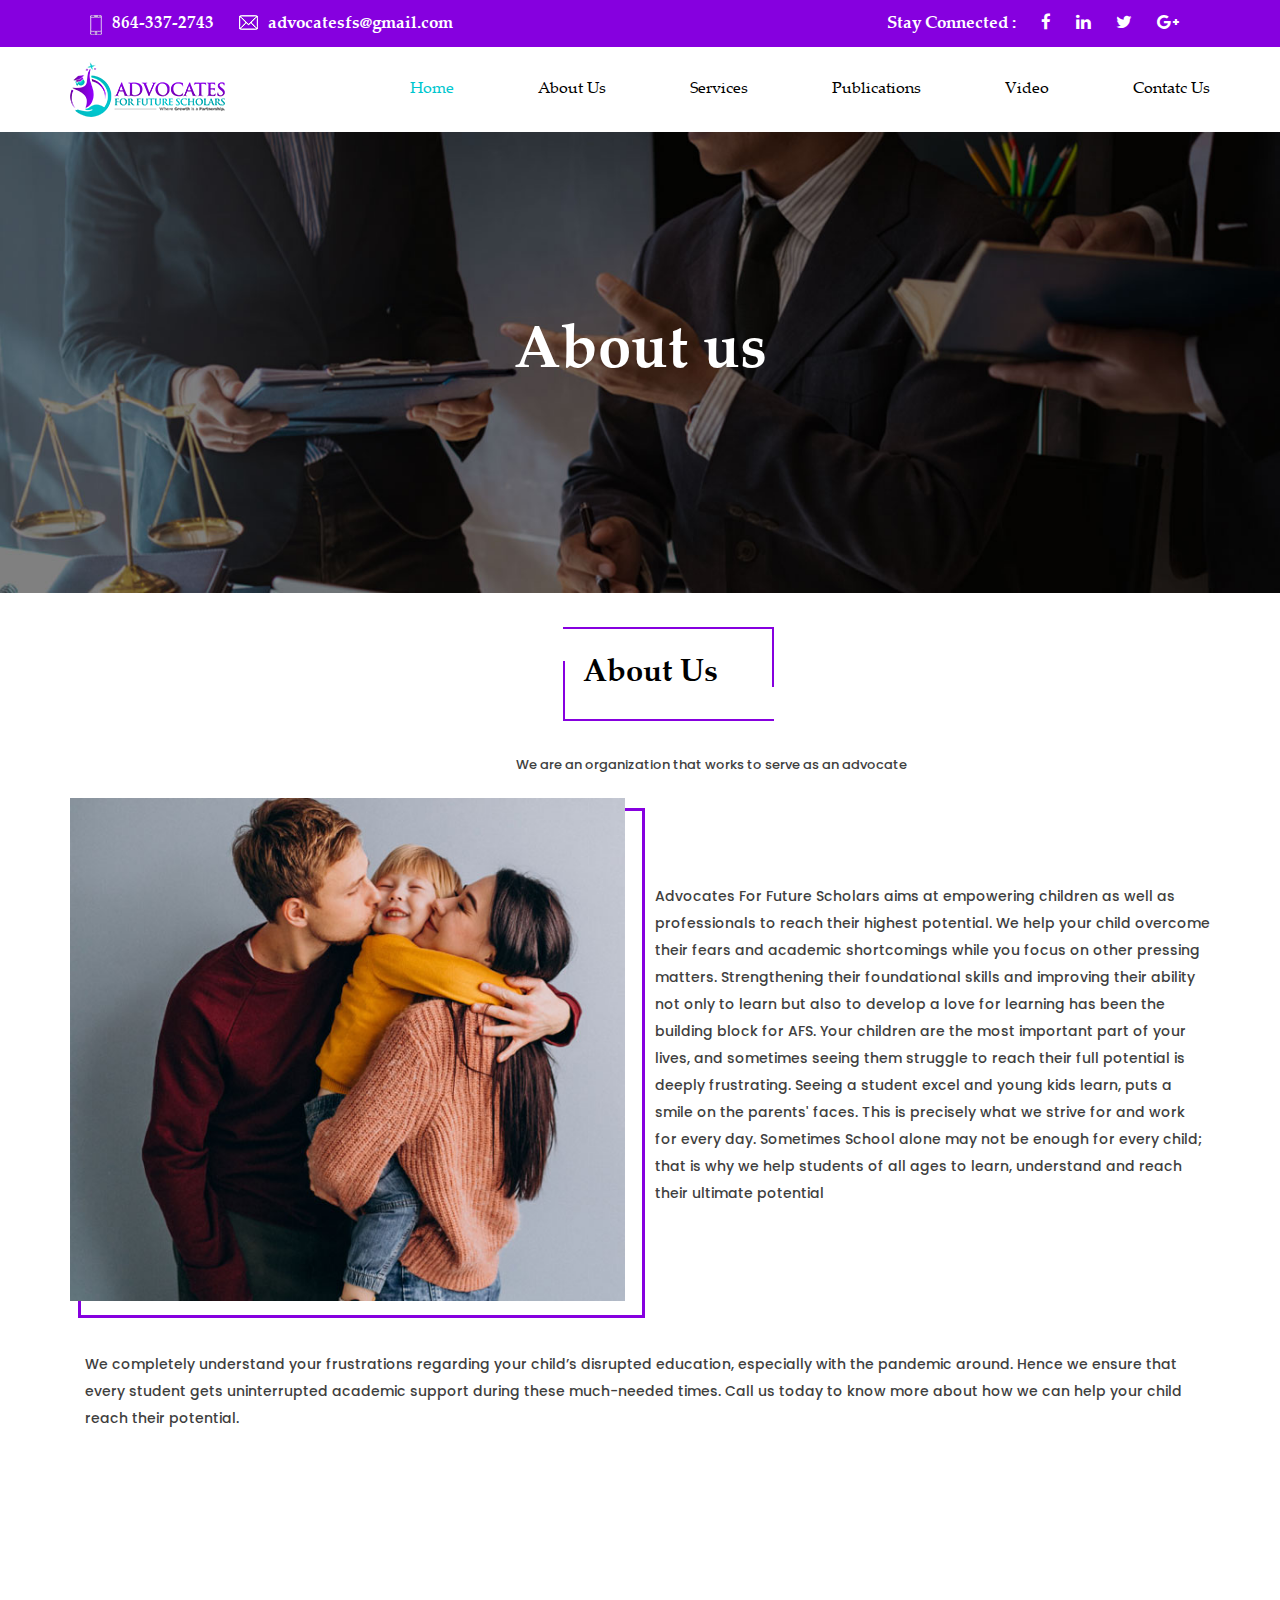
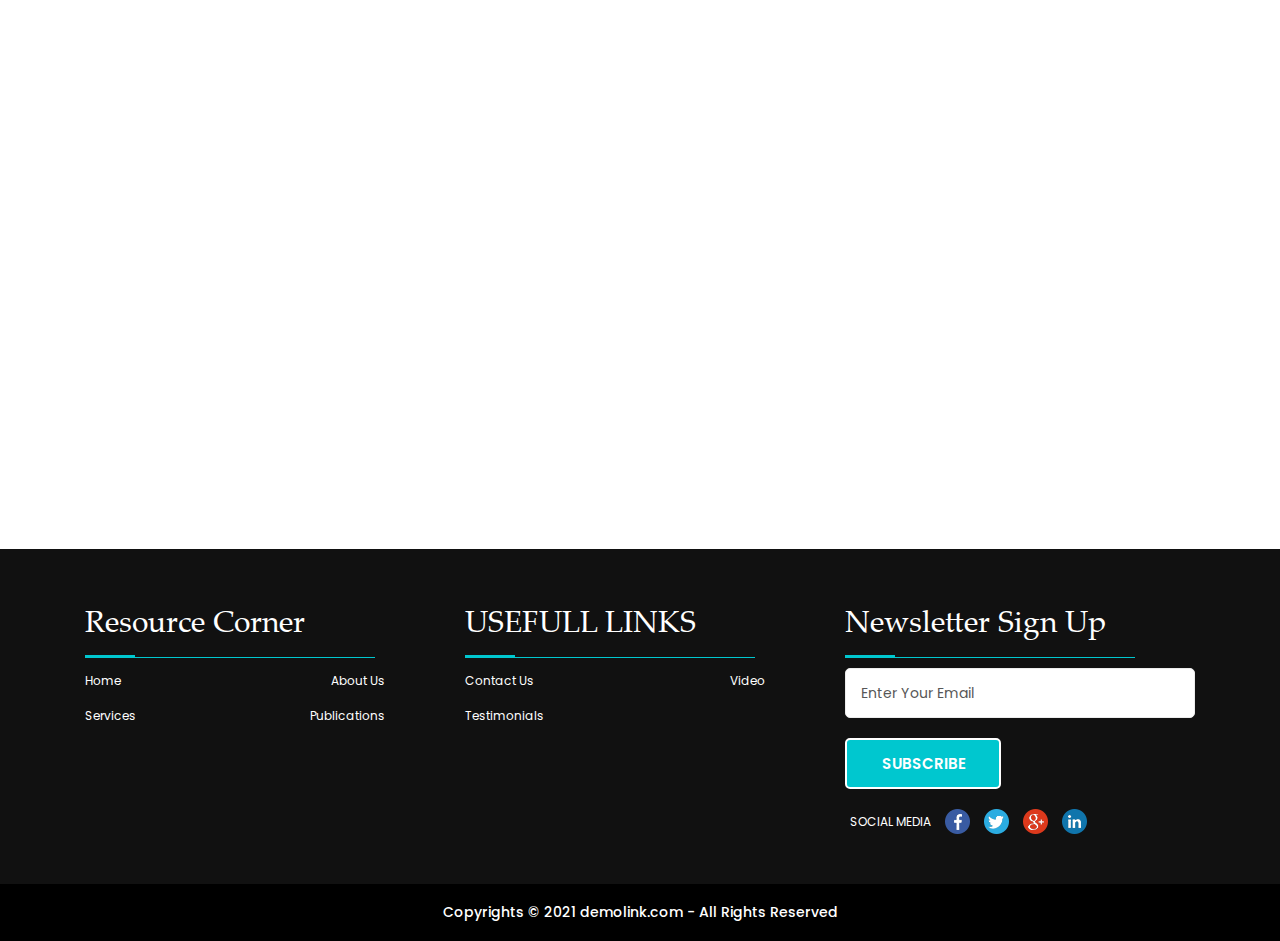
<file: about.html>
<!DOCTYPE html>
<html lang="en">
  <head>
    <meta charset="utf-8">
    <meta http-equiv="X-UA-Compatible" content="IE=edge">
    <meta name="viewport" content="width=device-width, initial-scale=1">
    <!-- The above 3 meta tags *must* come first in the head; any other head content must come *after* these tags -->
    <title>Home</title>
    <!-- All CSS inclueded in one  -->
    <link href="css/allmix.css" rel="stylesheet" type="text/css">
    <link href="css/custom.css" rel="stylesheet" type="text/css">
    <link href="css/slicknav.css" rel="stylesheet" type="text/css">
    <!-- fonts -->
    <link href="https://fonts.googleapis.com/css?family=Qwigley&display=swap&subset=latin-ext" rel="stylesheet">
    <!-- Google Fonts -->
    <link href="https://fonts.googleapis.com/css?family=Poppins:400,500,600,700&display=swap" rel="stylesheet">
    <link href="https://fonts.googleapis.com/css?family=Raleway:300,400,500,600,700&display=swap" rel="stylesheet">
  </head>
  <body class="responsive">
    <!-- header strat -->
    <header>
      <div class="topSec">
        <div class="container">
          <div class="col-md-6 col-sm-6 col-xs-12 ">
            <ul class="list-inline">
              <li><a href="tel:864-337-2743"><img src="images/mb.png" class="img-responsive" alt="">864-337-2743 </a></li>
              <li><a href="mailto:advocatesfs@gmail.com"><img src="images/en.png" class="img-responsive" alt="">advocatesfs@gmail.com</a></li>
            </ul>
          </div>
          <div class="col-md-6 col-sm-6 col-xs-12 ">
            <ul class="list-inline pull-right">
              <li><a href="javascript:void(0)">Stay Connected :</a></li>
              <li><a href="javascript:void(0)"><i class="fa fa-facebook" aria-hidden="true"></i></a></li>
              <li><a href="javascript:void(0)"><i class="fa fa-linkedin" aria-hidden="true"></i></a></li>
              <li><a href="javascript:void(0)"><i class="fa fa-twitter" aria-hidden="true"></i></a></li>
              <li><a href="javascript:void(0)"><i class="fa fa-google-plus" aria-hidden="true"></i></a></li>
            </ul>
          </div>
        </div>
      </div>
      <div class="menuSec" data-spy="affix" data-offset-top="205">
        <div class="container">
          <div class="row flexRow">
            <div class="col-md-3 col-sm-6 col-xs-6">
              <a href="index.html"><img src="images/logo.png" alt="img"/></a>
            </div>
            <div class="col-md-9 hidden-sm hidden-xs">
              <ul id="menu">
                <li><a href="index.html" class="active">Home</a></li>
                <li><a href="about.html">About Us</a></li>
                <li><a href="services.html">Services</a></li>
                <li><a href="publication.html">Publications</a></li>
                <li><a href="video.html">Video</a></li>
                <li><a href="contact.html">Contatc Us</a></li>
              </ul>
            </div>
          </div>
        </div>
      </div>
    </header>
    <!-- header strat -->
    <section class="main_banner">
      <div class="container">
        <div class="row">
          <div class="col-xs-12 col-sm-12 col-md-12 col-lg-12">
            <div class="main_tex text-center wow fadeInUp" data-wow-duration="2s">
              <h1>About us</h1>
            </div>
          </div>
        </div>
      </div>
    </section>
    <section class="service_sec abp">
      <div class="container">
        <div class="row">
          <div class="col-xs-8 col-sm-8 col-md-8 col-md-offset-2 col-sm-offset-2 cce">
            <div class="border_div text-center wow fadeInDwon" data-wow-duration="2s">
              <span class="border_div two">
                <h3>About  Us</h3>
              </span>
            </div>
            <p>We are an organization that works to serve as an advocate</p>
          </div>
        </div>
        <div class="row flexRow">
          <div class="col-xs-6 col-sm-6 col-md-6 col-lg-6">
            <div class="ab_img wow zoomIn" data-wow-duration="2s">
              <img src="images/ab_1.jpg" class="img-responsive" alt="">
            </div>
          </div>
          <div class="col-xs-6 col-sm-6 col-md-6 col-lg-6">
            <div class="ab_text text wow zoomIn" data-wow-duration="2s">
              <p>Advocates For Future Scholars aims at empowering children as well as professionals to reach their highest potential. We help your child overcome their fears and academic shortcomings while you focus on other pressing matters. Strengthening their foundational skills and improving their ability not only to learn but also to develop a love for learning has been the building block for AFS. 
Your children are the most important part of your lives, and sometimes seeing them struggle to reach their full potential is deeply frustrating. Seeing a student excel and young kids learn, puts a smile on the parents' faces. This is precisely what we strive for and work for every day. 
Sometimes School alone may not be enough for every child; that is why we help students of all ages to learn, understand and reach their ultimate potential
 </p>
            </div>
          </div>
        </div>
        <div class="col-xs-12 col-sm-12 col-md-12 col-lg-12">
          <div class="abp_text">
            <p>We completely understand your frustrations regarding your child’s disrupted education, especially with the pandemic around. Hence we ensure that every student gets uninterrupted academic support during these much-needed times. 
Call us today to know more about how we can help your child reach their potential.
</p>
          </div>
        </div>
        <div class="row flexRow rev">
          <div class="col-xs-6 col-sm-6 col-md-6 col-lg-6">
            <div class="ab_img wow zoomIn" data-wow-duration="2s">
              <img src="images/ab_2.jpg" class="img-responsive" alt="">
            </div>
          </div>
          <div class="col-xs-6 col-sm-6 col-md-6 col-lg-6">
            <div class="ab_text text wow zoomIn" data-wow-duration="2s">
              <p>We are not dearly fond of any cookie-cutter techniques; hence every child gets the highest level of attention in determining the best course of their development. From a pre-diagnostic assessment to a tailored learning strategy, our industry-leading experts can efficiently turn the seemingly daunting task of learning into a pleasure.
Our professional and exuberant staff brings their first-hand experience to the table.  From creating a clutter-free environment to providing engaging activities built to the curriculum, our experts are fully trained and certified to help your child concentrate, learn and excel whether they are in elementary school or preparing to get into their dream college. 

Let us know how we can help your child. Call us today for more information.
 If you think your child is struggling with his academics, please get in touch via email or phone. Our services are back and our premise is COVID-19 free.
</p>
            </div>
          </div>
        </div>
      </div>
    </section>
    <!-- footer strat  -->
    <div class="footerSec">
      <div class="container">
        <div class="col-md-4 col-sm-4 col-xs-12">
          <h5>Resource Corner</h5>
          <ul class="linkList">
            <li><a href="index.html" class="pull-left">Home</a> <a href="`about.html" class="pull-right">About Us</a></li>
            <li><a href="services.html" class="pull-left">Services</a> <a href="publication.html" class="pull-right">Publications</a></li>
            <!-- <li><a href="javascript:(0)" class="pull-left">Lorem Ipsam</a> <a href="javascript:void(0)" class="pull-right">Lorem Ipsam</a></li>
            <li><a href="javascript:(0)" class="pull-left">Lorem Ipsam</a> <a href="javascript:void(0)" class="pull-right">Lorem Ipsam</a></li>
            <li><a href="javascript:(0)" class="pull-left">Lorem Ipsam</a> <a href="javascript:void(0)" class="pull-right">Lorem Ipsam</a></li> -->
          </ul>
        </div>
        <div class="col-md-4 col-sm-4 col-xs-12">
          <h5>USEFULL LINKS</h5>
          <ul class="linkList">
            <li><a href="contact.html" class="pull-left">Contact Us</a> <a href="video.html" class="pull-right">Video</a></li>
            <li><a href="testimonials.html" class="pull-left">Testimonials</a> <!-- <a href="javascript:void(0)" class="pull-right">Lorem Ipsam</a> --></li>
            <!-- <li><a href="javascript:(0)" class="pull-left">Lorem Ipsam</a> <a href="javascript:void(0)" class="pull-right">Lorem Ipsam</a></li>
            <li><a href="javascript:(0)" class="pull-left">Lorem Ipsam</a> <a href="javascript:void(0)" class="pull-right">Lorem Ipsam</a></li>
            <li><a href="javascript:(0)" class="pull-left">Lorem Ipsam</a> <a href="javascript:void(0)" class="pull-right">Lorem Ipsam</a></li> -->
          </ul>
        </div>
        <div class="col-md-4 col-sm-4 col-xs-12">
          <h5>Newsletter Sign Up</h5>
          <div class="footerForm">
            <input type="email" placeholder="Enter Your Email"/>
            <input type="submit" value="SUBSCRIBE"/>
            <div class="scoial_icon">
              <ul class="list-inline">
                <li><a href="javascript:void(0)">SOCIAL MEDIA</a></li>
                <li><a href="javascript:void(0)"><img src="images/fac.png" class="img-responsive" alt=""></a></li>
                <li><a href="javascript:void(0)"><img src="images/tw.png" class="img-responsive" alt=""></a></li>
                <li><a href="javascript:void(0)"><img src="images/gm.png" class="img-responsive" alt=""></a></li>
                <li><a href="javascript:void(0)"><img src="images/in.png" class="img-responsive" alt=""></a></li>
              </ul>
            </div>
          </div>
        </div>
      </div>
      <div class="copy_right">
        <div class="container">
          <p>Copyrights &copy; 2021 demolink.com - All Rights Reserved</p>
        </div>
      </div>
    </div>
    <!-- footer strat  -->
    <script src="js/allmix.js"></script> 
    <script src="js/custom.js"></script>
    <script src="js/jquery.slicknav.js"></script>
  </body>
</html>
</file>
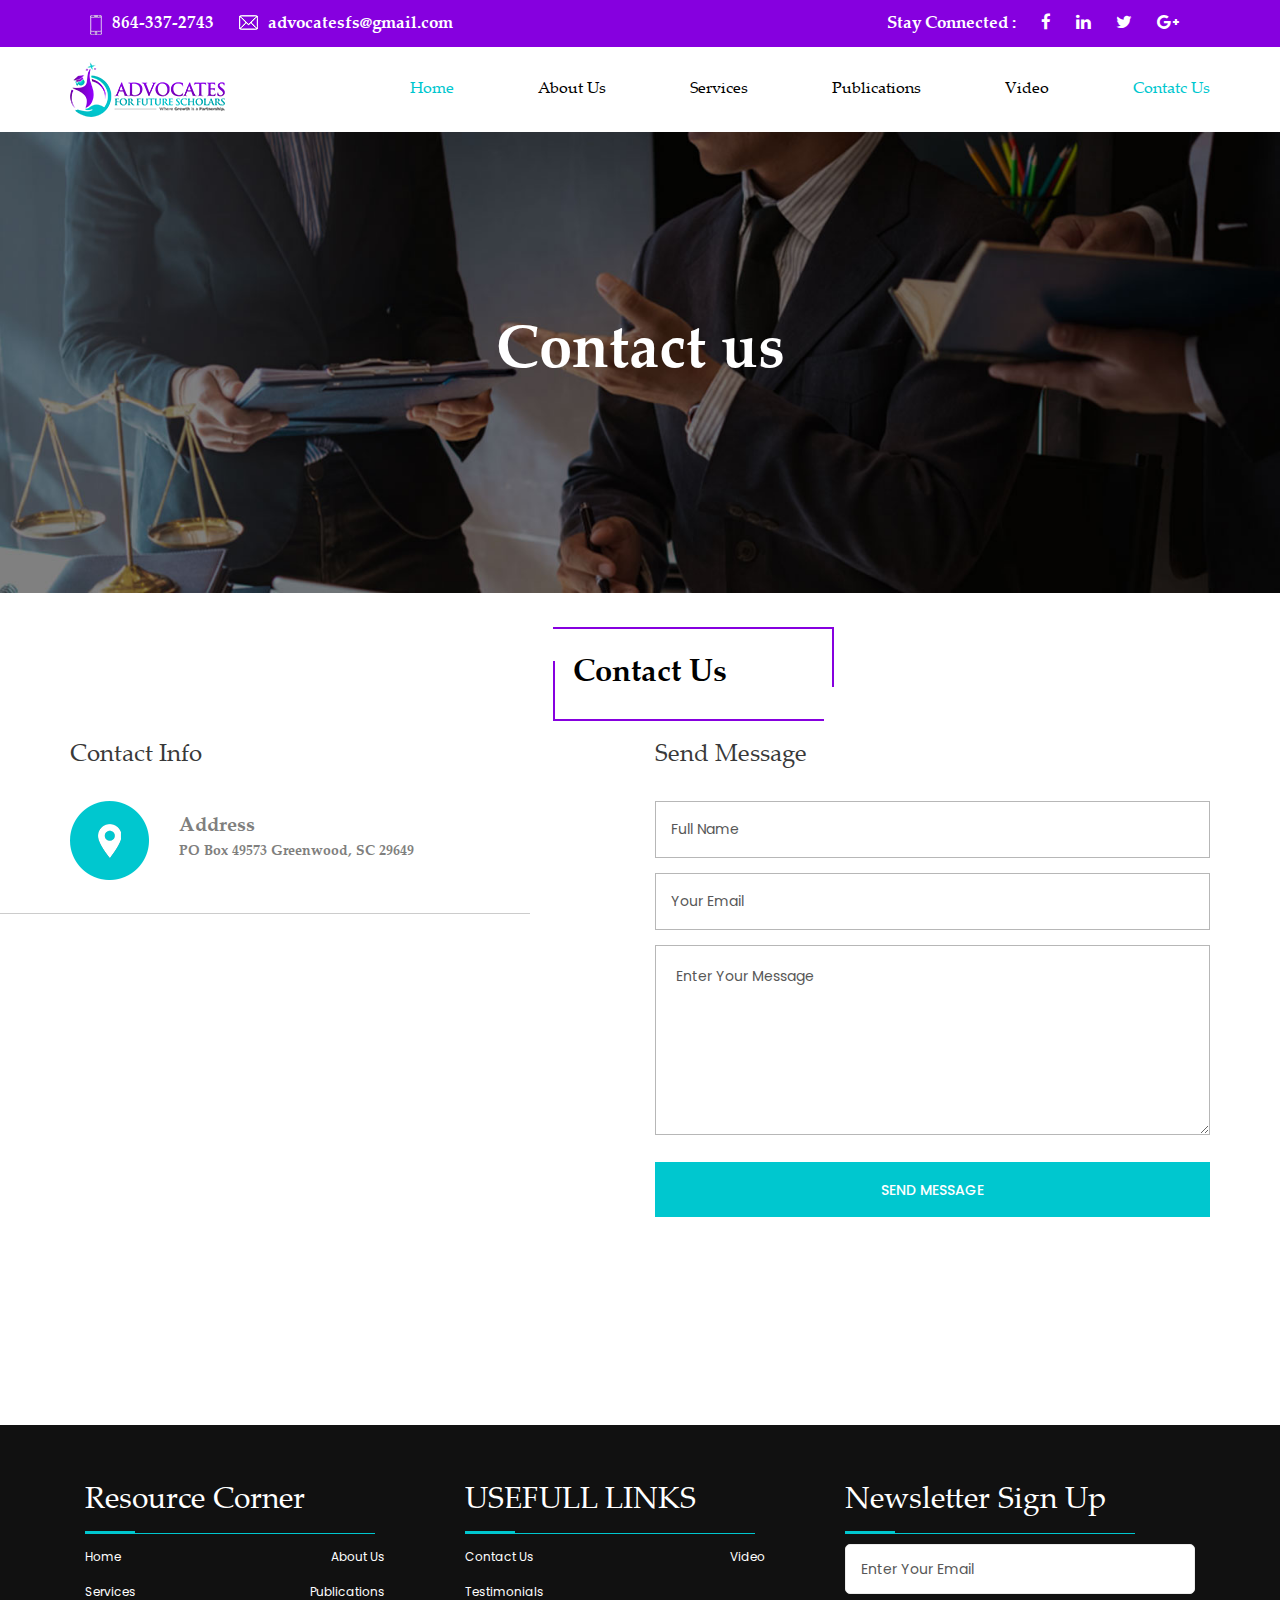
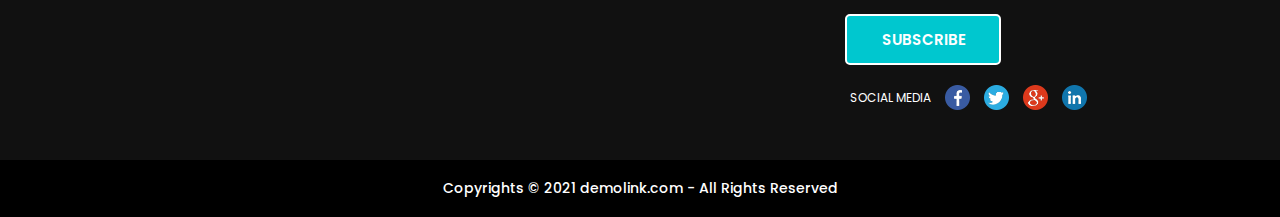
<file: contact.html>
<!DOCTYPE html>
<html lang="en">
  <head>
    <meta charset="utf-8">
    <meta http-equiv="X-UA-Compatible" content="IE=edge">
    <meta name="viewport" content="width=device-width, initial-scale=1">
    <!-- The above 3 meta tags *must* come first in the head; any other head content must come *after* these tags -->
    <title>Home</title>
    <!-- All CSS inclueded in one  -->
    <link href="css/allmix.css" rel="stylesheet" type="text/css">
    <link href="css/custom.css" rel="stylesheet" type="text/css">
    <link href="css/slicknav.css" rel="stylesheet" type="text/css">
    <!-- fonts -->
    <link href="https://fonts.googleapis.com/css?family=Qwigley&display=swap&subset=latin-ext" rel="stylesheet">
    <!-- Google Fonts -->
    <link href="https://fonts.googleapis.com/css?family=Poppins:400,500,600,700&display=swap" rel="stylesheet">
    <link href="https://fonts.googleapis.com/css?family=Raleway:300,400,500,600,700&display=swap" rel="stylesheet">
  </head>
  <body class="responsive">
    <!-- header strat -->
    <header>
      <div class="topSec">
        <div class="container">
          <div class="col-md-6 col-sm-6 col-xs-12 ">
            <ul class="list-inline">
              <li><a href="tel:864-337-2743"><img src="images/mb.png" class="img-responsive" alt="">864-337-2743 </a></li>
              <li><a href="mailto:advocatesfs@gmail.com"><img src="images/en.png" class="img-responsive" alt="">advocatesfs@gmail.com</a></li>
            </ul>
          </div>
          <div class="col-md-6 col-sm-6 col-xs-12 ">
            <ul class="list-inline pull-right">
              <li><a href="javascript:void(0)">Stay Connected :</a></li>
              <li><a href="javascript:void(0)"><i class="fa fa-facebook" aria-hidden="true"></i></a></li>
              <li><a href="javascript:void(0)"><i class="fa fa-linkedin" aria-hidden="true"></i></a></li>
              <li><a href="javascript:void(0)"><i class="fa fa-twitter" aria-hidden="true"></i></a></li>
              <li><a href="javascript:void(0)"><i class="fa fa-google-plus" aria-hidden="true"></i></a></li>
            </ul>
          </div>
        </div>
      </div>
      <div class="menuSec" data-spy="affix" data-offset-top="205">
        <div class="container">
          <div class="row flexRow">
            <div class="col-md-3 col-sm-6 col-xs-6">
              <a href="index.html"><img src="images/logo.png" alt="img"/></a>
            </div>
            <div class="col-md-9 hidden-sm hidden-xs">
              <ul id="menu">
                <li><a href="index.html" class="active">Home</a></li>
                <li><a href="about.html">About Us</a></li>
                <li><a href="services.html">Services</a></li>
                <li><a href="publication.html">Publications</a></li>
                <li><a href="video.html">Video</a></li>
                <li><a href="contact.html" class="active">Contatc Us</a></li>
              </ul>
            </div>
          </div>
        </div>
      </div>
    </header>
    <!-- header strat -->
    <section class="main_banner">
      <div class="container">
        <div class="row">
          <div class="col-xs-12 col-sm-12 col-md-12 col-lg-12">
            <div class="main_tex text-center wow fadeInUp" data-wow-duration="2s">
              <h1>Contact us</h1>
            </div>
          </div>
        </div>
      </div>
    </section>
    <section class="service_sec">
      <div class="container">
        <div class="row">
          <div class="col-xs-8 col-sm-8 col-md-8 col-md-offset-2 col-sm-offset-2 cce">
            <div class="border_div text-center wow fadeInDwon" data-wow-duration="2s">
              <span class="border_div two">
                <h3>Contact Us</h3>
              </span>
            </div>
           
          </div>
          <div class="col-xs-6 col-sm-6 col-md-6 col-lg-6 ">
            <div class="contact_form wow fadeInLeft" data-wow-duration="2s">            <h4>Contact Info</h4>

          
            </div>

            <div class="cont_text roo wow fadeInLeft" data-wow-duration="2s">
              <img src="images/pin.png" class="img-responsive" alt="">
              <h4>Address</h4>
              <h6>PO Box  49573 Greenwood, SC 29649</h6>
            </div>
            <div class="clearfix"></div>
            <div class="cont_text roo wow fadeInLeft" data-wow-duration="2s">
              <img src="images/ph.png" class="img-responsive" alt="">
              <h4>Phone</h4>
              <a href="tel:18643372743">18643372743</a>
            </div>
            <div class="clearfix"></div>
            <div class="cont_text wow fadeInLeft" data-wow-duration="2s">
              <img src="images/em.png" class="img-responsive" alt="">
              <h4>Phone</h4>
              <a href="tel:18643372743">18643372743</a>
              <div class="clearfix"></div>
              <ul class="list-inline">
                <li><a href="javascript:void(0)"><i class="fa fa-facebook" aria-hidden="true"></i></a></li>
                <li><a href="javascript:void(0)"><i class="fa fa-linkedin" aria-hidden="true"></i></a></li>
                <li><a href="javascript:void(0)"><i class="fa fa-twitter" aria-hidden="true"></i></a></li>
                <li><a href="javascript:void(0)"><i class="fa fa-google-plus" aria-hidden="true"></i></a></li>
              </ul>
            </div>
          </div>
          <div class="col-xs-6 col-sm-6 col-md-6 col-lg-6">
            <div class="contact_form wow fadeInRight" data-wow-duration="2s">
              <h4>Send Message</h4>
            

              <form>
                <div class="form-group">
                  <input type="text" placeholder="Full Name">
                </div>
                <div class="form-group">
                  <input type="text" placeholder="Your Email">
                </div>
                <div class="form-group">
                  <textarea placeholder="Enter Your Message"></textarea>
                  <input type="submit" value="Send Message">
                </div>
              </form>
            </div>
          </div>
        </div>
      </div>
    </section>
    <!-- footer strat  -->
    <div class="footerSec">
      <div class="container">
        <div class="col-md-4 col-sm-4 col-xs-12">
          <h5>Resource Corner</h5>
          <ul class="linkList">
            <li><a href="index.html" class="pull-left">Home</a> <a href="`about.html" class="pull-right">About Us</a></li>
            <li><a href="services.html" class="pull-left">Services</a> <a href="publication.html" class="pull-right">Publications</a></li>
            <!-- <li><a href="javascript:(0)" class="pull-left">Lorem Ipsam</a> <a href="javascript:void(0)" class="pull-right">Lorem Ipsam</a></li>
            <li><a href="javascript:(0)" class="pull-left">Lorem Ipsam</a> <a href="javascript:void(0)" class="pull-right">Lorem Ipsam</a></li>
            <li><a href="javascript:(0)" class="pull-left">Lorem Ipsam</a> <a href="javascript:void(0)" class="pull-right">Lorem Ipsam</a></li> -->
          </ul>
        </div>
        <div class="col-md-4 col-sm-4 col-xs-12">
          <h5>USEFULL LINKS</h5>
          <ul class="linkList">
            <li><a href="contact.html" class="pull-left">Contact Us</a> <a href="video.html" class="pull-right">Video</a></li>
            <li><a href="testimonials.html" class="pull-left">Testimonials</a> <!-- <a href="javascript:void(0)" class="pull-right">Lorem Ipsam</a> --></li>
            <!-- <li><a href="javascript:(0)" class="pull-left">Lorem Ipsam</a> <a href="javascript:void(0)" class="pull-right">Lorem Ipsam</a></li>
            <li><a href="javascript:(0)" class="pull-left">Lorem Ipsam</a> <a href="javascript:void(0)" class="pull-right">Lorem Ipsam</a></li>
            <li><a href="javascript:(0)" class="pull-left">Lorem Ipsam</a> <a href="javascript:void(0)" class="pull-right">Lorem Ipsam</a></li> -->
          </ul>
        </div>
        <div class="col-md-4 col-sm-4 col-xs-12">
          <h5>Newsletter Sign Up</h5>
          <div class="footerForm">
            <input type="email" placeholder="Enter Your Email"/>
            <input type="submit" value="SUBSCRIBE"/>
            <div class="scoial_icon">
              <ul class="list-inline">
                <li><a href="javascript:void(0)">SOCIAL MEDIA</a></li>
                <li><a href="javascript:void(0)"><img src="images/fac.png" class="img-responsive" alt=""></a></li>
                <li><a href="javascript:void(0)"><img src="images/tw.png" class="img-responsive" alt=""></a></li>
                <li><a href="javascript:void(0)"><img src="images/gm.png" class="img-responsive" alt=""></a></li>
                <li><a href="javascript:void(0)"><img src="images/in.png" class="img-responsive" alt=""></a></li>
              </ul>
            </div>
          </div>
        </div>
      </div>
      <div class="copy_right">
        <div class="container">
          <p>Copyrights &copy; 2021 demolink.com - All Rights Reserved</p>
        </div>
      </div>
    </div>
    <!-- footer strat  -->
    <script src="js/allmix.js"></script> 
    <script src="js/custom.js"></script>
    <script src="js/jquery.slicknav.js"></script>
  </body>
</html>
</file>
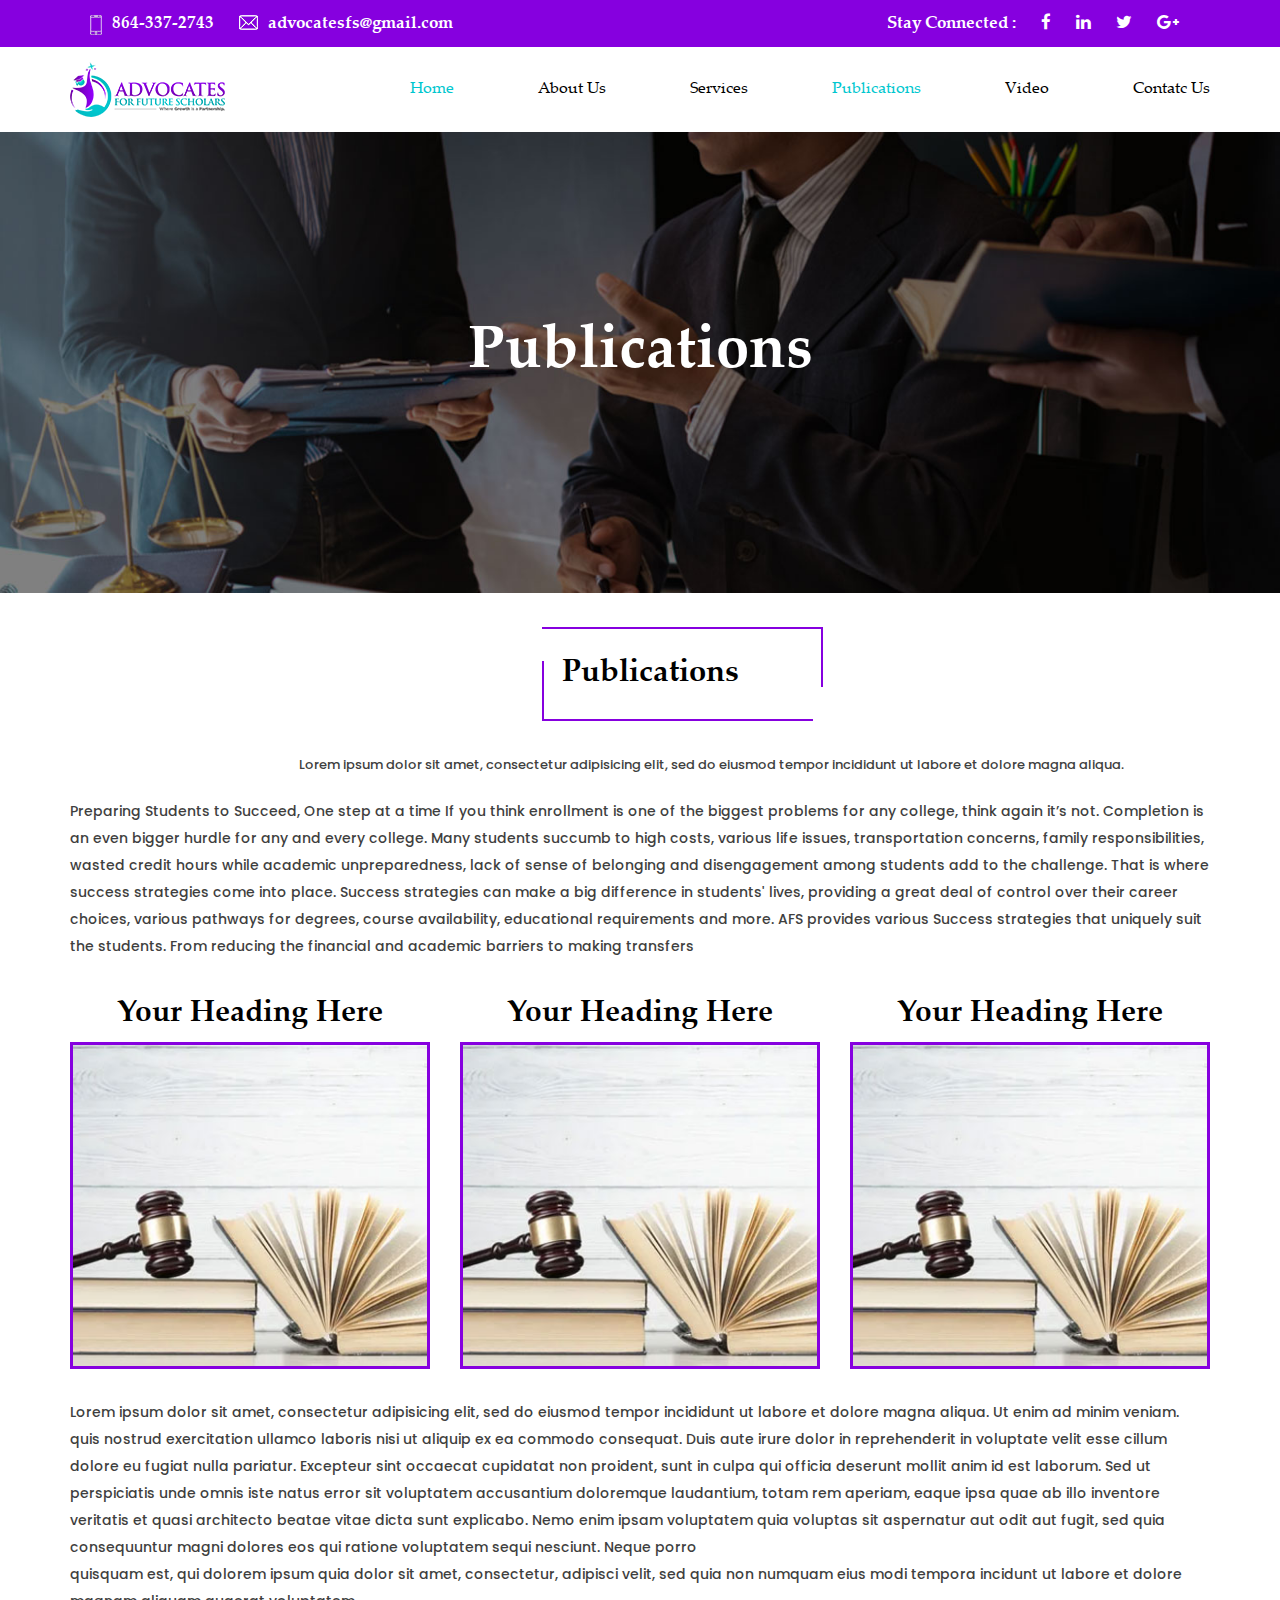
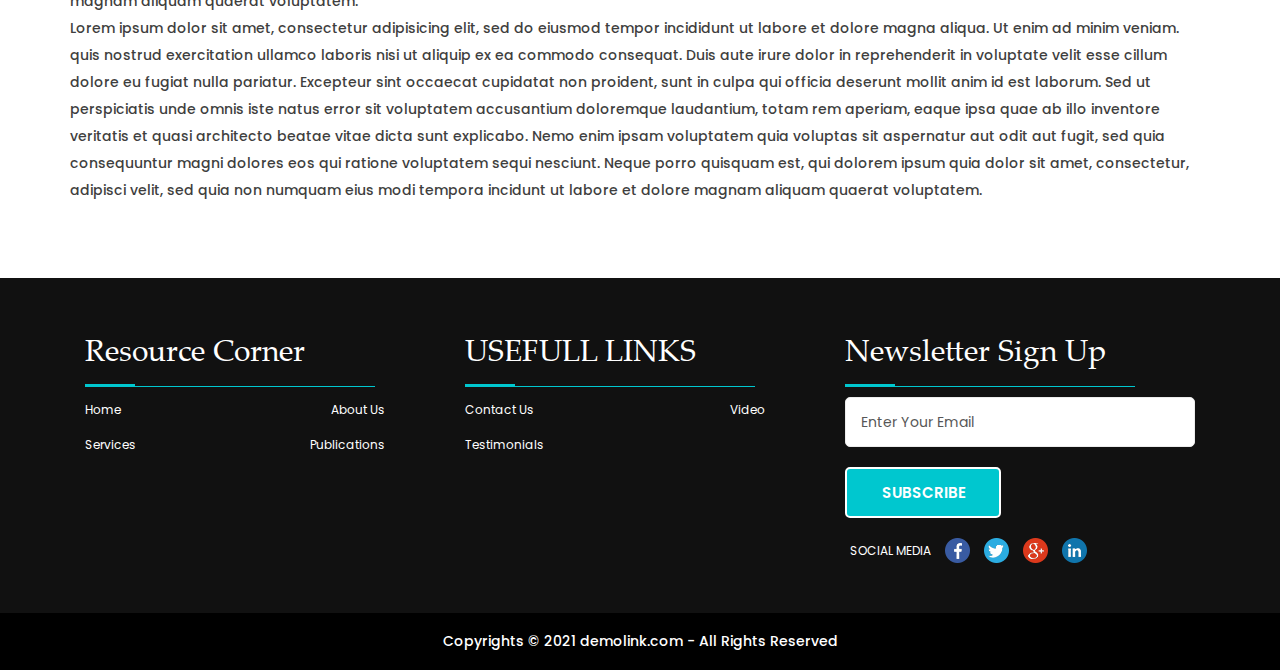
<file: publication.html>
<!DOCTYPE html>
<html lang="en">
  <head>
    <meta charset="utf-8">
    <meta http-equiv="X-UA-Compatible" content="IE=edge">
    <meta name="viewport" content="width=device-width, initial-scale=1">
    <!-- The above 3 meta tags *must* come first in the head; any other head content must come *after* these tags -->
    <title>Home</title>
    <!-- All CSS inclueded in one  -->
    <link href="css/allmix.css" rel="stylesheet" type="text/css">
    <link href="css/custom.css" rel="stylesheet" type="text/css">
    <link href="css/slicknav.css" rel="stylesheet" type="text/css">
    <!-- fonts -->
    <link href="https://fonts.googleapis.com/css?family=Qwigley&display=swap&subset=latin-ext" rel="stylesheet">
    <!-- Google Fonts -->
    <link href="https://fonts.googleapis.com/css?family=Poppins:400,500,600,700&display=swap" rel="stylesheet">
    <link href="https://fonts.googleapis.com/css?family=Raleway:300,400,500,600,700&display=swap" rel="stylesheet">
  </head>
  <body class="responsive">
    <!-- header strat -->
    <header>
      <div class="topSec">
        <div class="container">
          <div class="col-md-6 col-sm-6 col-xs-12 ">
            <ul class="list-inline">
              <li><a href="tel:864-337-2743"><img src="images/mb.png" class="img-responsive" alt="">864-337-2743 </a></li>
              <li><a href="mailto:advocatesfs@gmail.com"><img src="images/en.png" class="img-responsive" alt="">advocatesfs@gmail.com</a></li>
            </ul>
          </div>
          <div class="col-md-6 col-sm-6 col-xs-12 ">
            <ul class="list-inline pull-right">
              <li><a href="javascript:void(0)">Stay Connected :</a></li>
              <li><a href="javascript:void(0)"><i class="fa fa-facebook" aria-hidden="true"></i></a></li>
              <li><a href="javascript:void(0)"><i class="fa fa-linkedin" aria-hidden="true"></i></a></li>
              <li><a href="javascript:void(0)"><i class="fa fa-twitter" aria-hidden="true"></i></a></li>
              <li><a href="javascript:void(0)"><i class="fa fa-google-plus" aria-hidden="true"></i></a></li>
            </ul>
          </div>
        </div>
      </div>
      <div class="menuSec" data-spy="affix" data-offset-top="205">
        <div class="container">
          <div class="row flexRow">
            <div class="col-md-3 col-sm-6 col-xs-6">
              <a href="index.html"><img src="images/logo.png" alt="img"/></a>
            </div>
            <div class="col-md-9 hidden-sm hidden-xs">
              <ul id="menu">
                <li><a href="index.html" class="active">Home</a></li>
                <li><a href="about.html">About Us</a></li>
                <li><a href="services.html">Services</a></li>
                <li><a href="publication.html" class="active">Publications</a></li>
                <li><a href="video.html">Video</a></li>
                <li><a href="contact.html">Contatc Us</a></li>
              </ul>
            </div>
          </div>
        </div>
      </div>
    </header>
    <!-- header strat -->
    <section class="main_banner">
      <div class="container">
        <div class="row">
          <div class="col-xs-12 col-sm-12 col-md-12 col-lg-12">
            <div class="main_tex text-center wow fadeInUp" data-wow-duration="2s">
              <h1>Publications</h1>
            </div>
          </div>
        </div>
      </div>
    </section>
    <section class="service_sec page">
      <div class="container">
        <div class="row">
          <div class="col-xs-8 col-sm-8 col-md-8 col-md-offset-2 col-sm-offset-2 cce">
            <div class="border_div text-center wow fadeInDwon" data-wow-duration="2s">
              <span class="border_div two">
                <h3>Publications</h3>
              </span>
            </div>
            <p>Lorem ipsum dolor sit amet, consectetur adipisicing elit, sed do eiusmod tempor incididunt ut labore et dolore magna aliqua.</p>
          </div>
            <div class="col-xs-12 col-sm-12 col-md-12 col-lg-12">
              <p>Preparing Students to Succeed, One step at a time
If you think enrollment is one of the biggest problems for any college, think again it’s not. Completion is an even bigger hurdle for any and every college. Many students succumb to high costs, various life issues, transportation concerns, family responsibilities, wasted credit hours while academic unpreparedness, lack of sense of belonging and disengagement among students add to the challenge. 
That is where success strategies come into place. Success strategies can make a big difference in students' lives, providing a great deal of control over their career choices, various pathways for degrees, course availability, educational requirements and more. AFS provides various Success strategies that uniquely suit the students. From reducing the financial and academic barriers to making transfers 
</p>
            </div>
            <div class="col-xs-4 col-sm-4 col-md-4 col-lg-4">
              <div class="pb_div text-center">
                 <h4>Your Heading Here</h4>
                 <img src="images/pb_1.jpg" class="img-responsive" alt="">
              </div>
            </div>       
            <div class="col-xs-4 col-sm-4 col-md-4 col-lg-4">
              <div class="pb_div text-center">
                 <h4>Your Heading Here</h4>
                 <img src="images/pb_1.jpg" class="img-responsive" alt="">
              </div>
            </div>           
            <div class="col-xs-4 col-sm-4 col-md-4 col-lg-4">
              <div class="pb_div text-center">
                 <h4>Your Heading Here</h4>
                 <img src="images/pb_1.jpg" class="img-responsive" alt="">
              </div>
            </div>           
             <div class="col-xs-12 col-sm-12 col-md-12 col-lg-12">
              <p>Lorem ipsum dolor sit amet, consectetur adipisicing elit, sed do eiusmod tempor incididunt ut labore et dolore magna aliqua. Ut enim ad minim veniam. quis nostrud exercitation ullamco laboris nisi ut aliquip ex ea commodo consequat. Duis aute irure dolor in reprehenderit in voluptate velit esse cillum dolore eu fugiat nulla pariatur. Excepteur sint occaecat cupidatat non proident, sunt in culpa qui officia deserunt mollit anim id est laborum. Sed ut perspiciatis unde omnis iste natus error sit voluptatem accusantium doloremque laudantium, totam rem aperiam, eaque ipsa quae ab illo inventore veritatis et quasi architecto beatae vitae dicta sunt explicabo. Nemo enim ipsam voluptatem quia voluptas sit aspernatur aut odit aut fugit, sed quia consequuntur magni dolores eos qui ratione voluptatem sequi nesciunt. Neque porro <br> quisquam est, qui dolorem ipsum quia dolor sit amet, consectetur, adipisci velit, sed quia non numquam eius modi tempora incidunt ut labore et dolore magnam aliquam quaerat voluptatem. <br>Lorem ipsum dolor sit amet, consectetur adipisicing elit, sed do eiusmod tempor incididunt ut labore et dolore magna aliqua. Ut enim ad minim veniam. quis nostrud exercitation ullamco laboris nisi ut aliquip ex ea commodo consequat. Duis aute irure dolor in reprehenderit in voluptate velit esse cillum dolore eu fugiat nulla pariatur. Excepteur sint occaecat cupidatat non proident, sunt in culpa qui officia deserunt mollit anim id est laborum. Sed ut perspiciatis unde omnis iste natus error sit voluptatem accusantium doloremque laudantium, totam rem aperiam, eaque ipsa quae ab illo inventore veritatis et quasi architecto beatae vitae dicta sunt explicabo. Nemo enim ipsam voluptatem quia voluptas sit aspernatur aut odit aut fugit, sed quia consequuntur magni dolores eos qui ratione voluptatem sequi nesciunt. Neque porro quisquam est, qui dolorem ipsum quia dolor sit amet, consectetur, adipisci velit, sed quia non numquam eius modi tempora incidunt ut labore et dolore magnam aliquam quaerat voluptatem.</p>
            </div>
          </div>
        </div>
      </div>
    </section>
    <!-- footer strat  -->
    <div class="footerSec">
      <div class="container">
        <div class="col-md-4 col-sm-4 col-xs-12">
          <h5>Resource Corner</h5>
          <ul class="linkList">
            <li><a href="index.html" class="pull-left">Home</a> <a href="`about.html" class="pull-right">About Us</a></li>
            <li><a href="services.html" class="pull-left">Services</a> <a href="publication.html" class="pull-right">Publications</a></li>
            <!-- <li><a href="javascript:(0)" class="pull-left">Lorem Ipsam</a> <a href="javascript:void(0)" class="pull-right">Lorem Ipsam</a></li>
            <li><a href="javascript:(0)" class="pull-left">Lorem Ipsam</a> <a href="javascript:void(0)" class="pull-right">Lorem Ipsam</a></li>
            <li><a href="javascript:(0)" class="pull-left">Lorem Ipsam</a> <a href="javascript:void(0)" class="pull-right">Lorem Ipsam</a></li> -->
          </ul>
        </div>
        <div class="col-md-4 col-sm-4 col-xs-12">
          <h5>USEFULL LINKS</h5>
          <ul class="linkList">
            <li><a href="contact.html" class="pull-left">Contact Us</a> <a href="video.html" class="pull-right">Video</a></li>
            <li><a href="testimonials.html" class="pull-left">Testimonials</a> <!-- <a href="javascript:void(0)" class="pull-right">Lorem Ipsam</a> --></li>
            <!-- <li><a href="javascript:(0)" class="pull-left">Lorem Ipsam</a> <a href="javascript:void(0)" class="pull-right">Lorem Ipsam</a></li>
            <li><a href="javascript:(0)" class="pull-left">Lorem Ipsam</a> <a href="javascript:void(0)" class="pull-right">Lorem Ipsam</a></li>
            <li><a href="javascript:(0)" class="pull-left">Lorem Ipsam</a> <a href="javascript:void(0)" class="pull-right">Lorem Ipsam</a></li> -->
          </ul>
        </div>
        <div class="col-md-4 col-sm-4 col-xs-12">
          <h5>Newsletter Sign Up</h5>
          <div class="footerForm">
            <input type="email" placeholder="Enter Your Email"/>
            <input type="submit" value="SUBSCRIBE"/>
            <div class="scoial_icon">
              <ul class="list-inline">
                <li><a href="javascript:void(0)">SOCIAL MEDIA</a></li>
                <li><a href="javascript:void(0)"><img src="images/fac.png" class="img-responsive" alt=""></a></li>
                <li><a href="javascript:void(0)"><img src="images/tw.png" class="img-responsive" alt=""></a></li>
                <li><a href="javascript:void(0)"><img src="images/gm.png" class="img-responsive" alt=""></a></li>
                <li><a href="javascript:void(0)"><img src="images/in.png" class="img-responsive" alt=""></a></li>
              </ul>
            </div>
          </div>
        </div>
      </div>
      <div class="copy_right">
        <div class="container">
          <p>Copyrights &copy; 2021 demolink.com - All Rights Reserved</p>
        </div>
      </div>
    </div>
    <!-- footer strat  -->
    <script src="js/allmix.js"></script> 
    <script src="js/custom.js"></script>
    <script src="js/jquery.slicknav.js"></script>
  </body>
</html>
</file>
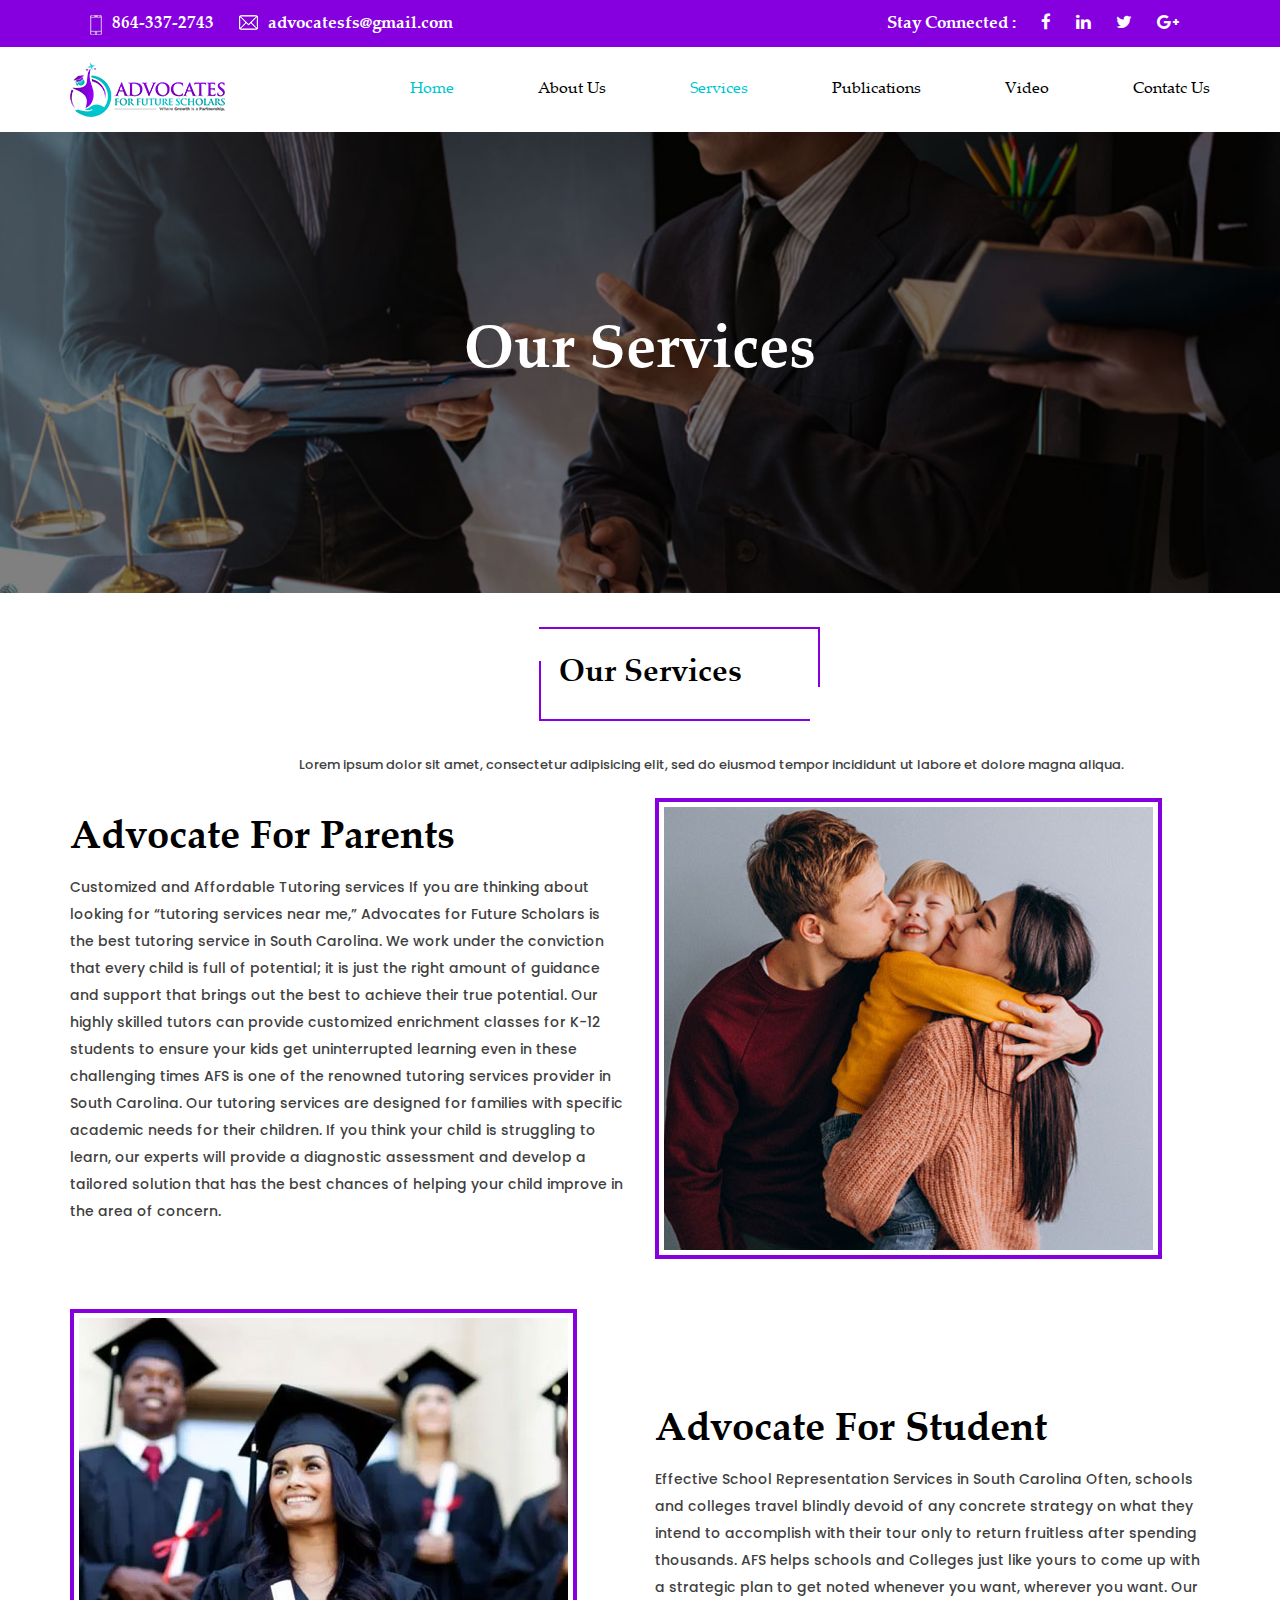
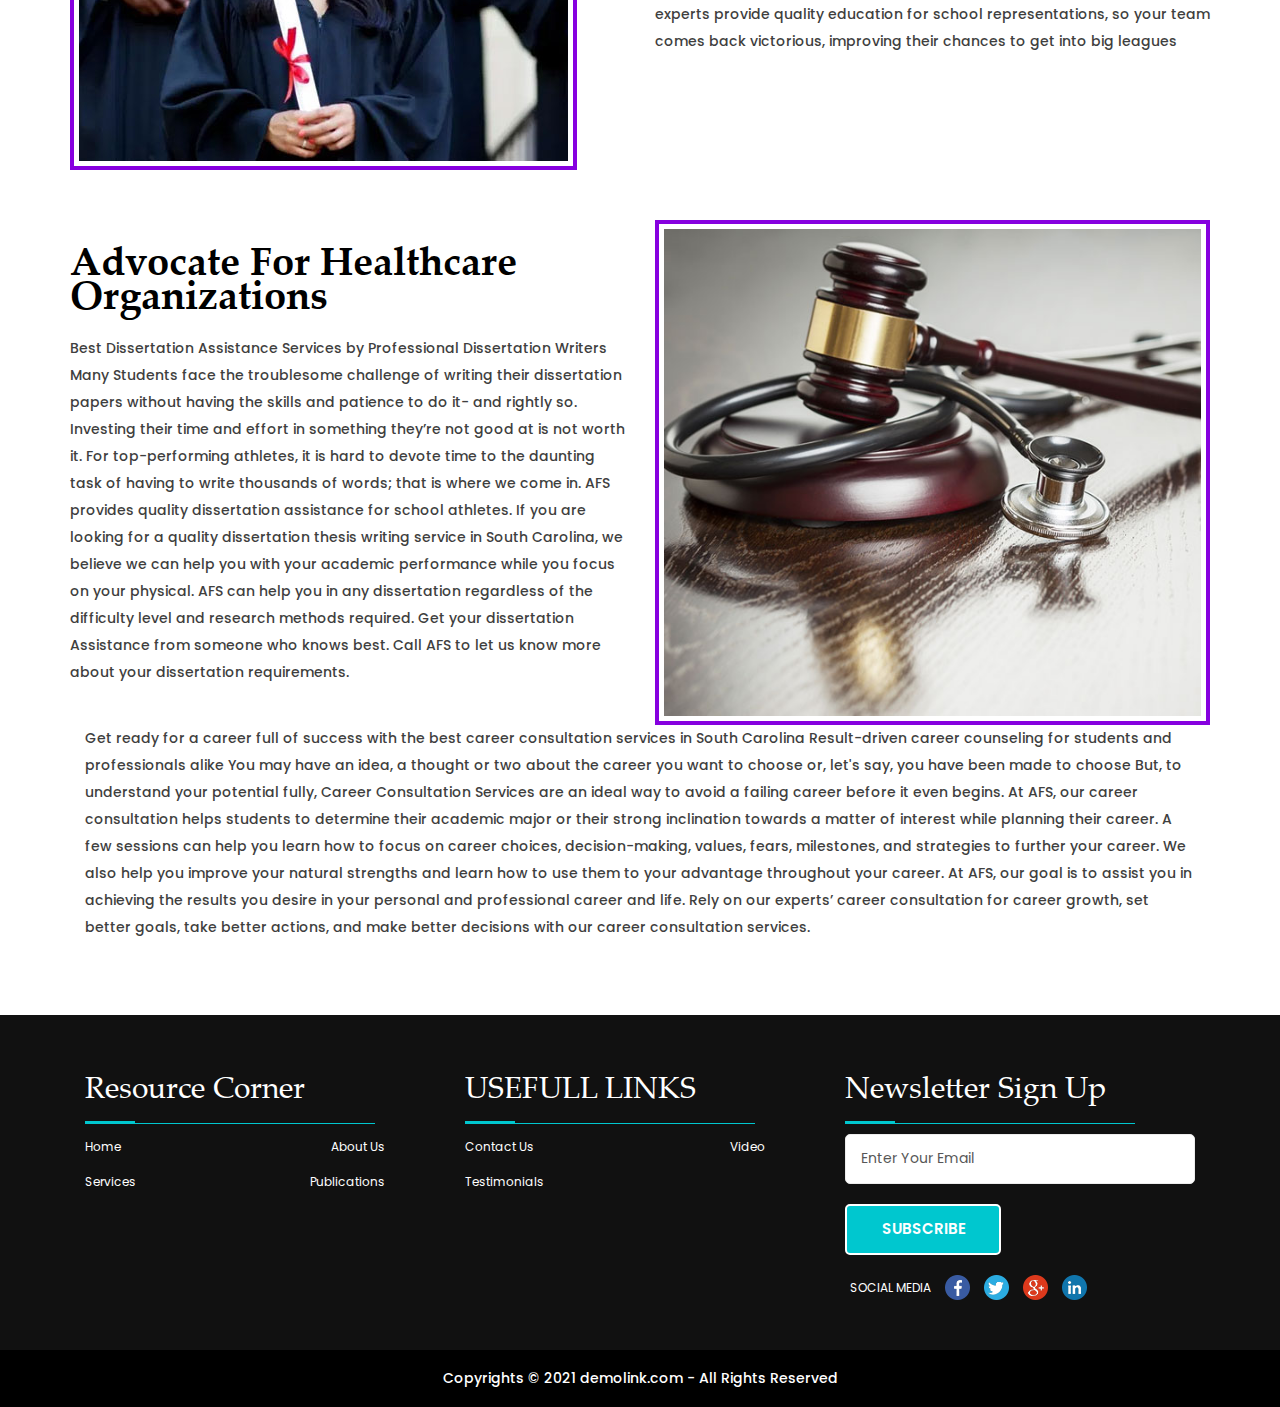
<file: services.html>
<!DOCTYPE html>
<html lang="en">
  <head>
    <meta charset="utf-8">
    <meta http-equiv="X-UA-Compatible" content="IE=edge">
    <meta name="viewport" content="width=device-width, initial-scale=1">
    <!-- The above 3 meta tags *must* come first in the head; any other head content must come *after* these tags -->
    <title>Home</title>
    <!-- All CSS inclueded in one  -->
    <link href="css/allmix.css" rel="stylesheet" type="text/css">
    <link href="css/custom.css" rel="stylesheet" type="text/css">
    <link href="css/slicknav.css" rel="stylesheet" type="text/css">
    <!-- fonts -->
    <link href="https://fonts.googleapis.com/css?family=Qwigley&display=swap&subset=latin-ext" rel="stylesheet">
    <!-- Google Fonts -->
    <link href="https://fonts.googleapis.com/css?family=Poppins:400,500,600,700&display=swap" rel="stylesheet">
    <link href="https://fonts.googleapis.com/css?family=Raleway:300,400,500,600,700&display=swap" rel="stylesheet">
  </head>
  <body class="responsive">
    <!-- header strat -->
    <header>
      <div class="topSec">
        <div class="container">
          <div class="col-md-6 col-sm-6 col-xs-12 ">
            <ul class="list-inline">
              <li><a href="tel:864-337-2743"><img src="images/mb.png" class="img-responsive" alt="">864-337-2743 </a></li>
              <li><a href="mailto:advocatesfs@gmail.com"><img src="images/en.png" class="img-responsive" alt="">advocatesfs@gmail.com</a></li>
            </ul>
          </div>
          <div class="col-md-6 col-sm-6 col-xs-12 ">
            <ul class="list-inline pull-right">
              <li><a href="javascript:void(0)">Stay Connected :</a></li>
              <li><a href="javascript:void(0)"><i class="fa fa-facebook" aria-hidden="true"></i></a></li>
              <li><a href="javascript:void(0)"><i class="fa fa-linkedin" aria-hidden="true"></i></a></li>
              <li><a href="javascript:void(0)"><i class="fa fa-twitter" aria-hidden="true"></i></a></li>
              <li><a href="javascript:void(0)"><i class="fa fa-google-plus" aria-hidden="true"></i></a></li>
            </ul>
          </div>
        </div>
      </div>
      <div class="menuSec" data-spy="affix" data-offset-top="205">
        <div class="container">
          <div class="row flexRow">
            <div class="col-md-3 col-sm-6 col-xs-6">
              <a href="index.html"><img src="images/logo.png" alt="img"/></a>
            </div>
            <div class="col-md-9 hidden-sm hidden-xs">
              <ul id="menu">
                <li><a href="index.html" class="active">Home</a></li>
                <li><a href="about.html">About Us</a></li>
                <li><a href="services.html" class="active">Services</a></li>
                <li><a href="publication.html">Publications</a></li>
                <li><a href="video.html">Video</a></li>
                <li><a href="contact.html">Contatc Us</a></li>
              </ul>
            </div>
          </div>
        </div>
      </div>
    </header>
    <!-- header strat -->
    <section class="main_banner">
      <div class="container">
        <div class="row">
          <div class="col-xs-12 col-sm-12 col-md-12 col-lg-12">
            <div class="main_tex text-center wow fadeInUp" data-wow-duration="2s">
              <h1>Our Services</h1>
            </div>
          </div>
        </div>
      </div>
    </section>
    <section class="service_sec page">
      <div class="container">
        <div class="row">
          <div class="col-xs-8 col-sm-8 col-md-8 col-md-offset-2 col-sm-offset-2 cce">
            <div class="border_div text-center wow fadeInDwon" data-wow-duration="2s">
              <span class="border_div two">
                <h3>Our Services</h3>
              </span>
            </div>
            <p>Lorem ipsum dolor sit amet, consectetur adipisicing elit, sed do eiusmod tempor incididunt ut labore et dolore magna aliqua.</p>
          </div>
        </div>
        <div class="row flexRow">
          <div class="col-xs-12 col-sm-6 col-md-6 col-lg-6">
            <div class="ser_text">
              <h3>Advocate For Parents</h3>
              <p>Customized and Affordable Tutoring services 
If you are thinking about looking for “tutoring services near me,” Advocates for Future Scholars is the best tutoring service in South Carolina. We work under the conviction that every child is full of potential; it is just the right amount of guidance and support that brings out the best to achieve their true potential. Our highly skilled tutors can provide customized enrichment classes for K-12 students to ensure your kids get uninterrupted learning even in these challenging times 
AFS is one of the renowned tutoring services provider in South Carolina. Our tutoring services are designed for families with specific academic needs for their children. If you think your child is struggling to learn, our experts will provide a diagnostic assessment and develop a tailored solution that has the best chances of helping your child improve in the area of concern.
</p>
            </div>
          </div>         
          <div class="col-xs-12 col-sm-6 col-md-6 col-lg-6">
            <div class="ser_text">
                <img src="images/sr_1.jpg" class="img-responsive" alt="">
            </div>
          </div>
        </div>      
        <div class="row flexRow rev">
          <div class="col-xs-12 col-sm-6 col-md-6 col-lg-6">
            <div class="ser_text">
              <h3>Advocate For Student</h3>
              <p>Effective School Representation Services in South Carolina
Often, schools and colleges travel blindly devoid of any concrete strategy on what they intend to accomplish   with their tour only to return fruitless after spending thousands.  AFS helps schools and Colleges just like yours to come up with a strategic plan to get noted whenever you want, wherever you want. 
Our experts provide quality education for school representations, so your team comes back victorious, improving their chances to get into big leagues 
</p>
            </div>
          </div>         
          <div class="col-xs-12 col-sm-6 col-md-6 col-lg-6">
            <div class="ser_text">
                <img src="images/sr_2.jpg" class="img-responsive" alt="">
            </div>
          </div>
        </div>
        <div class="row flexRow">
          <div class="col-xs-12 col-sm-6 col-md-6 col-lg-6">
            <div class="ser_text">
              <h3>Advocate For Healthcare Organizations</h3>
              <p>Best Dissertation Assistance Services by Professional Dissertation Writers
Many Students face the troublesome challenge of writing their dissertation papers without having the skills and patience to do it- and rightly so. Investing their time and effort in something they’re not good at is not worth it. For top-performing athletes, it is hard to devote time to the daunting task of having to write thousands of words; that is where we come in. AFS provides quality dissertation assistance for school athletes. 
If you are looking for a quality dissertation thesis writing service in South Carolina, we believe we can help you with your academic performance while you focus on your physical. AFS can help you in any dissertation regardless of the difficulty level and research methods required. 
Get your dissertation Assistance from someone who knows best. Call AFS to let us know more about your dissertation requirements.
</p>
            </div>
          </div>         
          <div class="col-xs-12 col-sm-6 col-md-6 col-lg-6">
            <div class="ser_text">
                <img src="images/ab_2.jpg" class="img-responsive" alt="">
            </div>
          </div>
        </div>   
        <div class="col-xs-12 col-sm-12 col-md-12 col-lg-12">
          <div class="about_text">
            <p>Get ready for a career full of success with the best career consultation services in South Carolina

Result-driven career counseling for students and professionals alike
You may have an idea, a thought or two about the career you want to choose or, let's say, you have been made to choose But, to understand your potential fully, Career Consultation Services are an ideal way to avoid a failing career before it even begins.
At AFS, our career consultation helps students to determine their academic major or their strong inclination towards a matter of interest while planning their career. A few sessions can help you learn how to focus on career choices, decision-making, values, fears, milestones, and strategies to further your career. We also help you improve your natural strengths and learn how to use them to your advantage throughout your career. 

At AFS, our goal is to assist you in achieving the results you desire in your personal and professional career and life. Rely on our experts’ career consultation for career growth, set better goals, take better actions, and make better decisions with our career consultation services.
</p>
          </div>  
        </div>
      </div>
    </section>
    <!-- footer strat  -->
    <div class="footerSec">
      <div class="container">
        <div class="col-md-4 col-sm-4 col-xs-12">
          <h5>Resource Corner</h5>
          <ul class="linkList">
            <li><a href="index.html" class="pull-left">Home</a> <a href="`about.html" class="pull-right">About Us</a></li>
            <li><a href="services.html" class="pull-left">Services</a> <a href="publication.html" class="pull-right">Publications</a></li>
            <!-- <li><a href="javascript:(0)" class="pull-left">Lorem Ipsam</a> <a href="javascript:void(0)" class="pull-right">Lorem Ipsam</a></li>
            <li><a href="javascript:(0)" class="pull-left">Lorem Ipsam</a> <a href="javascript:void(0)" class="pull-right">Lorem Ipsam</a></li>
            <li><a href="javascript:(0)" class="pull-left">Lorem Ipsam</a> <a href="javascript:void(0)" class="pull-right">Lorem Ipsam</a></li> -->
          </ul>
        </div>
        <div class="col-md-4 col-sm-4 col-xs-12">
          <h5>USEFULL LINKS</h5>
          <ul class="linkList">
            <li><a href="contact.html" class="pull-left">Contact Us</a> <a href="video.html" class="pull-right">Video</a></li>
            <li><a href="testimonials.html" class="pull-left">Testimonials</a> <!-- <a href="javascript:void(0)" class="pull-right">Lorem Ipsam</a> --></li>
            <!-- <li><a href="javascript:(0)" class="pull-left">Lorem Ipsam</a> <a href="javascript:void(0)" class="pull-right">Lorem Ipsam</a></li>
            <li><a href="javascript:(0)" class="pull-left">Lorem Ipsam</a> <a href="javascript:void(0)" class="pull-right">Lorem Ipsam</a></li>
            <li><a href="javascript:(0)" class="pull-left">Lorem Ipsam</a> <a href="javascript:void(0)" class="pull-right">Lorem Ipsam</a></li> -->
          </ul>
        </div>
        <div class="col-md-4 col-sm-4 col-xs-12">
          <h5>Newsletter Sign Up</h5>
          <div class="footerForm">
            <input type="email" placeholder="Enter Your Email"/>
            <input type="submit" value="SUBSCRIBE"/>
            <div class="scoial_icon">
              <ul class="list-inline">
                <li><a href="javascript:void(0)">SOCIAL MEDIA</a></li>
                <li><a href="javascript:void(0)"><img src="images/fac.png" class="img-responsive" alt=""></a></li>
                <li><a href="javascript:void(0)"><img src="images/tw.png" class="img-responsive" alt=""></a></li>
                <li><a href="javascript:void(0)"><img src="images/gm.png" class="img-responsive" alt=""></a></li>
                <li><a href="javascript:void(0)"><img src="images/in.png" class="img-responsive" alt=""></a></li>
              </ul>
            </div>
          </div>
        </div>
      </div>
      <div class="copy_right">
        <div class="container">
          <p>Copyrights &copy; 2021 demolink.com - All Rights Reserved</p>
        </div>
      </div>
    </div>
    <!-- footer strat  -->
    <script src="js/allmix.js"></script> 
    <script src="js/custom.js"></script>
    <script src="js/jquery.slicknav.js"></script>
  </body>
</html>
</file>
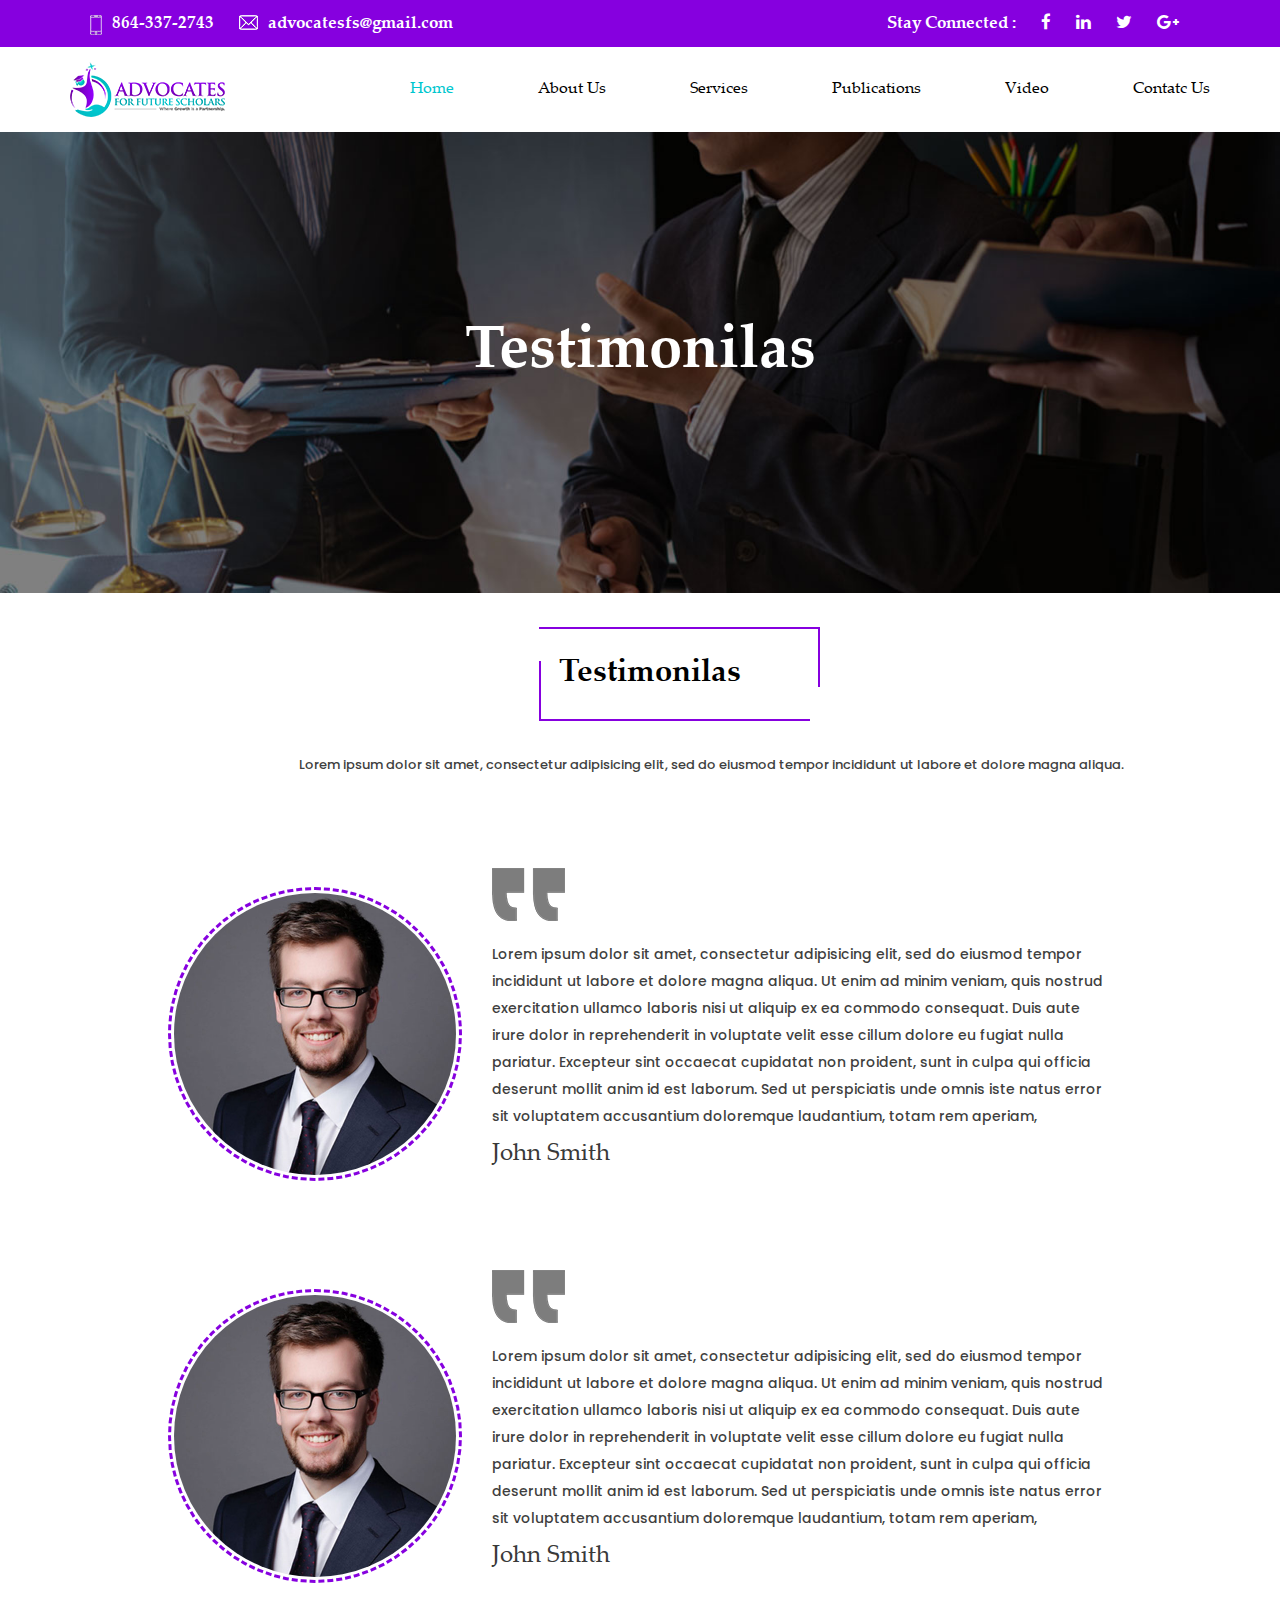
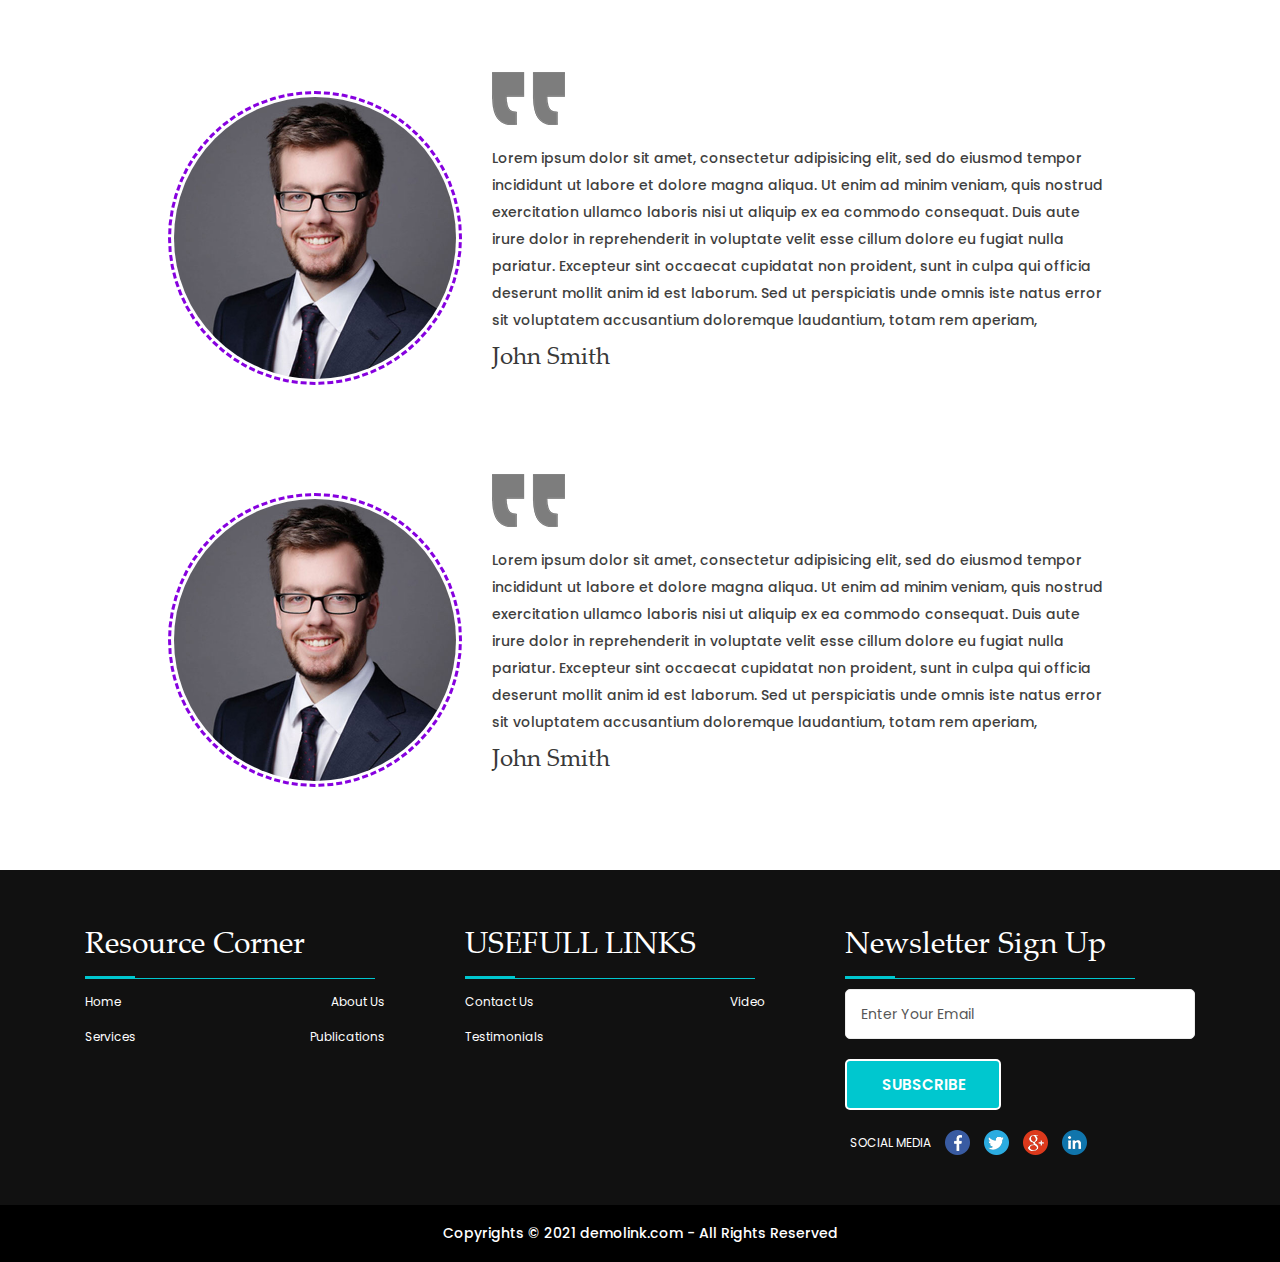
<file: testimonials.html>
<!DOCTYPE html>
<html lang="en">
  <head>
    <meta charset="utf-8">
    <meta http-equiv="X-UA-Compatible" content="IE=edge">
    <meta name="viewport" content="width=device-width, initial-scale=1">
    <!-- The above 3 meta tags *must* come first in the head; any other head content must come *after* these tags -->
    <title>Home</title>
    <!-- All CSS inclueded in one  -->
    <link href="css/allmix.css" rel="stylesheet" type="text/css">
    <link href="css/custom.css" rel="stylesheet" type="text/css">
    <link href="css/slicknav.css" rel="stylesheet" type="text/css">
    <!-- fonts -->
    <link href="https://fonts.googleapis.com/css?family=Qwigley&display=swap&subset=latin-ext" rel="stylesheet">
    <!-- Google Fonts -->
    <link href="https://fonts.googleapis.com/css?family=Poppins:400,500,600,700&display=swap" rel="stylesheet">
    <link href="https://fonts.googleapis.com/css?family=Raleway:300,400,500,600,700&display=swap" rel="stylesheet">
  </head>
  <body class="responsive">
    <!-- header strat -->
    <header>
      <div class="topSec">
        <div class="container">
          <div class="col-md-6 col-sm-6 col-xs-12 ">
            <ul class="list-inline">
              <li><a href="tel:864-337-2743"><img src="images/mb.png" class="img-responsive" alt="">864-337-2743 </a></li>
              <li><a href="mailto:advocatesfs@gmail.com"><img src="images/en.png" class="img-responsive" alt="">advocatesfs@gmail.com</a></li>
            </ul>
          </div>
          <div class="col-md-6 col-sm-6 col-xs-12 ">
            <ul class="list-inline pull-right">
              <li><a href="javascript:void(0)">Stay Connected :</a></li>
              <li><a href="javascript:void(0)"><i class="fa fa-facebook" aria-hidden="true"></i></a></li>
              <li><a href="javascript:void(0)"><i class="fa fa-linkedin" aria-hidden="true"></i></a></li>
              <li><a href="javascript:void(0)"><i class="fa fa-twitter" aria-hidden="true"></i></a></li>
              <li><a href="javascript:void(0)"><i class="fa fa-google-plus" aria-hidden="true"></i></a></li>
            </ul>
          </div>
        </div>
      </div>
      <div class="menuSec" data-spy="affix" data-offset-top="205">
        <div class="container">
          <div class="row flexRow">
            <div class="col-md-3 col-sm-6 col-xs-6">
              <a href="index.html"><img src="images/logo.png" alt="img"/></a>
            </div>
            <div class="col-md-9 hidden-sm hidden-xs">
              <ul id="menu">
                <li><a href="index.html" class="active">Home</a></li>
                <li><a href="about.html">About Us</a></li>
                <li><a href="services.html">Services</a></li>
                <li><a href="publication.html">Publications</a></li>
                <li><a href="video.html">Video</a></li>
                <li><a href="contact.html">Contatc Us</a></li>
              </ul>
            </div>
          </div>
        </div>
      </div>
    </header>
    <!-- header strat -->
    <section class="main_banner">
      <div class="container">
        <div class="row">
          <div class="col-xs-12 col-sm-12 col-md-12 col-lg-12">
            <div class="main_tex text-center wow fadeInUp" data-wow-duration="2s">
              <h1>Testimonilas</h1>
            </div>
          </div>
        </div>
      </div>
    </section>
    <section class="service_sec page">
      <div class="container">
        <div class="row">
          <div class="col-xs-8 col-sm-8 col-md-8 col-md-offset-2 col-sm-offset-2 cce">
            <div class="border_div text-center wow fadeInDwon" data-wow-duration="2s">
              <span class="border_div two">
                <h3>Testimonilas</h3>
              </span>
            </div>
            <p>Lorem ipsum dolor sit amet, consectetur adipisicing elit, sed do eiusmod tempor incididunt ut labore et dolore magna aliqua.</p>

          </div>
            <div class="col-xs-12 col-sm-10 col-md-10 col-md-offset-1 col-sm-offset-1 ">
              <div class="row flexRow">
                <div class="col-xs-12 col-sm-4 col-md-4 col-lg-4">
                  <div class="test_img tst">
                    <img src="images/ts_1.jpg" class="img-circle" alt="">
                  </div>
                </div>
                <div class="col-xs-12 col-sm-8 col-md-8 col-lg-8">
                  <div class="ts_text">
                    <img src="images/qoute.png" class="img-responsive pull-left" alt="">
                    <div class="clearfix"></div>
                    <p>Lorem ipsum dolor sit amet, consectetur adipisicing elit, sed do eiusmod tempor incididunt ut labore et dolore magna aliqua. Ut enim ad minim veniam, quis nostrud exercitation ullamco laboris nisi ut aliquip ex ea commodo consequat. Duis aute irure dolor in reprehenderit in voluptate velit esse cillum dolore eu fugiat nulla pariatur. Excepteur sint occaecat cupidatat non proident, sunt in culpa qui officia deserunt mollit anim id est laborum. Sed ut perspiciatis unde omnis iste natus error sit voluptatem accusantium doloremque laudantium, totam rem aperiam, </p>
                    <h4>John Smith</h4>
                  </div>
                </div>
              </div>
              <div class="row flexRow">
                <div class="col-xs-12 col-sm-4 col-md-4 col-lg-4">
                  <div class="test_img tst">
                    <img src="images/ts_1.jpg" class="img-circle" alt="">
                  </div>
                </div>
                <div class="col-xs-12 col-sm-8 col-md-8 col-lg-8">
                  <div class="ts_text">
                    <img src="images/qoute.png" class="img-responsive pull-left" alt="">
                    <div class="clearfix"></div>
                    <p>Lorem ipsum dolor sit amet, consectetur adipisicing elit, sed do eiusmod tempor incididunt ut labore et dolore magna aliqua. Ut enim ad minim veniam, quis nostrud exercitation ullamco laboris nisi ut aliquip ex ea commodo consequat. Duis aute irure dolor in reprehenderit in voluptate velit esse cillum dolore eu fugiat nulla pariatur. Excepteur sint occaecat cupidatat non proident, sunt in culpa qui officia deserunt mollit anim id est laborum. Sed ut perspiciatis unde omnis iste natus error sit voluptatem accusantium doloremque laudantium, totam rem aperiam, </p>
                    <h4>John Smith</h4>
                  </div>
                </div>
              </div>
              <div class="row flexRow">
                <div class="col-xs-12 col-sm-4 col-md-4 col-lg-4">
                  <div class="test_img tst">
                    <img src="images/ts_1.jpg" class="img-circle" alt="">
                  </div>
                </div>
                <div class="col-xs-12 col-sm-8 col-md-8 col-lg-8">
                  <div class="ts_text">
                    <img src="images/qoute.png" class="img-responsive pull-left" alt="">
                    <div class="clearfix"></div>
                    <p>Lorem ipsum dolor sit amet, consectetur adipisicing elit, sed do eiusmod tempor incididunt ut labore et dolore magna aliqua. Ut enim ad minim veniam, quis nostrud exercitation ullamco laboris nisi ut aliquip ex ea commodo consequat. Duis aute irure dolor in reprehenderit in voluptate velit esse cillum dolore eu fugiat nulla pariatur. Excepteur sint occaecat cupidatat non proident, sunt in culpa qui officia deserunt mollit anim id est laborum. Sed ut perspiciatis unde omnis iste natus error sit voluptatem accusantium doloremque laudantium, totam rem aperiam, </p>
                    <h4>John Smith</h4>
                  </div>
                </div>
              </div>
              <div class="row flexRow">
                <div class="col-xs-12 col-sm-4 col-md-4 col-lg-4">
                  <div class="test_img tst">
                    <img src="images/ts_1.jpg" class="img-circle" alt="">
                  </div>
                </div>
                <div class="col-xs-12 col-sm-8 col-md-8 col-lg-8">
                  <div class="ts_text">
                    <img src="images/qoute.png" class="img-responsive pull-left" alt="">
                    <div class="clearfix"></div>
                    <p>Lorem ipsum dolor sit amet, consectetur adipisicing elit, sed do eiusmod tempor incididunt ut labore et dolore magna aliqua. Ut enim ad minim veniam, quis nostrud exercitation ullamco laboris nisi ut aliquip ex ea commodo consequat. Duis aute irure dolor in reprehenderit in voluptate velit esse cillum dolore eu fugiat nulla pariatur. Excepteur sint occaecat cupidatat non proident, sunt in culpa qui officia deserunt mollit anim id est laborum. Sed ut perspiciatis unde omnis iste natus error sit voluptatem accusantium doloremque laudantium, totam rem aperiam, </p>
                    <h4>John Smith</h4>
                  </div>
                </div>
              </div>
            </div>
          </div>
        </div>

      </div>
    </section>
    <!-- footer strat  -->
    <div class="footerSec">
      <div class="container">
        <div class="col-md-4 col-sm-4 col-xs-12">
          <h5>Resource Corner</h5>
          <ul class="linkList">
            <li><a href="index.html" class="pull-left">Home</a> <a href="`about.html" class="pull-right">About Us</a></li>
            <li><a href="services.html" class="pull-left">Services</a> <a href="publication.html" class="pull-right">Publications</a></li>
            <!-- <li><a href="javascript:(0)" class="pull-left">Lorem Ipsam</a> <a href="javascript:void(0)" class="pull-right">Lorem Ipsam</a></li>
            <li><a href="javascript:(0)" class="pull-left">Lorem Ipsam</a> <a href="javascript:void(0)" class="pull-right">Lorem Ipsam</a></li>
            <li><a href="javascript:(0)" class="pull-left">Lorem Ipsam</a> <a href="javascript:void(0)" class="pull-right">Lorem Ipsam</a></li> -->
          </ul>
        </div>
        <div class="col-md-4 col-sm-4 col-xs-12">
          <h5>USEFULL LINKS</h5>
          <ul class="linkList">
            <li><a href="contact.html" class="pull-left">Contact Us</a> <a href="video.html" class="pull-right">Video</a></li>
            <li><a href="testimonials.html" class="pull-left">Testimonials</a> <!-- <a href="javascript:void(0)" class="pull-right">Lorem Ipsam</a> --></li>
            <!-- <li><a href="javascript:(0)" class="pull-left">Lorem Ipsam</a> <a href="javascript:void(0)" class="pull-right">Lorem Ipsam</a></li>
            <li><a href="javascript:(0)" class="pull-left">Lorem Ipsam</a> <a href="javascript:void(0)" class="pull-right">Lorem Ipsam</a></li>
            <li><a href="javascript:(0)" class="pull-left">Lorem Ipsam</a> <a href="javascript:void(0)" class="pull-right">Lorem Ipsam</a></li> -->
          </ul>
        </div>
        <div class="col-md-4 col-sm-4 col-xs-12">
          <h5>Newsletter Sign Up</h5>
          <div class="footerForm">
            <input type="email" placeholder="Enter Your Email"/>
            <input type="submit" value="SUBSCRIBE"/>
            <div class="scoial_icon">
              <ul class="list-inline">
                <li><a href="javascript:void(0)">SOCIAL MEDIA</a></li>
                <li><a href="javascript:void(0)"><img src="images/fac.png" class="img-responsive" alt=""></a></li>
                <li><a href="javascript:void(0)"><img src="images/tw.png" class="img-responsive" alt=""></a></li>
                <li><a href="javascript:void(0)"><img src="images/gm.png" class="img-responsive" alt=""></a></li>
                <li><a href="javascript:void(0)"><img src="images/in.png" class="img-responsive" alt=""></a></li>
              </ul>
            </div>
          </div>
        </div>
      </div>
      <div class="copy_right">
        <div class="container">
          <p>Copyrights &copy; 2021 demolink.com - All Rights Reserved</p>
        </div>
      </div>
    </div>
    <!-- footer strat  -->
    <script src="js/allmix.js"></script> 
    <script src="js/custom.js"></script>
    <script src="js/jquery.slicknav.js"></script>
  </body>
</html>
</file>
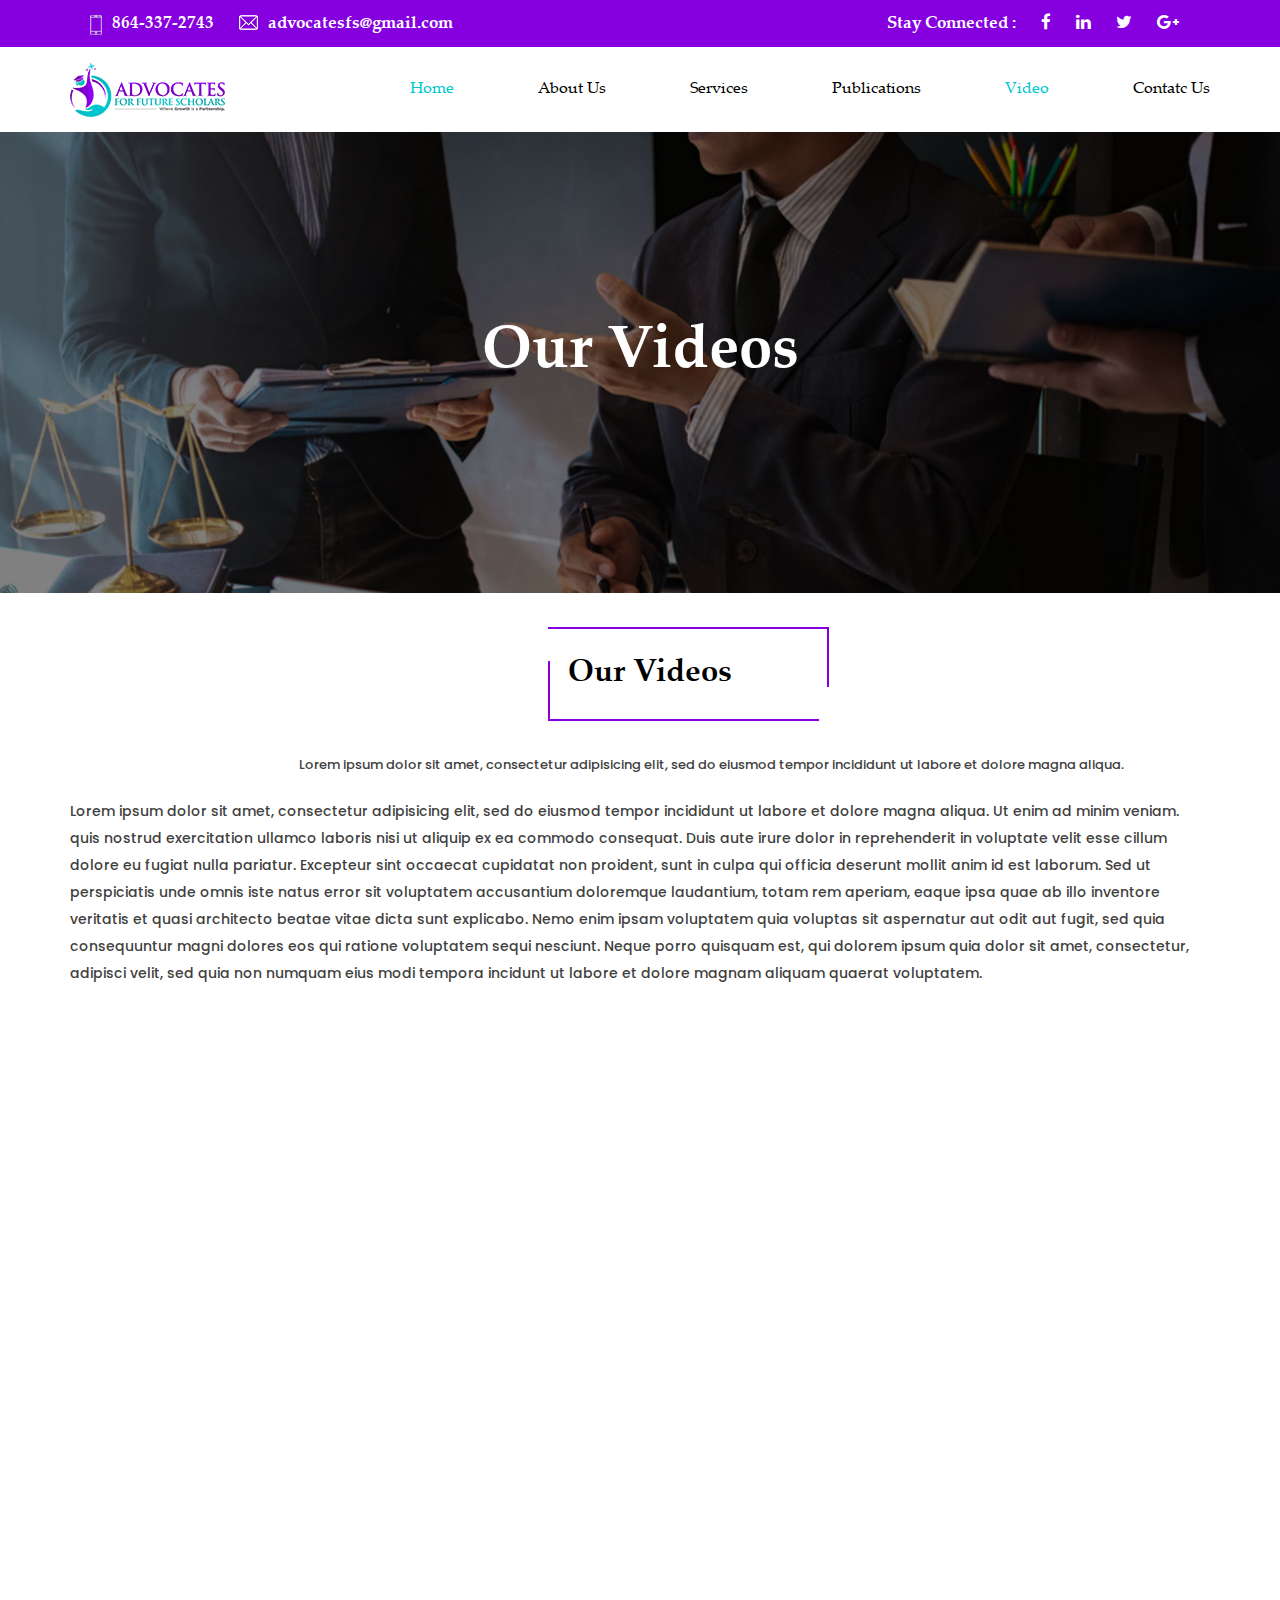
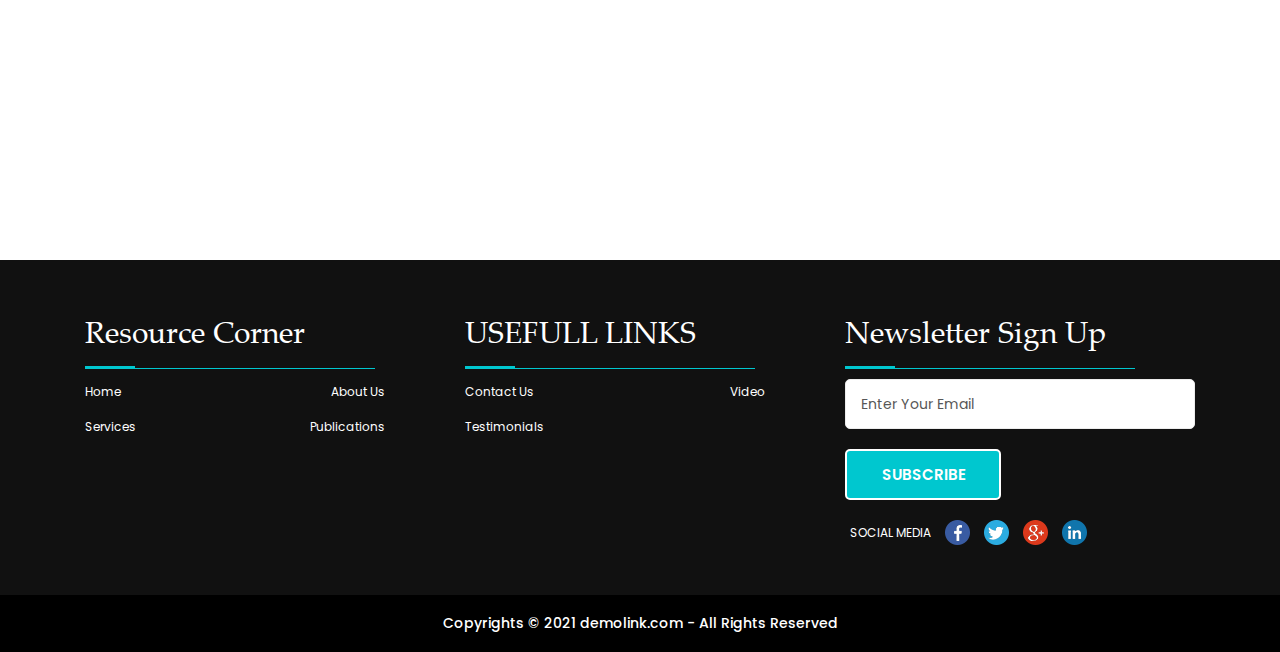
<file: video.html>
<!DOCTYPE html>
<html lang="en">
  <head>
    <meta charset="utf-8">
    <meta http-equiv="X-UA-Compatible" content="IE=edge">
    <meta name="viewport" content="width=device-width, initial-scale=1">
    <!-- The above 3 meta tags *must* come first in the head; any other head content must come *after* these tags -->
    <title>Home</title>
    <!-- All CSS inclueded in one  -->
    <link href="css/allmix.css" rel="stylesheet" type="text/css">
    <link href="css/custom.css" rel="stylesheet" type="text/css">
    <link href="css/slicknav.css" rel="stylesheet" type="text/css">
    <!-- fonts -->
    <link href="https://fonts.googleapis.com/css?family=Qwigley&display=swap&subset=latin-ext" rel="stylesheet">
    <!-- Google Fonts -->
    <link href="https://fonts.googleapis.com/css?family=Poppins:400,500,600,700&display=swap" rel="stylesheet">
    <link href="https://fonts.googleapis.com/css?family=Raleway:300,400,500,600,700&display=swap" rel="stylesheet">
  </head>
  <body class="responsive">
    <!-- header strat -->
    <header>
      <div class="topSec">
        <div class="container">
          <div class="col-md-6 col-sm-6 col-xs-12 ">
            <ul class="list-inline">
              <li><a href="tel:864-337-2743"><img src="images/mb.png" class="img-responsive" alt="">864-337-2743 </a></li>
              <li><a href="mailto:advocatesfs@gmail.com"><img src="images/en.png" class="img-responsive" alt="">advocatesfs@gmail.com</a></li>
            </ul>
          </div>
          <div class="col-md-6 col-sm-6 col-xs-12 ">
            <ul class="list-inline pull-right">
              <li><a href="javascript:void(0)">Stay Connected :</a></li>
              <li><a href="javascript:void(0)"><i class="fa fa-facebook" aria-hidden="true"></i></a></li>
              <li><a href="javascript:void(0)"><i class="fa fa-linkedin" aria-hidden="true"></i></a></li>
              <li><a href="javascript:void(0)"><i class="fa fa-twitter" aria-hidden="true"></i></a></li>
              <li><a href="javascript:void(0)"><i class="fa fa-google-plus" aria-hidden="true"></i></a></li>
            </ul>
          </div>
        </div>
      </div>
      <div class="menuSec" data-spy="affix" data-offset-top="205">
        <div class="container">
          <div class="row flexRow">
            <div class="col-md-3 col-sm-6 col-xs-6">
              <a href="index.html"><img src="images/logo.png" alt="img"/></a>
            </div>
            <div class="col-md-9 hidden-sm hidden-xs">
              <ul id="menu">
                <li><a href="index.html" class="active">Home</a></li>
                <li><a href="about.html">About Us</a></li>
                <li><a href="services.html">Services</a></li>
                <li><a href="publication.html">Publications</a></li>
                <li><a href="video.html" class="active">Video</a></li>
                <li><a href="contact.html">Contatc Us</a></li>
              </ul>
            </div>
          </div>
        </div>
      </div>
    </header>
    <!-- header strat -->
    <section class="main_banner">
      <div class="container">
        <div class="row">
          <div class="col-xs-12 col-sm-12 col-md-12 col-lg-12">
            <div class="main_tex text-center wow fadeInUp" data-wow-duration="2s">
              <h1>Our Videos</h1>
            </div>
          </div>
        </div>
      </div>
    </section>
    <section class="service_sec page">
      <div class="container">
        <div class="row">
          <div class="col-xs-8 col-sm-8 col-md-8 col-md-offset-2 col-sm-offset-2 cce">
            <div class="border_div text-center wow fadeInDwon" data-wow-duration="2s">
              <span class="border_div two">
                <h3>Our Videos</h3>
              </span>
            </div>
            <p>Lorem ipsum dolor sit amet, consectetur adipisicing elit, sed do eiusmod tempor incididunt ut labore et dolore magna aliqua.</p>
          </div>
            <div class="col-xs-12 col-sm-12 col-md-12 col-lg-12">
              <p>Lorem ipsum dolor sit amet, consectetur adipisicing elit, sed do eiusmod tempor incididunt ut labore et dolore magna aliqua. Ut enim ad minim veniam. quis nostrud exercitation ullamco laboris nisi ut aliquip ex ea commodo consequat. Duis aute irure dolor in reprehenderit in voluptate velit esse cillum dolore eu fugiat nulla pariatur. Excepteur sint occaecat cupidatat non proident, sunt in culpa qui officia deserunt mollit anim id est laborum. Sed ut perspiciatis unde omnis iste natus error sit voluptatem accusantium doloremque laudantium, totam rem aperiam, eaque ipsa quae ab illo inventore veritatis et quasi architecto beatae vitae dicta sunt explicabo. Nemo enim ipsam voluptatem quia voluptas sit aspernatur aut odit aut fugit, sed quia consequuntur magni dolores eos qui ratione voluptatem sequi nesciunt. Neque porro quisquam est, qui dolorem ipsum quia dolor sit amet, consectetur, adipisci velit, sed quia non numquam eius modi tempora incidunt ut labore et dolore magnam aliquam quaerat voluptatem.</p>
              <div class="play_img vd wow zoomIn" data-wow-duration="2s">
                <img src="images/vd_1.jpg" class="img-responsive big" alt="">
                <a href="https://www.youtube.com/watch?v=yAoLSRbwxL8" data-fancybox="gallery" class="wow pulse animated" data-wow-delay="300ms" data-wow-iteration="infinite" data-wow-duration="2s" > <img src="images/play.png" alt=""></a>
              </div>  
            </div>
            <div class="col-xs-4 col-sm-4 col-md-4 col-lg-4">
              <div class="play_img wow zoomIn" data-wow-duration="2s">
                <img src="images/vd_2.jpg" class="img-responsive big" alt="">
                <a href="https://www.youtube.com/watch?v=yAoLSRbwxL8" data-fancybox="gallery" class="wow pulse animated" data-wow-delay="300ms" data-wow-iteration="infinite" data-wow-duration="2s" > <img src="images/play.png" alt=""></a>
              </div>
            </div>           
            <div class="col-xs-4 col-sm-4 col-md-4 col-lg-4">
              <div class="play_img wow zoomIn" data-wow-duration="2s">
                <img src="images/vd_3.jpg" class="img-responsive big" alt="">
                <a href="https://www.youtube.com/watch?v=yAoLSRbwxL8" data-fancybox="gallery" class="wow pulse animated" data-wow-delay="300ms" data-wow-iteration="infinite" data-wow-duration="2s" > <img src="images/play.png" alt=""></a>
              </div>
            </div>            
            <div class="col-xs-4 col-sm-4 col-md-4 col-lg-4">
              <div class="play_img wow zoomIn" data-wow-duration="2s">
                <img src="images/vd_4.jpg" class="img-responsive big" alt="">
                <a href="https://www.youtube.com/watch?v=yAoLSRbwxL8" data-fancybox="gallery" class="wow pulse animated" data-wow-delay="300ms" data-wow-iteration="infinite" data-wow-duration="2s" > <img src="images/play.png" alt=""></a>
              </div>
            </div>
          </div>
        </div>
      </div>
    </section>
    <!-- footer strat  -->
    <div class="footerSec">
      <div class="container">
        <div class="col-md-4 col-sm-4 col-xs-12">
          <h5>Resource Corner</h5>
          <ul class="linkList">
            <li><a href="index.html" class="pull-left">Home</a> <a href="`about.html" class="pull-right">About Us</a></li>
            <li><a href="services.html" class="pull-left">Services</a> <a href="publication.html" class="pull-right">Publications</a></li>
            <!-- <li><a href="javascript:(0)" class="pull-left">Lorem Ipsam</a> <a href="javascript:void(0)" class="pull-right">Lorem Ipsam</a></li>
            <li><a href="javascript:(0)" class="pull-left">Lorem Ipsam</a> <a href="javascript:void(0)" class="pull-right">Lorem Ipsam</a></li>
            <li><a href="javascript:(0)" class="pull-left">Lorem Ipsam</a> <a href="javascript:void(0)" class="pull-right">Lorem Ipsam</a></li> -->
          </ul>
        </div>
        <div class="col-md-4 col-sm-4 col-xs-12">
          <h5>USEFULL LINKS</h5>
          <ul class="linkList">
            <li><a href="contact.html" class="pull-left">Contact Us</a> <a href="video.html" class="pull-right">Video</a></li>
            <li><a href="testimonials.html" class="pull-left">Testimonials</a> <!-- <a href="javascript:void(0)" class="pull-right">Lorem Ipsam</a> --></li>
            <!-- <li><a href="javascript:(0)" class="pull-left">Lorem Ipsam</a> <a href="javascript:void(0)" class="pull-right">Lorem Ipsam</a></li>
            <li><a href="javascript:(0)" class="pull-left">Lorem Ipsam</a> <a href="javascript:void(0)" class="pull-right">Lorem Ipsam</a></li>
            <li><a href="javascript:(0)" class="pull-left">Lorem Ipsam</a> <a href="javascript:void(0)" class="pull-right">Lorem Ipsam</a></li> -->
          </ul>
        </div>
        <div class="col-md-4 col-sm-4 col-xs-12">
          <h5>Newsletter Sign Up</h5>
          <div class="footerForm">
            <input type="email" placeholder="Enter Your Email"/>
            <input type="submit" value="SUBSCRIBE"/>
            <div class="scoial_icon">
              <ul class="list-inline">
                <li><a href="javascript:void(0)">SOCIAL MEDIA</a></li>
                <li><a href="javascript:void(0)"><img src="images/fac.png" class="img-responsive" alt=""></a></li>
                <li><a href="javascript:void(0)"><img src="images/tw.png" class="img-responsive" alt=""></a></li>
                <li><a href="javascript:void(0)"><img src="images/gm.png" class="img-responsive" alt=""></a></li>
                <li><a href="javascript:void(0)"><img src="images/in.png" class="img-responsive" alt=""></a></li>
              </ul>
            </div>
          </div>
        </div>
      </div>
      <div class="copy_right">
        <div class="container">
          <p>Copyrights &copy; 2021 demolink.com - All Rights Reserved</p>
        </div>
      </div>
    </div>
    <!-- footer strat  -->
    <script src="js/allmix.js"></script> 
    <script src="js/custom.js"></script>
    <script src="js/jquery.slicknav.js"></script>
  </body>
</html>
</file>
<file: css/custom.css>
@font-face {
    font-family: 'Palatino Linotype';
    src: url('../fonts/PalatinoLinotype-Bold.eot');
    src: url('../fonts/PalatinoLinotype-Bold.eot?#iefix') format('embedded-opentype'),
        url('../fonts/PalatinoLinotype-Bold.woff2') format('woff2'),
        url('../fonts/PalatinoLinotype-Bold.woff') format('woff'),
        url('../fonts/PalatinoLinotype-Bold.ttf') format('truetype');
    font-weight: bold;
    font-style: normal;
    font-display: swap;
}

@font-face {
    font-family: 'Palatino Linotype';
    src: url('../fonts/PalatinoLinotype-Roman.eot');
    src: url('../fonts/PalatinoLinotype-Roman.eot?#iefix') format('embedded-opentype'),
        url('../fonts/PalatinoLinotype-Roman.woff2') format('woff2'),
        url('../fonts/PalatinoLinotype-Roman.woff') format('woff'),
        url('../fonts/PalatinoLinotype-Roman.ttf') format('truetype');
    font-weight: normal;
    font-style: normal;
    font-display: swap;
}




/***** General CSS *****/
body {
    word-break: break-word;
    font: 15px/25px 'Poppins', sans-serif;
    color: #393939;
    overflow-x: hidden;
}
a {
    text-decoration: none;
    color: #28b16d;
    white-space: initial;
}
a:hover, a:focus {
    text-decoration: none;
    color: #393939;
}
a:hover {
    transition: all 0.5s ease-in-out;
    -webkit-transition: all 0.5s ease-in-out;
    -moz-transition: all 0.5s ease-in-out;
}
img {
    max-width: 100%;
}
input[type="text"]:focus, textarea:focus, input[type="password"]:focus, select:focus, input[type="email"]:focus, input[type="url"]:focus, input[type="tel"]:focus, input[type="number"]:focus {
    transition: all 0.5s ease;
    -webkit-transition: all 0.5s ease;
    -moz-transition: all 0.5s ease;
    outline: none;
}
select, input[type="text"], input[type="password"], input[type="email"], input[type="url"], input[type="number"], textarea, input[type="tel"] {
    -webkit-appearance: none;
    -moz-appearance: none;
    appearance: none;
}
ul {
    margin: 0 0 20px;
    padding: 0;
    list-style-type: none;
}
p {
    font-weight: 500;
    font-size: 14px;
    line-height: 27px;
    color: #3f3f3f;
}
/***** Font Files *****/
@font-face {
    font-family: 'Fonts Awesome';
    src: url(../fonts/fontawesome-webfont.eot);
    src: url(../fonts/fontawesome-webfont.eot?#iefix) format("embedded-opentype"), url(../fonts/fontawesome-webfont.woff) format("woff"), url(../fonts/fontawesome-webfont.ttf) format("truetype"), url(../fonts/fontawesome-webfont.svg#fontawesome-webfont) format("svg");
    font-weight: 400;
    font-style: normal
}
/***** Custom Classes *****/
.noPadding {
    padding: 0;
}
.noLeft {
    padding-left: 0;
}
.noRight {
    padding-right: 0;
}
.centerCol {
    float: none;
    margin: 0 auto;
}


.btn.btn_sky {
    font-size: 14px;
    line-height: 20px;
    font-weight: 500;
    padding: 9px 35px;
    color: #fff;
    margin: 0;
    border-radius: 5px;
    -webkit-border-radius: 5px;
    -moz-border-radius: 5px;
    text-transform: capitalize;
    border: 2px solid #00c7cf;
    text-transform: uppercase;
    display: flex;
    width: 156px;
    height: 42px;
    background: #00c7cf;
}

.btn.btn_sky:focus, .btn.btn_sky:hover {
    background-color:transparent;
    color: #00c7cf;
    border-color: #00c7cf;
}
img.pull-left, .imgOverlay.pull-left {
    margin: 0 30px 20px 0;
}
img.pull-right {
    margin: 0 0 20px 30px;
}
.flexRow {
    display: -webkit-box;
    display: -moz-box;
    display: -ms-flexbox;
    display: -webkit-flex;
    display: flex;
    align-items: center;
}
.flexCol {
    -webkit-box-flex: 1;
    -moz-box-flex: 1;
    -webkit-flex: 1;
    -ms-flex: 1;
    flex: 1;
    align-items: center;
}
h1 {
    font-family: 'Palatino Linotype';
    font-size: 55px;
    line-height: 60px;
    color: #fff;
    font-weight: 500;
    margin: 0 0 17px;
}
h2 {
    font-family: 'Palatino Linotype';
    font-size: 55px;
    line-height: 60px;
    color: #393939;
    font-weight: 500;
    margin: 0 0 30px;
}
h3 {
    font-family: 'Palatino Linotype';
    font-size: 40px;
    line-height: 34px;
    color: #000000;
    font-weight: 600;
    margin: 0 0 18px;
}
h4 {
    font-family: 'Palatino Linotype';
    font-size: 24px;
    line-height: 29px;
    color: #393939;
    font-weight: 500;
    margin: 10px 0 31px;
}
h5 {
    font-family: 'Palatino Linotype';
    font-size: 20px;
    line-height: 25px;
    color: #393939;
    font-weight: 500;
    margin: 0 0 20px;
}
h6 {
    font-family: 'Palatino Linotype';
    font-size: 18px;
    line-height: 23px;
    color: #8600df;
    font-weight: 500;
    margin: 0 0 10px;
}
input[type="text"], input[type="password"], select, input[type="email"], input[type="url"], input[type="number"], textarea, input[type="tel"] {
    border: 1px solid #ececec;
    background-color: #fff;
    font-size: 14px;
    line-height: 20px;
    color: #575757;
    height: 40px;
    margin-bottom: 20px;
    width: 100%;
    padding: 0px 15px;
    border-radius: 0;
}
textarea {
    padding: 10px;
    height: 167px;
}
input[type="submit"] {
    color: #fff;
    background-color: #33458d;
    height: 55px;
    padding: 0px 65px;
    font-size: 12px;
    line-height: 20px;
    border: 2px solid #33458d;
    border-radius: 0;
    text-transform: uppercase;
    margin-bottom: 20px;
    font-weight: 600;
}
input[type="submit"]:hover {
    transition: all 0.5s ease;
    -webkit-transition: all 0.5s ease;
    -moz-transition: all 0.5s ease;
    background-color: #fff;
    color: #33458d;
    border-color: #33458d;
}
select {
    background: #fff url('../images/arrow.png') no-repeat right;
    padding: 0 40px 0 30px;
}
input[type="checkbox"], input[type="radio"] {
    margin: 0 10px 20px 0;
}
::-webkit-input-placeholder {
color:#575757;
}
::-moz-placeholder {
color:#575757;
opacity:1;
}
:-ms-input-placeholder {
color:#575757;
}
:-moz-placeholder {
color:#575757;
opacity:1;
}

/*side nav start*/
.sidenav {
  height: 100%;
  /* 100% Full-height */
  position: fixed;
  /* Stay in place */
  z-index: 999;
  /* Stay on top */
  top: 0;
  left: -500px;
  background: #0578a0;
  background-repeat: no-repeat;
  background-size: cover;
  overflow-x: hidden;
  /* Disable horizontal scroll */
  padding-top: 59px;
  /* Place content 60px from the top */
  transition: 0.2s;
  /* 0.5 second transition effect to slide in the sidenav */
  -webkit-transition: 0.2s;
  box-shadow: 0 10px 20px rgba(0, 0, 0, 0.19), 0 6px 6px rgba(0, 0, 0, 0.23);
  width: 250px;
}
.navbar-fixed-top {
  top: 0;
  border-width: 0 0 1px;
  animation: fadeInDown .8s;
}
/* The navigation menu links */

/* When you mouse over the navigation links, change their color */

.sidenav a:hover, .sidenav a:focus {
  color: #fff;
  text-decoration: none;
  padding-left: 40px;
}
/* Position and style the close button (top right corner) */
.sidenav .closebtn {
  position: absolute;
  top: -9px;
  right: 6px;
  font-size: 36px;
  margin-left: 0;
}
.sidenav a {
  text-align: left;
  padding: 8px 8px 8px 32px;
  text-decoration: none;
  font-size: 12px;
  color: #fff;
  display: block;
  transition: 0.3s;
  text-transform: uppercase;
}
.mobilecontainer span {
  color: #fff;
  margin-right: 0;
  margin-top: 0;
  padding: 0;
  font-size: 25px;
  cursor: pointer;
}
.mobilecontainer img {
  width: 50%;
  margin: 10px 0;
}
.mobilecontainer {
  background-color: #fff;
  padding-left: 20px;
}
.navigation .caret {
  position: relative;
  left: 5px;
}
#mySidenav ul.dropdown-menu {
  position: static;
  float: none !important;
  width: 100%;
  display: none;
  background: #4a291c;
}
#mySidenav ul.dropdown-menu li {
  float: none;
  display: block;
  padding: 0 0px 4px;
}
#mySidenav .caret {
  display: none;
}
#mySidenav #hassubmenu {
  position: relative;
}
#mySidenav #hassubmenu i.fa.fa-angle-down {
  position: absolute;
  right: 20px;
  background: black;
  color: #fff;
  height: 20px;
  width: 20px;
  text-align: center;
  border-radius: 0;
  padding-top: 2px;
  top: 6px;
}
#mySidenav div {
  border-top: 1px solid white;
}
#mySidenav div:last-child {
  border-bottom: 1px solid white;
}
#mySidenav a.closebtn+div {
  margin-top: 10px;
}
#mySidenav ul.submenu {
   /*  display: none; */
    padding: 0;
    background-color: #000;
    width: 100%;
    overflow: scroll;
    height: 150px;
}
#mySidenav .dropdown-menu>li>a {
    display: block;
    padding: 3px 20px;
    clear: both;
    font-weight: 400;
    line-height: 1.42857143;
    color: #fff;
    white-space: nowrap;
}
.navigation ul li > .dropdown-menu li a i{
     float: right;
    right: 14px;
    font-weight: bold;
    margin-top: 1px;
    position: absolute;
    font-size: 17px;
}
.navigation ul .show-on-hover:hover>ul.submenu {
    left: 101% !important;
    top: -25% !important;
  }

.navigation ul li > .dropdown-menu li i.fa.fa-angle-down{display: none;}
/* sidenav-css end */
/*header css start */


.list-inline {
    margin: 0;
}
.topSec {
    background: #8600df;
    padding: 10px 0;
}

.topSec ul li a {
    color: #ffffff;
    display: block;
    font-family: 'Palatino Linotype';
    font-size: 17px;
    font-weight: 600;
    padding-right: 11px;
}
.topSec ul li a img {
    float: left;
    margin-right: 10px;
    margin-top: 3px;
}


.menuSec {
    padding: 15px 0;
    transition: all 0.5s ease-in-out;
}


  .affix {
    top: 0px;
    z-index: 9999 !important;
    background: #ffffff;
    width: 100%;
    left: 0;
    box-shadow: 0px 0px 10px #000000;
  }
.menuSec img {
    margin: 0;
}
.menuSec ul {
    position: relative;
    list-style: none;
    padding: 0;
    margin: 0;
    text-align: right;
    text-transform: capitalize;
}
.menuSec ul li {
    position: relative;
    display: inline-block;
    margin: 0;
    padding: 0;
}
.menuSec li ul {
    display: none;
}
.menuSec ul li a {
    position: relative;
    display: inline-block;
    text-decoration: none;
    color: #000;
    padding: 5px 40px;
    font-size: 16px;
    font-family: 'Palatino Linotype';
}
.menuSec ul li a:after {
    content: '';
    position: absolute;
    top: 35%;
    right: 0;
    width: 1px;
    height: 13px;
    background-color: #39393900;
}
.menuSec ul li:last-child a {
    padding-right: 0px;
}
.menuSec ul li:last-child a:after {
    display: none;
}
.menuSec ul li a:hover, .menuSec ul li a.active {
    transition: all 0.5s ease;
    -webkit-transition: all 0.5s ease;
    -moz-transition: all 0.5s ease;
    color: #00c7cf;
}
.menuSec li:hover > ul {
    display: block;
    position: absolute;
    z-index: 1000;
    background-color: #d31010;
    left: 0px;
    width: 230px;
    text-align: left;
    top: 98px;
}
.menuSec li > ul > li > a {
    border: none;
    padding: 13px 20px !important;
    color: #fff !important;
    overflow: hidden;
    font-size: 13px;
    line-height: 20px;
}
.menuSec li > ul > li, .menuSec li > ul > li > a {
    display: block;
    margin: 0;
}
.menuSec li > ul > li > a:before, .menuSec li > ul > li > a:after {
    display: none;
}
.menuSec li:hover li {
    float: none;
}
.menuSec li:hover a {
}
.menuSec li:hover li a:hover {
    background-color: #b21093;
}
.menuSec ul ul ul {
    left: 100%;
    top: 0;
}
.menuSec ul:before, .menuSec ul:after {
    content: " ";
    display: table;
}
.menuSec ul:after {
    clear: both;
}
.menuSec li > ul > li:hover > ul {
    left: 230px;
    top: 0px;
    width: 270px;
}
/*header css start */

/*banner css start */
.carousel-inner>.item>a>img, .carousel-inner>.item>img {
    width: 100%;
}
.carousel-control.right, .carousel-control.left {
    background: none;
    opacity: 1;
    width: 50px;
    height: 50px;
    top: initial;
    top: 40%;
    background: rgba(255,255,255,0.1);
    text-shadow: none;
}
.carousel-control.right:hover, .carousel-control.left:hover {
    background: rgba(255,27,27,0.6);
    color: #fff;
}
.carousel-control.right .fa, .carousel-control.left .fa {
    position: relative;
    top: 12px;
    font-size: 20px;
    color: #fff;
    opacity: 0.5;
}
.carousel-control.right {
    right: 0px;
}
.carousel-control.left {
    left: 0px;
}
.carousel-indicators {
}
.carousel-caption {
    position: absolute;
    top: 0;
    width: 100%;
    height: 100%;
    left: 0;
    right: 0;
    margin: 0;
    padding: 0;
    color: #fff;
    text-align: left;
    display: -webkit-box;
    display: -moz-box;
    display: -ms-flexbox;
    display: -webkit-flex;
    display: flex;
    align-items: center;
    background: rgba(0,0,0,0.1);
}
.carousel-indicators li {
    border: none;
    border-radius: 100%;
    -webkit-border-radius: 100%;
    -moz-border-radius: 100%;
    background: #fff;
    width: 12px;
    height: 12px;
    margin: 0;
}
.carousel-indicators .active {
    margin: 0;
    background-color: #28b16d;
    width: 12px;
    height: 12px;
}


.banner_text h3 {
    font-family: 'Palatino Linotype';
    font-size: 26px;
    line-height: 34px;
    color: #ffffff;
    font-weight: 600;
    margin: 0 0 28px;
    text-shadow: none;
}

.banner_text h2 {
    font-family: 'Palatino Linotype';
    font-size: 100px;
    line-height: 90px;
    color: #ffffff;
    font-weight: 900;
    margin: 0 0 10px;
    text-shadow: none;
    text-align: center;
}

.banner_text h2  span{
 letter-spacing: 4px;
 font-size: 105px;
 }
.banner_text p {
    text-align: center;
    font-size: 14px;
    text-shadow: none;
    color: #ffff;
}

 .banner_text .btn.btn_sky {
    margin: 0 auto;
}
/*banner css end*/



/*about section start */

.about_sec{ padding:5% 0 ; }
.about_sec{  }

.ab_img {
    position: relative;
    z-index: 5;
}

.ab_img:after{position: absolute;content: '';width: 567px;height: 510px;border: 3px solid #8600df;top: 10px;right: -20px;z-index: -2;}




.ab_text.text {
    padding-left: 16%;
}

.border_div.two {
    position: relative;
}

.border_div {
    position: relative;
    display: table;
}

.border_div:after {
    position: absolute;
    content: '';
    top: -30px;
    left: 0px;
    width: 231px;
    height: 60px;
    border: 2px solid #8600df;
    border-left: 0;
    border-bottom: 0;
}


.border_div.two:before {
    position: absolute;
    content: '';
    bottom: 10px;
    left: 0px;
    width: 231px;
    height: 60px;
    border: 2px solid #8600df;
    border-right:  0;
    border-top: 0;
}

.border_div h3 {
    margin: 0 0px 40px 20px;
    font-size: 31px;
}

/*service sce start */

.service_sec{ padding:5% 0;  }
.service_sec .border_div {
    position: relative;
    display: table;
    margin: 0 auto;
}

.service_sec .border_div:after {
    position: absolute;
    content: '';
    top: -30px;
    left: 0px;
    width: 281px;
    height: 60px;
    border: 2px solid #8600df;
    border-left: 0;
    border-bottom: 0;
}

.service_sec .border_div.two:before {
    position: absolute;
    content: '';
    bottom: 10px;
    left: 0px;
    width: 271px;
    height: 60px;
    border: 2px solid #8600df;
    border-right: 0;
    border-top: 0;
}

.cce p {
    text-align: center;
    padding: 20px 21px;
    font-size: 13px;
    width: 119%;
    margin: 0px auto;
}
.cce h5{
    text-align: center;
    margin: 12px 0px 0px;
}




.ser_box {
    background-color: rgb( 255, 255, 255 );
    box-shadow: 2.5px 4.33px 20px 0px rgb(0 0 0 / 37%);
    display: flex;
    align-items: center;
    justify-content: center;
    flex-direction: column;
    min-height: 300px;
}


.ser_box h4 {
    font-family: 'Palatino Linotype';
    font-size: 20px;
    line-height: 29px;
    color: #8600df;
    font-weight: 500;
    margin: 10px 0 13px;
}

.ser_box a {
    color: #3f3f3f;
    font-size: 14px;
    font-family: 'Palatino Linotype';
    font-size: 14px;
    font-weight: 600;
}

.ser_box a i {
    font-size: 19px;
    color: #67dee2;
    line-height: 29px;
}


.ser_box:hover {
    border: 5px solid #8c00ec;
}
.ser_box {
    background-color: rgb( 255, 255, 255 );
    box-shadow: 2.5px 4.33px 20px 0px rgb(0 0 0 / 16%);
    display: flex;
    align-items: center;
    justify-content: center;
    flex-direction: column;
    min-height: 300px;
    transition: all 0.5s ease-in-out;
    margin: 60px 0 0;
    position: relative;
}

.ser_box h4 {
    font-family: 'Palatino Linotype';
    font-size: 20px;
    line-height: 22px;
    color: #8600df;
    font-weight: 600;
    margin: 10px 120px 15px;
}

.ser_box a {
    color: #3f3f3f;
    font-size: 14px;
    font-family: 'Palatino Linotype';
    font-size: 14px;
    font-weight: 600;
}

.ser_box a i {
    font-size: 19px;
    color: #67dee2;
    line-height: 29px;
}
.ser_box img {
    position: absolute;
    top: -40px;
}


/*play  section start */



.about_sec.play_sec{background:url(../images/pl_bg.jpg) no-repeat;background-position: top left;background-size: 54% 100%;}






.play_img{ position: relative; }


.play_img a {
    position: absolute;
    top: 0;
    left: 0;
    right: 0;
    bottom: 0;
    display: flex;
    align-items: center;
    justify-content: center;
}

img.img-responsive.big {
    width: 100%;
}

.about_sec.play_sec .border_div:after {
    position: absolute;
    content: '';
    top: -30px;
    left: 20px;
    width: 231px;
    height: 60px;
    border: 2px solid #8600df;
    border-left: 0;
    border-bottom: 0;
}


/*testimonial sec start */

.testimonial_sec{ padding:5%  0;  }

.test_img img {
    padding: 3px;
    border: 3px dashed #8600df;
}

.testimonial_sec .border_div:after {
    position: absolute;
    content: '';
    top: -30px;
    left: 0px;
    width: 391px;
    height: 60px;
    border: 2px solid #8600df;
    border-left: 0;
    border-bottom: 0;
}

.testimonial_sec  .border_div.two:before {
    position: absolute;
    content: '';
    bottom: 10px;
    left: 0px;
    width: 391px;
    height: 60px;
    border: 2px solid #8600df;
    border-right: 0;
    border-top: 0;
}


.ts_text img {
    margin: 30px 0 20px;
}

.testimonial_sec .slick-prev {
    left: -90px;
    z-index: 5;
}

.testimonial_sec .slick-next {
    right: -80px;
}
.testimonial_sec .slick-next, .testimonial_sec .slick-prev {

    background: transparent;
        border: 2px solid #26cfd6 !important;

}

.testimonial_sec .slick-prev:before {
    content: "\f060";
    font-family: FontAwesome;
}
.testimonial_sec .slick-next:before {
    content: "\f061";
    font-family: FontAwesome;
}
.testimonial_sec .slick-next:before, .testimonial_sec .slick-prev:before {
    font-size: 35px;
    opacity: 1;
    color: #26cfd6;
    margin-top: -2px;
}

.testimonial_sec .slick-next:focus, .testimonial_sec .slick-next:hover, .testimonial_sec .slick-prev:focus, .testimonial_sec .slick-prev:hover {
    background: #cf0b4c00;
    color: #fff;
}

.ts_text {
    padding: 40px 0 0;
}

.testimonial_sec .slick-next,.testimonial_sec .slick-prev {
    width: 70px;
    height: 70px;
    border-radius: 100%;
    display: flex;
    align-items: center;
    justify-content: center;
    background: #dfdfdf;
}


.cont_text img {
    float: left;
    margin: 0 30px 0 0;
}

.cont_text {
    margin: 0 0 90px;
}

.cont_text h4 {
    font-family: 'Palatino Linotype';
    font-size: 20px;
    line-height: 29px;
    color: #7f7f7e;
    font-weight: 600;
    margin: 0 0 0px;
    padding: 11px 0 0;
}

.cont_text h6 ,.cont_text a {
    font-family: 'Palatino Linotype';
    font-size: 14px;
    line-height: 23px;
    color: #7f7f7e;
    font-weight: 600;
    margin: 0 0 0px;
}


.contact_form input[type="text"], 
.contact_form input[type="password"], 
.contact_form select, 
.contact_form input[type="email"], 
.contact_form input[type="url"], 
.contact_form input[type="number"], 
.contact_form textarea, 
.contact_form input[type="tel"] {
    border: 1px solid #b7b7b7;
    background-color: #fff;
    font-size: 14px;
    line-height: 20px;
    line-height: 20px;
    color: #575757;
    height: 57px;
    margin-bottom: 0px;
    width: 100%;
    padding: 0px 15px;
    border-radius: 0;
}

.contact_form textarea {
    height: 190px !important;
    padding: 20px !important;
    margin: 0 0 20px !important;
}



.contact_form input[type="submit"] {
    color: #fff;
    background-color: #00c7cf;
    height: 55px;
    padding: 0px 65px;
    font-size: 14px;
    line-height: 20px;
    border: 2px solid #00c7cf;
    border-radius: 0;
    text-transform: uppercase;
    margin-bottom: 20px;
    font-weight: 500;
    display: block;
    width: 100%;
}

.contact_form input[type="submit"]:hover {
    transition: all 0.5s ease;
    -webkit-transition: all 0.5s ease;
    -moz-transition: all 0.5s ease;
    background-color: #fff;
    color: #00c7cf;
    border-color: #00c7cf;
}
.cont_text ul {
    margin: 40px 0 0;
}


.cont_text ul li a {
    color: #878786;
    font-size: 40px;
    padding: 0 5px;
}

.cont_text ul li a:hover{ 
color: #00c7cf;

 }


 .footerSec{  padding:5% 0 0;background:#111111;   }


 .footerSec ul li {
    display: block;
    padding: 0 0 35px;
}


.footerSec ul li a {
    color: #ffffff;
    font-size: 12px;
    padding: 0 50px 0 0;
}

.footerSec ul li a:hover{ 
color: #00c7cf;

 }

 .footerSec h5 {
    font-family: 'Palatino Linotype';
    font-size: 30px;
    line-height: 25px;
    color: #ffffff;
    font-weight: 500;
    margin: 0 0 30px;
    position: relative;
}


 .footerSec h5:after{
  
position: absolute;
  
content: '';
  
bottom: -20px;
  
left: 0;
  
height: 1px;
  
width: 290px;
  
background: #00c7cf;
 }


 .footerSec h5:before{
  
position: absolute;
  
content: '';
  
bottom: -20px;
  
left: 0;
  
height: 3px;
  
width: 50px;
  
background: #00c7cf;
 }

 .footerForm{  }



  .footerForm input[type="email"] {
    border: 1px solid #ececec;
    background-color: #fff;
    font-size: 14px;
    line-height: 20px;
    color: #575757;
    height: 50px;
    margin-bottom: 20px;
    width: 100%;
    padding: 0px 15px;
    border-radius: 5px;
}
 .footerForm input[type="submit"]:hover {
    transition: all 0.5s ease;
    -webkit-transition: all 0.5s ease;
    -moz-transition: all 0.5s ease;
    background-color: #fff;
    color: #00c7cf;
    border-color: #00c7cf;
}
 .footerForm input[type="submit"] {
    color: #fff;
    background-color: #00c7cf;
    height: 55px;
    padding: 0px 35px;
    font-size: 15px;
    line-height: 20px;
    border: 2px solid #ffffff;
    border-radius: 5px;
    text-transform: uppercase;
    margin-bottom: 20px;
    font-weight: 600;
    width: 156px;
    height: 51px;
}

.copy_right{padding: 15px 0;background:#000;text-align: center;margin: 50px 0 0;}

 .copy_right p{ color: #ffffff; margin: 0; } 

 .scoial_icon ul li {
    display: inline-block !important;
    padding: 0;
}

.scoial_icon ul li a {
    display: inline-block;
    padding: 0 5px;
    vertical-align: bottom;
}

.scoial_icon ul li a img{  
   transition: all 0.5 ease-in-out;
 }


.scoial_icon ul li a img:hover {
    transform: rotate(180deg);
}


/*inner pages start */


.main_banner {
    background: url(../images/banner_2.jpg) no-repeat;
    background-position: top center;
    background-size: cover;
    padding: 15% 0;
}

.main_tex h1 {
    font-family: 'Palatino Linotype';
    font-size: 60px;
    line-height: 60px;
    color: #fff;
    font-weight: 600;
    margin: 0 0 17px;
}
.service_sec.abp .border_div.two:before {
    position: absolute;
    content: '';
    bottom: 10px;
    left: 0px;
    width: 211px !important;
    height: 60px;
    border: 2px solid #8600df;
    border-right: 0;
    border-top: 0;
}

.service_sec.abp  .border_div:after {
    position: absolute;
    content: '';
    top: -30px;
    left: 0px;
    width: 211px;
    height: 60px;
    border: 2px solid #8600df;
    border-left: 0;
    border-bottom: 0;
}

.service_sec.abp .ab_text.text {
    padding-left: 0;
}

.abp_text {
    margin: 50px 0 50px;
}


.row.flexRow.rev {
    flex-flow: row-reverse;
    padding: 50px 0;
}

.cont_text.roo {
    position: relative;
}

.cont_text.roo:after{
  position: absolute;
  bottom: -50px;
  content: '';
  left: -220px;
  height: 1px;
  width: 680px;
  background:#ccc;
 }


/*services*/


.ser_text img {
    border: 4px solid #8600df;
    padding: 5px;
}


.test_img.tst img {
    margin: 70px 0 0;
}

.play_img.vd {
    margin: 0 0 30px;
}


.pb_div {
    margin: 30px 0 30px;
}

.pb_div h4 {
    font-family: 'Palatino Linotype';
    font-size: 30px;
    line-height: 29px;
    color: #000000;
    font-weight: 700;
    margin: 0 0 13px;
}
.pb_div img {
    border: 3px solid #8600df;
}
</file>
<file: css/allmix.css>
@charset "UTF-8";/*!
 * Bootstrap v3.3.7 (http://getbootstrap.com)
 * Copyright 2011-2016 Twitter, Inc.
 * Licensed under MIT (https://github.com/twbs/bootstrap/blob/master/LICENSE)
 *//*! normalize.css v3.0.3 | MIT License | github.com/necolas/normalize.css */html{font-family:sans-serif;-webkit-text-size-adjust:100%;-ms-text-size-adjust:100%}body{margin:0}article,aside,details,figcaption,figure,footer,header,hgroup,main,menu,nav,section,summary{display:block}audio,canvas,progress,video{display:inline-block;vertical-align:baseline}audio:not([controls]){display:none;height:0}[hidden],template{display:none}a{background-color:transparent}a:active,a:hover{outline:0}abbr[title]{border-bottom:1px dotted}b,strong{font-weight:700}dfn{font-style:italic}h1{margin:.67em 0;font-size:2em}mark{color:#000;background:#ff0}small{font-size:80%}sub,sup{position:relative;font-size:75%;line-height:0;vertical-align:baseline}sup{top:-.5em}sub{bottom:-.25em}img{border:0}svg:not(:root){overflow:hidden}figure{margin:1em 40px}hr{height:0;-webkit-box-sizing:content-box;-moz-box-sizing:content-box;box-sizing:content-box}pre{overflow:auto}code,kbd,pre,samp{font-family:monospace,monospace;font-size:1em}button,input,optgroup,select,textarea{margin:0;font:inherit;color:inherit}button{overflow:visible}button,select{text-transform:none}button,html input[type=button],input[type=reset],input[type=submit]{-webkit-appearance:button;cursor:pointer}button[disabled],html input[disabled]{cursor:default}button::-moz-focus-inner,input::-moz-focus-inner{padding:0;border:0}input{line-height:normal}input[type=checkbox],input[type=radio]{-webkit-box-sizing:border-box;-moz-box-sizing:border-box;box-sizing:border-box;padding:0}input[type=number]::-webkit-inner-spin-button,input[type=number]::-webkit-outer-spin-button{height:auto}input[type=search]{-webkit-box-sizing:content-box;-moz-box-sizing:content-box;box-sizing:content-box;-webkit-appearance:textfield}input[type=search]::-webkit-search-cancel-button,input[type=search]::-webkit-search-decoration{-webkit-appearance:none}fieldset{padding:.35em .625em .75em;margin:0 2px;border:1px solid silver}legend{padding:0;border:0}textarea{overflow:auto}optgroup{font-weight:700}table{border-spacing:0;border-collapse:collapse}td,th{padding:0}/*! Source: https://github.com/h5bp/html5-boilerplate/blob/master/src/css/main.css */@media print{*,:after,:before{color:#000!important;text-shadow:none!important;background:0 0!important;-webkit-box-shadow:none!important;box-shadow:none!important}a,a:visited{text-decoration:underline}a[href]:after{content:" (" attr(href) ")"}abbr[title]:after{content:" (" attr(title) ")"}a[href^="#"]:after,a[href^="javascript:"]:after{content:""}blockquote,pre{border:1px solid #999;page-break-inside:avoid}thead{display:table-header-group}img,tr{page-break-inside:avoid}img{max-width:100%!important}h2,h3,p{orphans:3;widows:3}h2,h3{page-break-after:avoid}.navbar{display:none}.btn>.caret,.dropup>.btn>.caret{border-top-color:#000!important}.label{border:1px solid #000}.table{border-collapse:collapse!important}.table td,.table th{background-color:#fff!important}.table-bordered td,.table-bordered th{border:1px solid #ddd!important}}@font-face{font-family:'Glyphicons Halflings';src:url(../fonts/glyphicons-halflings-regular.eot);src:url(../fonts/glyphicons-halflings-regular.eot?#iefix) format('embedded-opentype'),url(../fonts/glyphicons-halflings-regular.woff2) format('woff2'),url(../fonts/glyphicons-halflings-regular.woff) format('woff'),url(../fonts/glyphicons-halflings-regular.ttf) format('truetype'),url(../fonts/glyphicons-halflings-regular.svg#glyphicons_halflingsregular) format('svg')}.glyphicon{position:relative;top:1px;display:inline-block;font-family:'Glyphicons Halflings';font-style:normal;font-weight:400;line-height:1;-webkit-font-smoothing:antialiased;-moz-osx-font-smoothing:grayscale}.glyphicon-asterisk:before{content:"\002a"}.glyphicon-plus:before{content:"\002b"}.glyphicon-eur:before,.glyphicon-euro:before{content:"\20ac"}.glyphicon-minus:before{content:"\2212"}.glyphicon-cloud:before{content:"\2601"}.glyphicon-envelope:before{content:"\2709"}.glyphicon-pencil:before{content:"\270f"}.glyphicon-glass:before{content:"\e001"}.glyphicon-music:before{content:"\e002"}.glyphicon-search:before{content:"\e003"}.glyphicon-heart:before{content:"\e005"}.glyphicon-star:before{content:"\e006"}.glyphicon-star-empty:before{content:"\e007"}.glyphicon-user:before{content:"\e008"}.glyphicon-film:before{content:"\e009"}.glyphicon-th-large:before{content:"\e010"}.glyphicon-th:before{content:"\e011"}.glyphicon-th-list:before{content:"\e012"}.glyphicon-ok:before{content:"\e013"}.glyphicon-remove:before{content:"\e014"}.glyphicon-zoom-in:before{content:"\e015"}.glyphicon-zoom-out:before{content:"\e016"}.glyphicon-off:before{content:"\e017"}.glyphicon-signal:before{content:"\e018"}.glyphicon-cog:before{content:"\e019"}.glyphicon-trash:before{content:"\e020"}.glyphicon-home:before{content:"\e021"}.glyphicon-file:before{content:"\e022"}.glyphicon-time:before{content:"\e023"}.glyphicon-road:before{content:"\e024"}.glyphicon-download-alt:before{content:"\e025"}.glyphicon-download:before{content:"\e026"}.glyphicon-upload:before{content:"\e027"}.glyphicon-inbox:before{content:"\e028"}.glyphicon-play-circle:before{content:"\e029"}.glyphicon-repeat:before{content:"\e030"}.glyphicon-refresh:before{content:"\e031"}.glyphicon-list-alt:before{content:"\e032"}.glyphicon-lock:before{content:"\e033"}.glyphicon-flag:before{content:"\e034"}.glyphicon-headphones:before{content:"\e035"}.glyphicon-volume-off:before{content:"\e036"}.glyphicon-volume-down:before{content:"\e037"}.glyphicon-volume-up:before{content:"\e038"}.glyphicon-qrcode:before{content:"\e039"}.glyphicon-barcode:before{content:"\e040"}.glyphicon-tag:before{content:"\e041"}.glyphicon-tags:before{content:"\e042"}.glyphicon-book:before{content:"\e043"}.glyphicon-bookmark:before{content:"\e044"}.glyphicon-print:before{content:"\e045"}.glyphicon-camera:before{content:"\e046"}.glyphicon-font:before{content:"\e047"}.glyphicon-bold:before{content:"\e048"}.glyphicon-italic:before{content:"\e049"}.glyphicon-text-height:before{content:"\e050"}.glyphicon-text-width:before{content:"\e051"}.glyphicon-align-left:before{content:"\e052"}.glyphicon-align-center:before{content:"\e053"}.glyphicon-align-right:before{content:"\e054"}.glyphicon-align-justify:before{content:"\e055"}.glyphicon-list:before{content:"\e056"}.glyphicon-indent-left:before{content:"\e057"}.glyphicon-indent-right:before{content:"\e058"}.glyphicon-facetime-video:before{content:"\e059"}.glyphicon-picture:before{content:"\e060"}.glyphicon-map-marker:before{content:"\e062"}.glyphicon-adjust:before{content:"\e063"}.glyphicon-tint:before{content:"\e064"}.glyphicon-edit:before{content:"\e065"}.glyphicon-share:before{content:"\e066"}.glyphicon-check:before{content:"\e067"}.glyphicon-move:before{content:"\e068"}.glyphicon-step-backward:before{content:"\e069"}.glyphicon-fast-backward:before{content:"\e070"}.glyphicon-backward:before{content:"\e071"}.glyphicon-play:before{content:"\e072"}.glyphicon-pause:before{content:"\e073"}.glyphicon-stop:before{content:"\e074"}.glyphicon-forward:before{content:"\e075"}.glyphicon-fast-forward:before{content:"\e076"}.glyphicon-step-forward:before{content:"\e077"}.glyphicon-eject:before{content:"\e078"}.glyphicon-chevron-left:before{content:"\e079"}.glyphicon-chevron-right:before{content:"\e080"}.glyphicon-plus-sign:before{content:"\e081"}.glyphicon-minus-sign:before{content:"\e082"}.glyphicon-remove-sign:before{content:"\e083"}.glyphicon-ok-sign:before{content:"\e084"}.glyphicon-question-sign:before{content:"\e085"}.glyphicon-info-sign:before{content:"\e086"}.glyphicon-screenshot:before{content:"\e087"}.glyphicon-remove-circle:before{content:"\e088"}.glyphicon-ok-circle:before{content:"\e089"}.glyphicon-ban-circle:before{content:"\e090"}.glyphicon-arrow-left:before{content:"\e091"}.glyphicon-arrow-right:before{content:"\e092"}.glyphicon-arrow-up:before{content:"\e093"}.glyphicon-arrow-down:before{content:"\e094"}.glyphicon-share-alt:before{content:"\e095"}.glyphicon-resize-full:before{content:"\e096"}.glyphicon-resize-small:before{content:"\e097"}.glyphicon-exclamation-sign:before{content:"\e101"}.glyphicon-gift:before{content:"\e102"}.glyphicon-leaf:before{content:"\e103"}.glyphicon-fire:before{content:"\e104"}.glyphicon-eye-open:before{content:"\e105"}.glyphicon-eye-close:before{content:"\e106"}.glyphicon-warning-sign:before{content:"\e107"}.glyphicon-plane:before{content:"\e108"}.glyphicon-calendar:before{content:"\e109"}.glyphicon-random:before{content:"\e110"}.glyphicon-comment:before{content:"\e111"}.glyphicon-magnet:before{content:"\e112"}.glyphicon-chevron-up:before{content:"\e113"}.glyphicon-chevron-down:before{content:"\e114"}.glyphicon-retweet:before{content:"\e115"}.glyphicon-shopping-cart:before{content:"\e116"}.glyphicon-folder-close:before{content:"\e117"}.glyphicon-folder-open:before{content:"\e118"}.glyphicon-resize-vertical:before{content:"\e119"}.glyphicon-resize-horizontal:before{content:"\e120"}.glyphicon-hdd:before{content:"\e121"}.glyphicon-bullhorn:before{content:"\e122"}.glyphicon-bell:before{content:"\e123"}.glyphicon-certificate:before{content:"\e124"}.glyphicon-thumbs-up:before{content:"\e125"}.glyphicon-thumbs-down:before{content:"\e126"}.glyphicon-hand-right:before{content:"\e127"}.glyphicon-hand-left:before{content:"\e128"}.glyphicon-hand-up:before{content:"\e129"}.glyphicon-hand-down:before{content:"\e130"}.glyphicon-circle-arrow-right:before{content:"\e131"}.glyphicon-circle-arrow-left:before{content:"\e132"}.glyphicon-circle-arrow-up:before{content:"\e133"}.glyphicon-circle-arrow-down:before{content:"\e134"}.glyphicon-globe:before{content:"\e135"}.glyphicon-wrench:before{content:"\e136"}.glyphicon-tasks:before{content:"\e137"}.glyphicon-filter:before{content:"\e138"}.glyphicon-briefcase:before{content:"\e139"}.glyphicon-fullscreen:before{content:"\e140"}.glyphicon-dashboard:before{content:"\e141"}.glyphicon-paperclip:before{content:"\e142"}.glyphicon-heart-empty:before{content:"\e143"}.glyphicon-link:before{content:"\e144"}.glyphicon-phone:before{content:"\e145"}.glyphicon-pushpin:before{content:"\e146"}.glyphicon-usd:before{content:"\e148"}.glyphicon-gbp:before{content:"\e149"}.glyphicon-sort:before{content:"\e150"}.glyphicon-sort-by-alphabet:before{content:"\e151"}.glyphicon-sort-by-alphabet-alt:before{content:"\e152"}.glyphicon-sort-by-order:before{content:"\e153"}.glyphicon-sort-by-order-alt:before{content:"\e154"}.glyphicon-sort-by-attributes:before{content:"\e155"}.glyphicon-sort-by-attributes-alt:before{content:"\e156"}.glyphicon-unchecked:before{content:"\e157"}.glyphicon-expand:before{content:"\e158"}.glyphicon-collapse-down:before{content:"\e159"}.glyphicon-collapse-up:before{content:"\e160"}.glyphicon-log-in:before{content:"\e161"}.glyphicon-flash:before{content:"\e162"}.glyphicon-log-out:before{content:"\e163"}.glyphicon-new-window:before{content:"\e164"}.glyphicon-record:before{content:"\e165"}.glyphicon-save:before{content:"\e166"}.glyphicon-open:before{content:"\e167"}.glyphicon-saved:before{content:"\e168"}.glyphicon-import:before{content:"\e169"}.glyphicon-export:before{content:"\e170"}.glyphicon-send:before{content:"\e171"}.glyphicon-floppy-disk:before{content:"\e172"}.glyphicon-floppy-saved:before{content:"\e173"}.glyphicon-floppy-remove:before{content:"\e174"}.glyphicon-floppy-save:before{content:"\e175"}.glyphicon-floppy-open:before{content:"\e176"}.glyphicon-credit-card:before{content:"\e177"}.glyphicon-transfer:before{content:"\e178"}.glyphicon-cutlery:before{content:"\e179"}.glyphicon-header:before{content:"\e180"}.glyphicon-compressed:before{content:"\e181"}.glyphicon-earphone:before{content:"\e182"}.glyphicon-phone-alt:before{content:"\e183"}.glyphicon-tower:before{content:"\e184"}.glyphicon-stats:before{content:"\e185"}.glyphicon-sd-video:before{content:"\e186"}.glyphicon-hd-video:before{content:"\e187"}.glyphicon-subtitles:before{content:"\e188"}.glyphicon-sound-stereo:before{content:"\e189"}.glyphicon-sound-dolby:before{content:"\e190"}.glyphicon-sound-5-1:before{content:"\e191"}.glyphicon-sound-6-1:before{content:"\e192"}.glyphicon-sound-7-1:before{content:"\e193"}.glyphicon-copyright-mark:before{content:"\e194"}.glyphicon-registration-mark:before{content:"\e195"}.glyphicon-cloud-download:before{content:"\e197"}.glyphicon-cloud-upload:before{content:"\e198"}.glyphicon-tree-conifer:before{content:"\e199"}.glyphicon-tree-deciduous:before{content:"\e200"}.glyphicon-cd:before{content:"\e201"}.glyphicon-save-file:before{content:"\e202"}.glyphicon-open-file:before{content:"\e203"}.glyphicon-level-up:before{content:"\e204"}.glyphicon-copy:before{content:"\e205"}.glyphicon-paste:before{content:"\e206"}.glyphicon-alert:before{content:"\e209"}.glyphicon-equalizer:before{content:"\e210"}.glyphicon-king:before{content:"\e211"}.glyphicon-queen:before{content:"\e212"}.glyphicon-pawn:before{content:"\e213"}.glyphicon-bishop:before{content:"\e214"}.glyphicon-knight:before{content:"\e215"}.glyphicon-baby-formula:before{content:"\e216"}.glyphicon-tent:before{content:"\26fa"}.glyphicon-blackboard:before{content:"\e218"}.glyphicon-bed:before{content:"\e219"}.glyphicon-apple:before{content:"\f8ff"}.glyphicon-erase:before{content:"\e221"}.glyphicon-hourglass:before{content:"\231b"}.glyphicon-lamp:before{content:"\e223"}.glyphicon-duplicate:before{content:"\e224"}.glyphicon-piggy-bank:before{content:"\e225"}.glyphicon-scissors:before{content:"\e226"}.glyphicon-bitcoin:before{content:"\e227"}.glyphicon-btc:before{content:"\e227"}.glyphicon-xbt:before{content:"\e227"}.glyphicon-yen:before{content:"\00a5"}.glyphicon-jpy:before{content:"\00a5"}.glyphicon-ruble:before{content:"\20bd"}.glyphicon-rub:before{content:"\20bd"}.glyphicon-scale:before{content:"\e230"}.glyphicon-ice-lolly:before{content:"\e231"}.glyphicon-ice-lolly-tasted:before{content:"\e232"}.glyphicon-education:before{content:"\e233"}.glyphicon-option-horizontal:before{content:"\e234"}.glyphicon-option-vertical:before{content:"\e235"}.glyphicon-menu-hamburger:before{content:"\e236"}.glyphicon-modal-window:before{content:"\e237"}.glyphicon-oil:before{content:"\e238"}.glyphicon-grain:before{content:"\e239"}.glyphicon-sunglasses:before{content:"\e240"}.glyphicon-text-size:before{content:"\e241"}.glyphicon-text-color:before{content:"\e242"}.glyphicon-text-background:before{content:"\e243"}.glyphicon-object-align-top:before{content:"\e244"}.glyphicon-object-align-bottom:before{content:"\e245"}.glyphicon-object-align-horizontal:before{content:"\e246"}.glyphicon-object-align-left:before{content:"\e247"}.glyphicon-object-align-vertical:before{content:"\e248"}.glyphicon-object-align-right:before{content:"\e249"}.glyphicon-triangle-right:before{content:"\e250"}.glyphicon-triangle-left:before{content:"\e251"}.glyphicon-triangle-bottom:before{content:"\e252"}.glyphicon-triangle-top:before{content:"\e253"}.glyphicon-console:before{content:"\e254"}.glyphicon-superscript:before{content:"\e255"}.glyphicon-subscript:before{content:"\e256"}.glyphicon-menu-left:before{content:"\e257"}.glyphicon-menu-right:before{content:"\e258"}.glyphicon-menu-down:before{content:"\e259"}.glyphicon-menu-up:before{content:"\e260"}*{-webkit-box-sizing:border-box;-moz-box-sizing:border-box;box-sizing:border-box}:after,:before{-webkit-box-sizing:border-box;-moz-box-sizing:border-box;box-sizing:border-box}html{font-size:10px;-webkit-tap-highlight-color:transparent}body{font-family:"Helvetica Neue",Helvetica,Arial,sans-serif;font-size:14px;line-height:1.42857143;color:#333;background-color:#fff}button,input,select,textarea{font-family:inherit;font-size:inherit;line-height:inherit}a{color:#337ab7;text-decoration:none}a:focus,a:hover{color:#23527c;text-decoration:underline}a:focus{outline:5px auto -webkit-focus-ring-color;outline-offset:-2px}figure{margin:0}img{vertical-align:middle}.carousel-inner>.item>a>img,.carousel-inner>.item>img,.img-responsive,.thumbnail a>img,.thumbnail>img{display:block;max-width:100%;height:auto}.img-rounded{border-radius:6px}.img-thumbnail{display:inline-block;max-width:100%;height:auto;padding:4px;line-height:1.42857143;background-color:#fff;border:1px solid #ddd;border-radius:4px;-webkit-transition:all .2s ease-in-out;-o-transition:all .2s ease-in-out;transition:all .2s ease-in-out}.img-circle{border-radius:50%}hr{margin-top:20px;margin-bottom:20px;border:0;border-top:1px solid #eee}.sr-only{position:absolute;width:1px;height:1px;padding:0;margin:-1px;overflow:hidden;clip:rect(0,0,0,0);border:0}.sr-only-focusable:active,.sr-only-focusable:focus{position:static;width:auto;height:auto;margin:0;overflow:visible;clip:auto}[role=button]{cursor:pointer}.h1,.h2,.h3,.h4,.h5,.h6,h1,h2,h3,h4,h5,h6{font-family:inherit;font-weight:500;line-height:1.1;color:inherit}.h1 .small,.h1 small,.h2 .small,.h2 small,.h3 .small,.h3 small,.h4 .small,.h4 small,.h5 .small,.h5 small,.h6 .small,.h6 small,h1 .small,h1 small,h2 .small,h2 small,h3 .small,h3 small,h4 .small,h4 small,h5 .small,h5 small,h6 .small,h6 small{font-weight:400;line-height:1;color:#777}.h1,.h2,.h3,h1,h2,h3{margin-top:20px;margin-bottom:10px}.h1 .small,.h1 small,.h2 .small,.h2 small,.h3 .small,.h3 small,h1 .small,h1 small,h2 .small,h2 small,h3 .small,h3 small{font-size:65%}.h4,.h5,.h6,h4,h5,h6{margin-top:10px;margin-bottom:10px}.h4 .small,.h4 small,.h5 .small,.h5 small,.h6 .small,.h6 small,h4 .small,h4 small,h5 .small,h5 small,h6 .small,h6 small{font-size:75%}.h1,h1{font-size:36px}.h2,h2{font-size:30px}.h3,h3{font-size:24px}.h4,h4{font-size:18px}.h5,h5{font-size:14px}.h6,h6{font-size:12px}p{margin:0 0 10px}.lead{margin-bottom:20px;font-size:16px;font-weight:300;line-height:1.4}@media (min-width:768px){.lead{font-size:21px}}.small,small{font-size:85%}.mark,mark{padding:.2em;background-color:#fcf8e3}.text-left{text-align:left}.text-right{text-align:right}.text-center{text-align:center}.text-justify{text-align:justify}.text-nowrap{white-space:nowrap}.text-lowercase{text-transform:lowercase}.text-uppercase{text-transform:uppercase}.text-capitalize{text-transform:capitalize}.text-muted{color:#777}.text-primary{color:#337ab7}a.text-primary:focus,a.text-primary:hover{color:#286090}.text-success{color:#3c763d}a.text-success:focus,a.text-success:hover{color:#2b542c}.text-info{color:#31708f}a.text-info:focus,a.text-info:hover{color:#245269}.text-warning{color:#8a6d3b}a.text-warning:focus,a.text-warning:hover{color:#66512c}.text-danger{color:#a94442}a.text-danger:focus,a.text-danger:hover{color:#843534}.bg-primary{color:#fff;background-color:#337ab7}a.bg-primary:focus,a.bg-primary:hover{background-color:#286090}.bg-success{background-color:#dff0d8}a.bg-success:focus,a.bg-success:hover{background-color:#c1e2b3}.bg-info{background-color:#d9edf7}a.bg-info:focus,a.bg-info:hover{background-color:#afd9ee}.bg-warning{background-color:#fcf8e3}a.bg-warning:focus,a.bg-warning:hover{background-color:#f7ecb5}.bg-danger{background-color:#f2dede}a.bg-danger:focus,a.bg-danger:hover{background-color:#e4b9b9}.page-header{padding-bottom:9px;margin:40px 0 20px;border-bottom:1px solid #eee}ol,ul{margin-top:0;margin-bottom:10px}ol ol,ol ul,ul ol,ul ul{margin-bottom:0}.list-unstyled{padding-left:0;list-style:none}.list-inline{padding-left:0;margin-left:-5px;list-style:none}.list-inline>li{display:inline-block;padding-right:5px;padding-left:5px}dl{margin-top:0;margin-bottom:20px}dd,dt{line-height:1.42857143}dt{font-weight:700}dd{margin-left:0}@media (min-width:768px){.dl-horizontal dt{float:left;width:160px;overflow:hidden;clear:left;text-align:right;text-overflow:ellipsis;white-space:nowrap}.dl-horizontal dd{margin-left:180px}}abbr[data-original-title],abbr[title]{cursor:help;border-bottom:1px dotted #777}.initialism{font-size:90%;text-transform:uppercase}blockquote{padding:10px 20px;margin:0 0 20px;font-size:17.5px;border-left:5px solid #eee}blockquote ol:last-child,blockquote p:last-child,blockquote ul:last-child{margin-bottom:0}blockquote .small,blockquote footer,blockquote small{display:block;font-size:80%;line-height:1.42857143;color:#777}blockquote .small:before,blockquote footer:before,blockquote small:before{content:'\2014 \00A0'}.blockquote-reverse,blockquote.pull-right{padding-right:15px;padding-left:0;text-align:right;border-right:5px solid #eee;border-left:0}.blockquote-reverse .small:before,.blockquote-reverse footer:before,.blockquote-reverse small:before,blockquote.pull-right .small:before,blockquote.pull-right footer:before,blockquote.pull-right small:before{content:''}.blockquote-reverse .small:after,.blockquote-reverse footer:after,.blockquote-reverse small:after,blockquote.pull-right .small:after,blockquote.pull-right footer:after,blockquote.pull-right small:after{content:'\00A0 \2014'}address{margin-bottom:20px;font-style:normal;line-height:1.42857143}code,kbd,pre,samp{font-family:Menlo,Monaco,Consolas,"Courier New",monospace}code{padding:2px 4px;font-size:90%;color:#c7254e;background-color:#f9f2f4;border-radius:4px}kbd{padding:2px 4px;font-size:90%;color:#fff;background-color:#333;border-radius:3px;-webkit-box-shadow:inset 0 -1px 0 rgba(0,0,0,.25);box-shadow:inset 0 -1px 0 rgba(0,0,0,.25)}kbd kbd{padding:0;font-size:100%;font-weight:700;-webkit-box-shadow:none;box-shadow:none}pre{display:block;padding:9.5px;margin:0 0 10px;font-size:13px;line-height:1.42857143;color:#333;word-break:break-all;word-wrap:break-word;background-color:#f5f5f5;border:1px solid #ccc;border-radius:4px}pre code{padding:0;font-size:inherit;color:inherit;white-space:pre-wrap;background-color:transparent;border-radius:0}.pre-scrollable{max-height:340px;overflow-y:scroll}.container{padding-right:15px;padding-left:15px;margin-right:auto;margin-left:auto}@media (min-width:768px){.container{width:750px}}@media (min-width:992px){.container{width:970px}}@media (min-width:1200px){.container{width:1170px}}.container-fluid{padding-right:15px;padding-left:15px;margin-right:auto;margin-left:auto}.row{margin-right:-15px;margin-left:-15px}.col-lg-1,.col-lg-10,.col-lg-11,.col-lg-12,.col-lg-2,.col-lg-3,.col-lg-4,.col-lg-5,.col-lg-6,.col-lg-7,.col-lg-8,.col-lg-9,.col-md-1,.col-md-10,.col-md-11,.col-md-12,.col-md-2,.col-md-3,.col-md-4,.col-md-5,.col-md-6,.col-md-7,.col-md-8,.col-md-9,.col-sm-1,.col-sm-10,.col-sm-11,.col-sm-12,.col-sm-2,.col-sm-3,.col-sm-4,.col-sm-5,.col-sm-6,.col-sm-7,.col-sm-8,.col-sm-9,.col-xs-1,.col-xs-10,.col-xs-11,.col-xs-12,.col-xs-2,.col-xs-3,.col-xs-4,.col-xs-5,.col-xs-6,.col-xs-7,.col-xs-8,.col-xs-9{position:relative;min-height:1px;padding-right:15px;padding-left:15px}.col-xs-1,.col-xs-10,.col-xs-11,.col-xs-12,.col-xs-2,.col-xs-3,.col-xs-4,.col-xs-5,.col-xs-6,.col-xs-7,.col-xs-8,.col-xs-9{float:left}.col-xs-12{width:100%}.col-xs-11{width:91.66666667%}.col-xs-10{width:83.33333333%}.col-xs-9{width:75%}.col-xs-8{width:66.66666667%}.col-xs-7{width:58.33333333%}.col-xs-6{width:50%}.col-xs-5{width:41.66666667%}.col-xs-4{width:33.33333333%}.col-xs-3{width:25%}.col-xs-2{width:16.66666667%}.col-xs-1{width:8.33333333%}.col-xs-pull-12{right:100%}.col-xs-pull-11{right:91.66666667%}.col-xs-pull-10{right:83.33333333%}.col-xs-pull-9{right:75%}.col-xs-pull-8{right:66.66666667%}.col-xs-pull-7{right:58.33333333%}.col-xs-pull-6{right:50%}.col-xs-pull-5{right:41.66666667%}.col-xs-pull-4{right:33.33333333%}.col-xs-pull-3{right:25%}.col-xs-pull-2{right:16.66666667%}.col-xs-pull-1{right:8.33333333%}.col-xs-pull-0{right:auto}.col-xs-push-12{left:100%}.col-xs-push-11{left:91.66666667%}.col-xs-push-10{left:83.33333333%}.col-xs-push-9{left:75%}.col-xs-push-8{left:66.66666667%}.col-xs-push-7{left:58.33333333%}.col-xs-push-6{left:50%}.col-xs-push-5{left:41.66666667%}.col-xs-push-4{left:33.33333333%}.col-xs-push-3{left:25%}.col-xs-push-2{left:16.66666667%}.col-xs-push-1{left:8.33333333%}.col-xs-push-0{left:auto}.col-xs-offset-12{margin-left:100%}.col-xs-offset-11{margin-left:91.66666667%}.col-xs-offset-10{margin-left:83.33333333%}.col-xs-offset-9{margin-left:75%}.col-xs-offset-8{margin-left:66.66666667%}.col-xs-offset-7{margin-left:58.33333333%}.col-xs-offset-6{margin-left:50%}.col-xs-offset-5{margin-left:41.66666667%}.col-xs-offset-4{margin-left:33.33333333%}.col-xs-offset-3{margin-left:25%}.col-xs-offset-2{margin-left:16.66666667%}.col-xs-offset-1{margin-left:8.33333333%}.col-xs-offset-0{margin-left:0}@media (min-width:768px){.col-sm-1,.col-sm-10,.col-sm-11,.col-sm-12,.col-sm-2,.col-sm-3,.col-sm-4,.col-sm-5,.col-sm-6,.col-sm-7,.col-sm-8,.col-sm-9{float:left}.col-sm-12{width:100%}.col-sm-11{width:91.66666667%}.col-sm-10{width:83.33333333%}.col-sm-9{width:75%}.col-sm-8{width:66.66666667%}.col-sm-7{width:58.33333333%}.col-sm-6{width:50%}.col-sm-5{width:41.66666667%}.col-sm-4{width:33.33333333%}.col-sm-3{width:25%}.col-sm-2{width:16.66666667%}.col-sm-1{width:8.33333333%}.col-sm-pull-12{right:100%}.col-sm-pull-11{right:91.66666667%}.col-sm-pull-10{right:83.33333333%}.col-sm-pull-9{right:75%}.col-sm-pull-8{right:66.66666667%}.col-sm-pull-7{right:58.33333333%}.col-sm-pull-6{right:50%}.col-sm-pull-5{right:41.66666667%}.col-sm-pull-4{right:33.33333333%}.col-sm-pull-3{right:25%}.col-sm-pull-2{right:16.66666667%}.col-sm-pull-1{right:8.33333333%}.col-sm-pull-0{right:auto}.col-sm-push-12{left:100%}.col-sm-push-11{left:91.66666667%}.col-sm-push-10{left:83.33333333%}.col-sm-push-9{left:75%}.col-sm-push-8{left:66.66666667%}.col-sm-push-7{left:58.33333333%}.col-sm-push-6{left:50%}.col-sm-push-5{left:41.66666667%}.col-sm-push-4{left:33.33333333%}.col-sm-push-3{left:25%}.col-sm-push-2{left:16.66666667%}.col-sm-push-1{left:8.33333333%}.col-sm-push-0{left:auto}.col-sm-offset-12{margin-left:100%}.col-sm-offset-11{margin-left:91.66666667%}.col-sm-offset-10{margin-left:83.33333333%}.col-sm-offset-9{margin-left:75%}.col-sm-offset-8{margin-left:66.66666667%}.col-sm-offset-7{margin-left:58.33333333%}.col-sm-offset-6{margin-left:50%}.col-sm-offset-5{margin-left:41.66666667%}.col-sm-offset-4{margin-left:33.33333333%}.col-sm-offset-3{margin-left:25%}.col-sm-offset-2{margin-left:16.66666667%}.col-sm-offset-1{margin-left:8.33333333%}.col-sm-offset-0{margin-left:0}}@media (min-width:992px){.col-md-1,.col-md-10,.col-md-11,.col-md-12,.col-md-2,.col-md-3,.col-md-4,.col-md-5,.col-md-6,.col-md-7,.col-md-8,.col-md-9{float:left}.col-md-12{width:100%}.col-md-11{width:91.66666667%}.col-md-10{width:83.33333333%}.col-md-9{width:75%}.col-md-8{width:66.66666667%}.col-md-7{width:58.33333333%}.col-md-6{width:50%}.col-md-5{width:41.66666667%}.col-md-4{width:33.33333333%}.col-md-3{width:25%}.col-md-2{width:16.66666667%}.col-md-1{width:8.33333333%}.col-md-pull-12{right:100%}.col-md-pull-11{right:91.66666667%}.col-md-pull-10{right:83.33333333%}.col-md-pull-9{right:75%}.col-md-pull-8{right:66.66666667%}.col-md-pull-7{right:58.33333333%}.col-md-pull-6{right:50%}.col-md-pull-5{right:41.66666667%}.col-md-pull-4{right:33.33333333%}.col-md-pull-3{right:25%}.col-md-pull-2{right:16.66666667%}.col-md-pull-1{right:8.33333333%}.col-md-pull-0{right:auto}.col-md-push-12{left:100%}.col-md-push-11{left:91.66666667%}.col-md-push-10{left:83.33333333%}.col-md-push-9{left:75%}.col-md-push-8{left:66.66666667%}.col-md-push-7{left:58.33333333%}.col-md-push-6{left:50%}.col-md-push-5{left:41.66666667%}.col-md-push-4{left:33.33333333%}.col-md-push-3{left:25%}.col-md-push-2{left:16.66666667%}.col-md-push-1{left:8.33333333%}.col-md-push-0{left:auto}.col-md-offset-12{margin-left:100%}.col-md-offset-11{margin-left:91.66666667%}.col-md-offset-10{margin-left:83.33333333%}.col-md-offset-9{margin-left:75%}.col-md-offset-8{margin-left:66.66666667%}.col-md-offset-7{margin-left:58.33333333%}.col-md-offset-6{margin-left:50%}.col-md-offset-5{margin-left:41.66666667%}.col-md-offset-4{margin-left:33.33333333%}.col-md-offset-3{margin-left:25%}.col-md-offset-2{margin-left:16.66666667%}.col-md-offset-1{margin-left:8.33333333%}.col-md-offset-0{margin-left:0}}@media (min-width:1200px){.col-lg-1,.col-lg-10,.col-lg-11,.col-lg-12,.col-lg-2,.col-lg-3,.col-lg-4,.col-lg-5,.col-lg-6,.col-lg-7,.col-lg-8,.col-lg-9{float:left}.col-lg-12{width:100%}.col-lg-11{width:91.66666667%}.col-lg-10{width:83.33333333%}.col-lg-9{width:75%}.col-lg-8{width:66.66666667%}.col-lg-7{width:58.33333333%}.col-lg-6{width:50%}.col-lg-5{width:41.66666667%}.col-lg-4{width:33.33333333%}.col-lg-3{width:25%}.col-lg-2{width:16.66666667%}.col-lg-1{width:8.33333333%}.col-lg-pull-12{right:100%}.col-lg-pull-11{right:91.66666667%}.col-lg-pull-10{right:83.33333333%}.col-lg-pull-9{right:75%}.col-lg-pull-8{right:66.66666667%}.col-lg-pull-7{right:58.33333333%}.col-lg-pull-6{right:50%}.col-lg-pull-5{right:41.66666667%}.col-lg-pull-4{right:33.33333333%}.col-lg-pull-3{right:25%}.col-lg-pull-2{right:16.66666667%}.col-lg-pull-1{right:8.33333333%}.col-lg-pull-0{right:auto}.col-lg-push-12{left:100%}.col-lg-push-11{left:91.66666667%}.col-lg-push-10{left:83.33333333%}.col-lg-push-9{left:75%}.col-lg-push-8{left:66.66666667%}.col-lg-push-7{left:58.33333333%}.col-lg-push-6{left:50%}.col-lg-push-5{left:41.66666667%}.col-lg-push-4{left:33.33333333%}.col-lg-push-3{left:25%}.col-lg-push-2{left:16.66666667%}.col-lg-push-1{left:8.33333333%}.col-lg-push-0{left:auto}.col-lg-offset-12{margin-left:100%}.col-lg-offset-11{margin-left:91.66666667%}.col-lg-offset-10{margin-left:83.33333333%}.col-lg-offset-9{margin-left:75%}.col-lg-offset-8{margin-left:66.66666667%}.col-lg-offset-7{margin-left:58.33333333%}.col-lg-offset-6{margin-left:50%}.col-lg-offset-5{margin-left:41.66666667%}.col-lg-offset-4{margin-left:33.33333333%}.col-lg-offset-3{margin-left:25%}.col-lg-offset-2{margin-left:16.66666667%}.col-lg-offset-1{margin-left:8.33333333%}.col-lg-offset-0{margin-left:0}}table{background-color:transparent}caption{padding-top:8px;padding-bottom:8px;color:#777;text-align:left}th{text-align:left}.table{width:100%;max-width:100%;margin-bottom:20px}.table>tbody>tr>td,.table>tbody>tr>th,.table>tfoot>tr>td,.table>tfoot>tr>th,.table>thead>tr>td,.table>thead>tr>th{padding:8px;line-height:1.42857143;vertical-align:top;border-top:1px solid #ddd}.table>thead>tr>th{vertical-align:bottom;border-bottom:2px solid #ddd}.table>caption+thead>tr:first-child>td,.table>caption+thead>tr:first-child>th,.table>colgroup+thead>tr:first-child>td,.table>colgroup+thead>tr:first-child>th,.table>thead:first-child>tr:first-child>td,.table>thead:first-child>tr:first-child>th{border-top:0}.table>tbody+tbody{border-top:2px solid #ddd}.table .table{background-color:#fff}.table-condensed>tbody>tr>td,.table-condensed>tbody>tr>th,.table-condensed>tfoot>tr>td,.table-condensed>tfoot>tr>th,.table-condensed>thead>tr>td,.table-condensed>thead>tr>th{padding:5px}.table-bordered{border:1px solid #ddd}.table-bordered>tbody>tr>td,.table-bordered>tbody>tr>th,.table-bordered>tfoot>tr>td,.table-bordered>tfoot>tr>th,.table-bordered>thead>tr>td,.table-bordered>thead>tr>th{border:1px solid #ddd}.table-bordered>thead>tr>td,.table-bordered>thead>tr>th{border-bottom-width:2px}.table-striped>tbody>tr:nth-of-type(odd){background-color:#f9f9f9}.table-hover>tbody>tr:hover{background-color:#f5f5f5}table col[class*=col-]{position:static;display:table-column;float:none}table td[class*=col-],table th[class*=col-]{position:static;display:table-cell;float:none}.table>tbody>tr.active>td,.table>tbody>tr.active>th,.table>tbody>tr>td.active,.table>tbody>tr>th.active,.table>tfoot>tr.active>td,.table>tfoot>tr.active>th,.table>tfoot>tr>td.active,.table>tfoot>tr>th.active,.table>thead>tr.active>td,.table>thead>tr.active>th,.table>thead>tr>td.active,.table>thead>tr>th.active{background-color:#f5f5f5}.table-hover>tbody>tr.active:hover>td,.table-hover>tbody>tr.active:hover>th,.table-hover>tbody>tr:hover>.active,.table-hover>tbody>tr>td.active:hover,.table-hover>tbody>tr>th.active:hover{background-color:#e8e8e8}.table>tbody>tr.success>td,.table>tbody>tr.success>th,.table>tbody>tr>td.success,.table>tbody>tr>th.success,.table>tfoot>tr.success>td,.table>tfoot>tr.success>th,.table>tfoot>tr>td.success,.table>tfoot>tr>th.success,.table>thead>tr.success>td,.table>thead>tr.success>th,.table>thead>tr>td.success,.table>thead>tr>th.success{background-color:#dff0d8}.table-hover>tbody>tr.success:hover>td,.table-hover>tbody>tr.success:hover>th,.table-hover>tbody>tr:hover>.success,.table-hover>tbody>tr>td.success:hover,.table-hover>tbody>tr>th.success:hover{background-color:#d0e9c6}.table>tbody>tr.info>td,.table>tbody>tr.info>th,.table>tbody>tr>td.info,.table>tbody>tr>th.info,.table>tfoot>tr.info>td,.table>tfoot>tr.info>th,.table>tfoot>tr>td.info,.table>tfoot>tr>th.info,.table>thead>tr.info>td,.table>thead>tr.info>th,.table>thead>tr>td.info,.table>thead>tr>th.info{background-color:#d9edf7}.table-hover>tbody>tr.info:hover>td,.table-hover>tbody>tr.info:hover>th,.table-hover>tbody>tr:hover>.info,.table-hover>tbody>tr>td.info:hover,.table-hover>tbody>tr>th.info:hover{background-color:#c4e3f3}.table>tbody>tr.warning>td,.table>tbody>tr.warning>th,.table>tbody>tr>td.warning,.table>tbody>tr>th.warning,.table>tfoot>tr.warning>td,.table>tfoot>tr.warning>th,.table>tfoot>tr>td.warning,.table>tfoot>tr>th.warning,.table>thead>tr.warning>td,.table>thead>tr.warning>th,.table>thead>tr>td.warning,.table>thead>tr>th.warning{background-color:#fcf8e3}.table-hover>tbody>tr.warning:hover>td,.table-hover>tbody>tr.warning:hover>th,.table-hover>tbody>tr:hover>.warning,.table-hover>tbody>tr>td.warning:hover,.table-hover>tbody>tr>th.warning:hover{background-color:#faf2cc}.table>tbody>tr.danger>td,.table>tbody>tr.danger>th,.table>tbody>tr>td.danger,.table>tbody>tr>th.danger,.table>tfoot>tr.danger>td,.table>tfoot>tr.danger>th,.table>tfoot>tr>td.danger,.table>tfoot>tr>th.danger,.table>thead>tr.danger>td,.table>thead>tr.danger>th,.table>thead>tr>td.danger,.table>thead>tr>th.danger{background-color:#f2dede}.table-hover>tbody>tr.danger:hover>td,.table-hover>tbody>tr.danger:hover>th,.table-hover>tbody>tr:hover>.danger,.table-hover>tbody>tr>td.danger:hover,.table-hover>tbody>tr>th.danger:hover{background-color:#ebcccc}.table-responsive{min-height:.01%;overflow-x:auto}@media screen and (max-width:767px){.table-responsive{width:100%;margin-bottom:15px;overflow-y:hidden;-ms-overflow-style:-ms-autohiding-scrollbar;border:1px solid #ddd}.table-responsive>.table{margin-bottom:0}.table-responsive>.table>tbody>tr>td,.table-responsive>.table>tbody>tr>th,.table-responsive>.table>tfoot>tr>td,.table-responsive>.table>tfoot>tr>th,.table-responsive>.table>thead>tr>td,.table-responsive>.table>thead>tr>th{white-space:nowrap}.table-responsive>.table-bordered{border:0}.table-responsive>.table-bordered>tbody>tr>td:first-child,.table-responsive>.table-bordered>tbody>tr>th:first-child,.table-responsive>.table-bordered>tfoot>tr>td:first-child,.table-responsive>.table-bordered>tfoot>tr>th:first-child,.table-responsive>.table-bordered>thead>tr>td:first-child,.table-responsive>.table-bordered>thead>tr>th:first-child{border-left:0}.table-responsive>.table-bordered>tbody>tr>td:last-child,.table-responsive>.table-bordered>tbody>tr>th:last-child,.table-responsive>.table-bordered>tfoot>tr>td:last-child,.table-responsive>.table-bordered>tfoot>tr>th:last-child,.table-responsive>.table-bordered>thead>tr>td:last-child,.table-responsive>.table-bordered>thead>tr>th:last-child{border-right:0}.table-responsive>.table-bordered>tbody>tr:last-child>td,.table-responsive>.table-bordered>tbody>tr:last-child>th,.table-responsive>.table-bordered>tfoot>tr:last-child>td,.table-responsive>.table-bordered>tfoot>tr:last-child>th{border-bottom:0}}fieldset{min-width:0;padding:0;margin:0;border:0}legend{display:block;width:100%;padding:0;margin-bottom:20px;font-size:21px;line-height:inherit;color:#333;border:0;border-bottom:1px solid #e5e5e5}label{display:inline-block;max-width:100%;margin-bottom:5px;font-weight:700}input[type=search]{-webkit-box-sizing:border-box;-moz-box-sizing:border-box;box-sizing:border-box}input[type=checkbox],input[type=radio]{margin:4px 0 0;line-height:normal}input[type=file]{display:block}input[type=range]{display:block;width:100%}select[multiple],select[size]{height:auto}input[type=checkbox]:focus,input[type=file]:focus,input[type=radio]:focus{outline:5px auto -webkit-focus-ring-color;outline-offset:-2px}output{display:block;padding-top:7px;font-size:14px;line-height:1.42857143;color:#555}.form-control{display:block;width:100%;height:34px;padding:6px 12px;font-size:14px;line-height:1.42857143;color:#555;background-color:#fff;background-image:none;border:1px solid #ccc;border-radius:4px;-webkit-box-shadow:inset 0 1px 1px rgba(0,0,0,.075);box-shadow:inset 0 1px 1px rgba(0,0,0,.075);-webkit-transition:border-color ease-in-out .15s,-webkit-box-shadow ease-in-out .15s;-o-transition:border-color ease-in-out .15s,box-shadow ease-in-out .15s;transition:border-color ease-in-out .15s,box-shadow ease-in-out .15s}.form-control:focus{border-color:#66afe9;outline:0;-webkit-box-shadow:inset 0 1px 1px rgba(0,0,0,.075),0 0 8px rgba(102,175,233,.6);box-shadow:inset 0 1px 1px rgba(0,0,0,.075),0 0 8px rgba(102,175,233,.6)}.form-control::-moz-placeholder{color:#999;opacity:1}.form-control:-ms-input-placeholder{color:#999}.form-control::-webkit-input-placeholder{color:#999}.form-control::-ms-expand{background-color:transparent;border:0}.form-control[disabled],.form-control[readonly],fieldset[disabled] .form-control{background-color:#eee;opacity:1}.form-control[disabled],fieldset[disabled] .form-control{cursor:not-allowed}textarea.form-control{height:auto}input[type=search]{-webkit-appearance:none}@media screen and (-webkit-min-device-pixel-ratio:0){input[type=date].form-control,input[type=datetime-local].form-control,input[type=month].form-control,input[type=time].form-control{line-height:34px}.input-group-sm input[type=date],.input-group-sm input[type=datetime-local],.input-group-sm input[type=month],.input-group-sm input[type=time],input[type=date].input-sm,input[type=datetime-local].input-sm,input[type=month].input-sm,input[type=time].input-sm{line-height:30px}.input-group-lg input[type=date],.input-group-lg input[type=datetime-local],.input-group-lg input[type=month],.input-group-lg input[type=time],input[type=date].input-lg,input[type=datetime-local].input-lg,input[type=month].input-lg,input[type=time].input-lg{line-height:46px}}.form-group{margin-bottom:15px}.checkbox,.radio{position:relative;display:block;margin-top:10px;margin-bottom:10px}.checkbox label,.radio label{min-height:20px;padding-left:20px;margin-bottom:0;font-weight:400;cursor:pointer}.checkbox input[type=checkbox],.checkbox-inline input[type=checkbox],.radio input[type=radio],.radio-inline input[type=radio]{position:absolute;margin-left:-20px}.checkbox+.checkbox,.radio+.radio{margin-top:-5px}.checkbox-inline,.radio-inline{position:relative;display:inline-block;padding-left:20px;margin-bottom:0;font-weight:400;vertical-align:middle;cursor:pointer}.checkbox-inline+.checkbox-inline,.radio-inline+.radio-inline{margin-top:0;margin-left:10px}fieldset[disabled] input[type=checkbox],fieldset[disabled] input[type=radio],input[type=checkbox].disabled,input[type=checkbox][disabled],input[type=radio].disabled,input[type=radio][disabled]{cursor:not-allowed}.checkbox-inline.disabled,.radio-inline.disabled,fieldset[disabled] .checkbox-inline,fieldset[disabled] .radio-inline{cursor:not-allowed}.checkbox.disabled label,.radio.disabled label,fieldset[disabled] .checkbox label,fieldset[disabled] .radio label{cursor:not-allowed}.form-control-static{min-height:34px;padding-top:7px;padding-bottom:7px;margin-bottom:0}.form-control-static.input-lg,.form-control-static.input-sm{padding-right:0;padding-left:0}.input-sm{height:30px;padding:5px 10px;font-size:12px;line-height:1.5;border-radius:3px}select.input-sm{height:30px;line-height:30px}select[multiple].input-sm,textarea.input-sm{height:auto}.form-group-sm .form-control{height:30px;padding:5px 10px;font-size:12px;line-height:1.5;border-radius:3px}.form-group-sm select.form-control{height:30px;line-height:30px}.form-group-sm select[multiple].form-control,.form-group-sm textarea.form-control{height:auto}.form-group-sm .form-control-static{height:30px;min-height:32px;padding:6px 10px;font-size:12px;line-height:1.5}.input-lg{height:46px;padding:10px 16px;font-size:18px;line-height:1.3333333;border-radius:6px}select.input-lg{height:46px;line-height:46px}select[multiple].input-lg,textarea.input-lg{height:auto}.form-group-lg .form-control{height:46px;padding:10px 16px;font-size:18px;line-height:1.3333333;border-radius:6px}.form-group-lg select.form-control{height:46px;line-height:46px}.form-group-lg select[multiple].form-control,.form-group-lg textarea.form-control{height:auto}.form-group-lg .form-control-static{height:46px;min-height:38px;padding:11px 16px;font-size:18px;line-height:1.3333333}.has-feedback{position:relative}.has-feedback .form-control{padding-right:42.5px}.form-control-feedback{position:absolute;top:0;right:0;z-index:2;display:block;width:34px;height:34px;line-height:34px;text-align:center;pointer-events:none}.form-group-lg .form-control+.form-control-feedback,.input-group-lg+.form-control-feedback,.input-lg+.form-control-feedback{width:46px;height:46px;line-height:46px}.form-group-sm .form-control+.form-control-feedback,.input-group-sm+.form-control-feedback,.input-sm+.form-control-feedback{width:30px;height:30px;line-height:30px}.has-success .checkbox,.has-success .checkbox-inline,.has-success .control-label,.has-success .help-block,.has-success .radio,.has-success .radio-inline,.has-success.checkbox label,.has-success.checkbox-inline label,.has-success.radio label,.has-success.radio-inline label{color:#3c763d}.has-success .form-control{border-color:#3c763d;-webkit-box-shadow:inset 0 1px 1px rgba(0,0,0,.075);box-shadow:inset 0 1px 1px rgba(0,0,0,.075)}.has-success .form-control:focus{border-color:#2b542c;-webkit-box-shadow:inset 0 1px 1px rgba(0,0,0,.075),0 0 6px #67b168;box-shadow:inset 0 1px 1px rgba(0,0,0,.075),0 0 6px #67b168}.has-success .input-group-addon{color:#3c763d;background-color:#dff0d8;border-color:#3c763d}.has-success .form-control-feedback{color:#3c763d}.has-warning .checkbox,.has-warning .checkbox-inline,.has-warning .control-label,.has-warning .help-block,.has-warning .radio,.has-warning .radio-inline,.has-warning.checkbox label,.has-warning.checkbox-inline label,.has-warning.radio label,.has-warning.radio-inline label{color:#8a6d3b}.has-warning .form-control{border-color:#8a6d3b;-webkit-box-shadow:inset 0 1px 1px rgba(0,0,0,.075);box-shadow:inset 0 1px 1px rgba(0,0,0,.075)}.has-warning .form-control:focus{border-color:#66512c;-webkit-box-shadow:inset 0 1px 1px rgba(0,0,0,.075),0 0 6px #c0a16b;box-shadow:inset 0 1px 1px rgba(0,0,0,.075),0 0 6px #c0a16b}.has-warning .input-group-addon{color:#8a6d3b;background-color:#fcf8e3;border-color:#8a6d3b}.has-warning .form-control-feedback{color:#8a6d3b}.has-error .checkbox,.has-error .checkbox-inline,.has-error .control-label,.has-error .help-block,.has-error .radio,.has-error .radio-inline,.has-error.checkbox label,.has-error.checkbox-inline label,.has-error.radio label,.has-error.radio-inline label{color:#a94442}.has-error .form-control{border-color:#a94442;-webkit-box-shadow:inset 0 1px 1px rgba(0,0,0,.075);box-shadow:inset 0 1px 1px rgba(0,0,0,.075)}.has-error .form-control:focus{border-color:#843534;-webkit-box-shadow:inset 0 1px 1px rgba(0,0,0,.075),0 0 6px #ce8483;box-shadow:inset 0 1px 1px rgba(0,0,0,.075),0 0 6px #ce8483}.has-error .input-group-addon{color:#a94442;background-color:#f2dede;border-color:#a94442}.has-error .form-control-feedback{color:#a94442}.has-feedback label~.form-control-feedback{top:25px}.has-feedback label.sr-only~.form-control-feedback{top:0}.help-block{display:block;margin-top:5px;margin-bottom:10px;color:#737373}@media (min-width:768px){.form-inline .form-group{display:inline-block;margin-bottom:0;vertical-align:middle}.form-inline .form-control{display:inline-block;width:auto;vertical-align:middle}.form-inline .form-control-static{display:inline-block}.form-inline .input-group{display:inline-table;vertical-align:middle}.form-inline .input-group .form-control,.form-inline .input-group .input-group-addon,.form-inline .input-group .input-group-btn{width:auto}.form-inline .input-group>.form-control{width:100%}.form-inline .control-label{margin-bottom:0;vertical-align:middle}.form-inline .checkbox,.form-inline .radio{display:inline-block;margin-top:0;margin-bottom:0;vertical-align:middle}.form-inline .checkbox label,.form-inline .radio label{padding-left:0}.form-inline .checkbox input[type=checkbox],.form-inline .radio input[type=radio]{position:relative;margin-left:0}.form-inline .has-feedback .form-control-feedback{top:0}}.form-horizontal .checkbox,.form-horizontal .checkbox-inline,.form-horizontal .radio,.form-horizontal .radio-inline{padding-top:7px;margin-top:0;margin-bottom:0}.form-horizontal .checkbox,.form-horizontal .radio{min-height:27px}.form-horizontal .form-group{margin-right:-15px;margin-left:-15px}@media (min-width:768px){.form-horizontal .control-label{padding-top:7px;margin-bottom:0;text-align:right}}.form-horizontal .has-feedback .form-control-feedback{right:15px}@media (min-width:768px){.form-horizontal .form-group-lg .control-label{padding-top:11px;font-size:18px}}@media (min-width:768px){.form-horizontal .form-group-sm .control-label{padding-top:6px;font-size:12px}}.btn{display:inline-block;padding:6px 12px;margin-bottom:0;font-size:14px;font-weight:400;line-height:1.42857143;text-align:center;white-space:nowrap;vertical-align:middle;-ms-touch-action:manipulation;touch-action:manipulation;cursor:pointer;-webkit-user-select:none;-moz-user-select:none;-ms-user-select:none;user-select:none;background-image:none;border:1px solid transparent;border-radius:4px}.btn.active.focus,.btn.active:focus,.btn.focus,.btn:active.focus,.btn:active:focus,.btn:focus{outline:5px auto -webkit-focus-ring-color;outline-offset:-2px}.btn.focus,.btn:focus,.btn:hover{color:#333;text-decoration:none}.btn.active,.btn:active{background-image:none;outline:0;-webkit-box-shadow:inset 0 3px 5px rgba(0,0,0,.125);box-shadow:inset 0 3px 5px rgba(0,0,0,.125)}.btn.disabled,.btn[disabled],fieldset[disabled] .btn{cursor:not-allowed;-webkit-box-shadow:none;box-shadow:none;opacity:.65}a.btn.disabled,fieldset[disabled] a.btn{pointer-events:none}.btn-default{color:#333;background-color:#fff;border-color:#ccc}.btn-default.focus,.btn-default:focus{color:#333;background-color:#e6e6e6;border-color:#8c8c8c}.btn-default:hover{color:#333;background-color:#e6e6e6;border-color:#adadad}.btn-default.active,.btn-default:active,.open>.dropdown-toggle.btn-default{color:#333;background-color:#e6e6e6;border-color:#adadad}.btn-default.active.focus,.btn-default.active:focus,.btn-default.active:hover,.btn-default:active.focus,.btn-default:active:focus,.btn-default:active:hover,.open>.dropdown-toggle.btn-default.focus,.open>.dropdown-toggle.btn-default:focus,.open>.dropdown-toggle.btn-default:hover{color:#333;background-color:#d4d4d4;border-color:#8c8c8c}.btn-default.active,.btn-default:active,.open>.dropdown-toggle.btn-default{background-image:none}.btn-default.disabled.focus,.btn-default.disabled:focus,.btn-default.disabled:hover,.btn-default[disabled].focus,.btn-default[disabled]:focus,.btn-default[disabled]:hover,fieldset[disabled] .btn-default.focus,fieldset[disabled] .btn-default:focus,fieldset[disabled] .btn-default:hover{background-color:#fff;border-color:#ccc}.btn-default .badge{color:#fff;background-color:#333}.btn-primary{color:#fff;background-color:#337ab7;border-color:#2e6da4}.btn-primary.focus,.btn-primary:focus{color:#fff;background-color:#286090;border-color:#122b40}.btn-primary:hover{color:#fff;background-color:#286090;border-color:#204d74}.btn-primary.active,.btn-primary:active,.open>.dropdown-toggle.btn-primary{color:#fff;background-color:#286090;border-color:#204d74}.btn-primary.active.focus,.btn-primary.active:focus,.btn-primary.active:hover,.btn-primary:active.focus,.btn-primary:active:focus,.btn-primary:active:hover,.open>.dropdown-toggle.btn-primary.focus,.open>.dropdown-toggle.btn-primary:focus,.open>.dropdown-toggle.btn-primary:hover{color:#fff;background-color:#204d74;border-color:#122b40}.btn-primary.active,.btn-primary:active,.open>.dropdown-toggle.btn-primary{background-image:none}.btn-primary.disabled.focus,.btn-primary.disabled:focus,.btn-primary.disabled:hover,.btn-primary[disabled].focus,.btn-primary[disabled]:focus,.btn-primary[disabled]:hover,fieldset[disabled] .btn-primary.focus,fieldset[disabled] .btn-primary:focus,fieldset[disabled] .btn-primary:hover{background-color:#337ab7;border-color:#2e6da4}.btn-primary .badge{color:#337ab7;background-color:#fff}.btn-success{color:#fff;background-color:#5cb85c;border-color:#4cae4c}.btn-success.focus,.btn-success:focus{color:#fff;background-color:#449d44;border-color:#255625}.btn-success:hover{color:#fff;background-color:#449d44;border-color:#398439}.btn-success.active,.btn-success:active,.open>.dropdown-toggle.btn-success{color:#fff;background-color:#449d44;border-color:#398439}.btn-success.active.focus,.btn-success.active:focus,.btn-success.active:hover,.btn-success:active.focus,.btn-success:active:focus,.btn-success:active:hover,.open>.dropdown-toggle.btn-success.focus,.open>.dropdown-toggle.btn-success:focus,.open>.dropdown-toggle.btn-success:hover{color:#fff;background-color:#398439;border-color:#255625}.btn-success.active,.btn-success:active,.open>.dropdown-toggle.btn-success{background-image:none}.btn-success.disabled.focus,.btn-success.disabled:focus,.btn-success.disabled:hover,.btn-success[disabled].focus,.btn-success[disabled]:focus,.btn-success[disabled]:hover,fieldset[disabled] .btn-success.focus,fieldset[disabled] .btn-success:focus,fieldset[disabled] .btn-success:hover{background-color:#5cb85c;border-color:#4cae4c}.btn-success .badge{color:#5cb85c;background-color:#fff}.btn-info{color:#fff;background-color:#5bc0de;border-color:#46b8da}.btn-info.focus,.btn-info:focus{color:#fff;background-color:#31b0d5;border-color:#1b6d85}.btn-info:hover{color:#fff;background-color:#31b0d5;border-color:#269abc}.btn-info.active,.btn-info:active,.open>.dropdown-toggle.btn-info{color:#fff;background-color:#31b0d5;border-color:#269abc}.btn-info.active.focus,.btn-info.active:focus,.btn-info.active:hover,.btn-info:active.focus,.btn-info:active:focus,.btn-info:active:hover,.open>.dropdown-toggle.btn-info.focus,.open>.dropdown-toggle.btn-info:focus,.open>.dropdown-toggle.btn-info:hover{color:#fff;background-color:#269abc;border-color:#1b6d85}.btn-info.active,.btn-info:active,.open>.dropdown-toggle.btn-info{background-image:none}.btn-info.disabled.focus,.btn-info.disabled:focus,.btn-info.disabled:hover,.btn-info[disabled].focus,.btn-info[disabled]:focus,.btn-info[disabled]:hover,fieldset[disabled] .btn-info.focus,fieldset[disabled] .btn-info:focus,fieldset[disabled] .btn-info:hover{background-color:#5bc0de;border-color:#46b8da}.btn-info .badge{color:#5bc0de;background-color:#fff}.btn-warning{color:#fff;background-color:#f0ad4e;border-color:#eea236}.btn-warning.focus,.btn-warning:focus{color:#fff;background-color:#ec971f;border-color:#985f0d}.btn-warning:hover{color:#fff;background-color:#ec971f;border-color:#d58512}.btn-warning.active,.btn-warning:active,.open>.dropdown-toggle.btn-warning{color:#fff;background-color:#ec971f;border-color:#d58512}.btn-warning.active.focus,.btn-warning.active:focus,.btn-warning.active:hover,.btn-warning:active.focus,.btn-warning:active:focus,.btn-warning:active:hover,.open>.dropdown-toggle.btn-warning.focus,.open>.dropdown-toggle.btn-warning:focus,.open>.dropdown-toggle.btn-warning:hover{color:#fff;background-color:#d58512;border-color:#985f0d}.btn-warning.active,.btn-warning:active,.open>.dropdown-toggle.btn-warning{background-image:none}.btn-warning.disabled.focus,.btn-warning.disabled:focus,.btn-warning.disabled:hover,.btn-warning[disabled].focus,.btn-warning[disabled]:focus,.btn-warning[disabled]:hover,fieldset[disabled] .btn-warning.focus,fieldset[disabled] .btn-warning:focus,fieldset[disabled] .btn-warning:hover{background-color:#f0ad4e;border-color:#eea236}.btn-warning .badge{color:#f0ad4e;background-color:#fff}.btn-danger{color:#fff;background-color:#d9534f;border-color:#d43f3a}.btn-danger.focus,.btn-danger:focus{color:#fff;background-color:#c9302c;border-color:#761c19}.btn-danger:hover{color:#fff;background-color:#c9302c;border-color:#ac2925}.btn-danger.active,.btn-danger:active,.open>.dropdown-toggle.btn-danger{color:#fff;background-color:#c9302c;border-color:#ac2925}.btn-danger.active.focus,.btn-danger.active:focus,.btn-danger.active:hover,.btn-danger:active.focus,.btn-danger:active:focus,.btn-danger:active:hover,.open>.dropdown-toggle.btn-danger.focus,.open>.dropdown-toggle.btn-danger:focus,.open>.dropdown-toggle.btn-danger:hover{color:#fff;background-color:#ac2925;border-color:#761c19}.btn-danger.active,.btn-danger:active,.open>.dropdown-toggle.btn-danger{background-image:none}.btn-danger.disabled.focus,.btn-danger.disabled:focus,.btn-danger.disabled:hover,.btn-danger[disabled].focus,.btn-danger[disabled]:focus,.btn-danger[disabled]:hover,fieldset[disabled] .btn-danger.focus,fieldset[disabled] .btn-danger:focus,fieldset[disabled] .btn-danger:hover{background-color:#d9534f;border-color:#d43f3a}.btn-danger .badge{color:#d9534f;background-color:#fff}.btn-link{font-weight:400;color:#337ab7;border-radius:0}.btn-link,.btn-link.active,.btn-link:active,.btn-link[disabled],fieldset[disabled] .btn-link{background-color:transparent;-webkit-box-shadow:none;box-shadow:none}.btn-link,.btn-link:active,.btn-link:focus,.btn-link:hover{border-color:transparent}.btn-link:focus,.btn-link:hover{color:#23527c;text-decoration:underline;background-color:transparent}.btn-link[disabled]:focus,.btn-link[disabled]:hover,fieldset[disabled] .btn-link:focus,fieldset[disabled] .btn-link:hover{color:#777;text-decoration:none}.btn-group-lg>.btn,.btn-lg{padding:10px 16px;font-size:18px;line-height:1.3333333;border-radius:6px}.btn-group-sm>.btn,.btn-sm{padding:5px 10px;font-size:12px;line-height:1.5;border-radius:3px}.btn-group-xs>.btn,.btn-xs{padding:1px 5px;font-size:12px;line-height:1.5;border-radius:3px}.btn-block{display:block;width:100%}.btn-block+.btn-block{margin-top:5px}input[type=button].btn-block,input[type=reset].btn-block,input[type=submit].btn-block{width:100%}.fade{opacity:0;-webkit-transition:opacity .15s linear;-o-transition:opacity .15s linear;transition:opacity .15s linear}.fade.in{opacity:1}.collapse{display:none}.collapse.in{display:block}tr.collapse.in{display:table-row}tbody.collapse.in{display:table-row-group}.collapsing{position:relative;height:0;overflow:hidden;-webkit-transition-timing-function:ease;-o-transition-timing-function:ease;transition-timing-function:ease;-webkit-transition-duration:.35s;-o-transition-duration:.35s;transition-duration:.35s;-webkit-transition-property:height,visibility;-o-transition-property:height,visibility;transition-property:height,visibility}.caret{display:inline-block;width:0;height:0;margin-left:2px;vertical-align:middle;border-top:4px dashed;border-right:4px solid transparent;border-left:4px solid transparent}.dropdown,.dropup{position:relative}.dropdown-toggle:focus{outline:0}.dropdown-menu{position:absolute;top:100%;left:0;z-index:1000;display:none;float:left;min-width:160px;padding:5px 0;margin:2px 0 0;font-size:14px;text-align:left;list-style:none;background-color:#fff;-webkit-background-clip:padding-box;background-clip:padding-box;border:1px solid #ccc;border:1px solid rgba(0,0,0,.15);border-radius:4px;-webkit-box-shadow:0 6px 12px rgba(0,0,0,.175);box-shadow:0 6px 12px rgba(0,0,0,.175)}.dropdown-menu.pull-right{right:0;left:auto}.dropdown-menu .divider{height:1px;margin:9px 0;overflow:hidden;background-color:#e5e5e5}.dropdown-menu>li>a{display:block;padding:3px 20px;clear:both;font-weight:400;line-height:1.42857143;color:#333;white-space:nowrap}.dropdown-menu>li>a:focus,.dropdown-menu>li>a:hover{color:#262626;text-decoration:none;background-color:#f5f5f5}.dropdown-menu>.active>a,.dropdown-menu>.active>a:focus,.dropdown-menu>.active>a:hover{color:#fff;text-decoration:none;background-color:#337ab7;outline:0}.dropdown-menu>.disabled>a,.dropdown-menu>.disabled>a:focus,.dropdown-menu>.disabled>a:hover{color:#777}.dropdown-menu>.disabled>a:focus,.dropdown-menu>.disabled>a:hover{text-decoration:none;cursor:not-allowed;background-color:transparent;background-image:none}.open>.dropdown-menu{display:block}.open>a{outline:0}.dropdown-menu-right{right:0;left:auto}.dropdown-menu-left{right:auto;left:0}.dropdown-header{display:block;padding:3px 20px;font-size:12px;line-height:1.42857143;color:#777;white-space:nowrap}.dropdown-backdrop{position:fixed;top:0;right:0;bottom:0;left:0;z-index:990}.pull-right>.dropdown-menu{right:0;left:auto}.dropup .caret,.navbar-fixed-bottom .dropdown .caret{content:"";border-top:0;border-bottom:4px dashed}.dropup .dropdown-menu,.navbar-fixed-bottom .dropdown .dropdown-menu{top:auto;bottom:100%;margin-bottom:2px}@media (min-width:768px){.navbar-right .dropdown-menu{right:0;left:auto}.navbar-right .dropdown-menu-left{right:auto;left:0}}.btn-group,.btn-group-vertical{position:relative;display:inline-block;vertical-align:middle}.btn-group-vertical>.btn,.btn-group>.btn{position:relative;float:left}.btn-group-vertical>.btn.active,.btn-group-vertical>.btn:active,.btn-group-vertical>.btn:focus,.btn-group-vertical>.btn:hover,.btn-group>.btn.active,.btn-group>.btn:active,.btn-group>.btn:focus,.btn-group>.btn:hover{z-index:2}.btn-group .btn+.btn,.btn-group .btn+.btn-group,.btn-group .btn-group+.btn,.btn-group .btn-group+.btn-group{margin-left:-1px}.btn-toolbar{margin-left:-5px}.btn-toolbar .btn,.btn-toolbar .btn-group,.btn-toolbar .input-group{float:left}.btn-toolbar>.btn,.btn-toolbar>.btn-group,.btn-toolbar>.input-group{margin-left:5px}.btn-group>.btn:not(:first-child):not(:last-child):not(.dropdown-toggle){border-radius:0}.btn-group>.btn:first-child{margin-left:0}.btn-group>.btn:first-child:not(:last-child):not(.dropdown-toggle){border-top-right-radius:0;border-bottom-right-radius:0}.btn-group>.btn:last-child:not(:first-child),.btn-group>.dropdown-toggle:not(:first-child){border-top-left-radius:0;border-bottom-left-radius:0}.btn-group>.btn-group{float:left}.btn-group>.btn-group:not(:first-child):not(:last-child)>.btn{border-radius:0}.btn-group>.btn-group:first-child:not(:last-child)>.btn:last-child,.btn-group>.btn-group:first-child:not(:last-child)>.dropdown-toggle{border-top-right-radius:0;border-bottom-right-radius:0}.btn-group>.btn-group:last-child:not(:first-child)>.btn:first-child{border-top-left-radius:0;border-bottom-left-radius:0}.btn-group .dropdown-toggle:active,.btn-group.open .dropdown-toggle{outline:0}.btn-group>.btn+.dropdown-toggle{padding-right:8px;padding-left:8px}.btn-group>.btn-lg+.dropdown-toggle{padding-right:12px;padding-left:12px}.btn-group.open .dropdown-toggle{-webkit-box-shadow:inset 0 3px 5px rgba(0,0,0,.125);box-shadow:inset 0 3px 5px rgba(0,0,0,.125)}.btn-group.open .dropdown-toggle.btn-link{-webkit-box-shadow:none;box-shadow:none}.btn .caret{margin-left:0}.btn-lg .caret{border-width:5px 5px 0;border-bottom-width:0}.dropup .btn-lg .caret{border-width:0 5px 5px}.btn-group-vertical>.btn,.btn-group-vertical>.btn-group,.btn-group-vertical>.btn-group>.btn{display:block;float:none;width:100%;max-width:100%}.btn-group-vertical>.btn-group>.btn{float:none}.btn-group-vertical>.btn+.btn,.btn-group-vertical>.btn+.btn-group,.btn-group-vertical>.btn-group+.btn,.btn-group-vertical>.btn-group+.btn-group{margin-top:-1px;margin-left:0}.btn-group-vertical>.btn:not(:first-child):not(:last-child){border-radius:0}.btn-group-vertical>.btn:first-child:not(:last-child){border-top-left-radius:4px;border-top-right-radius:4px;border-bottom-right-radius:0;border-bottom-left-radius:0}.btn-group-vertical>.btn:last-child:not(:first-child){border-top-left-radius:0;border-top-right-radius:0;border-bottom-right-radius:4px;border-bottom-left-radius:4px}.btn-group-vertical>.btn-group:not(:first-child):not(:last-child)>.btn{border-radius:0}.btn-group-vertical>.btn-group:first-child:not(:last-child)>.btn:last-child,.btn-group-vertical>.btn-group:first-child:not(:last-child)>.dropdown-toggle{border-bottom-right-radius:0;border-bottom-left-radius:0}.btn-group-vertical>.btn-group:last-child:not(:first-child)>.btn:first-child{border-top-left-radius:0;border-top-right-radius:0}.btn-group-justified{display:table;width:100%;table-layout:fixed;border-collapse:separate}.btn-group-justified>.btn,.btn-group-justified>.btn-group{display:table-cell;float:none;width:1%}.btn-group-justified>.btn-group .btn{width:100%}.btn-group-justified>.btn-group .dropdown-menu{left:auto}[data-toggle=buttons]>.btn input[type=checkbox],[data-toggle=buttons]>.btn input[type=radio],[data-toggle=buttons]>.btn-group>.btn input[type=checkbox],[data-toggle=buttons]>.btn-group>.btn input[type=radio]{position:absolute;clip:rect(0,0,0,0);pointer-events:none}.input-group{position:relative;display:table;border-collapse:separate}.input-group[class*=col-]{float:none;padding-right:0;padding-left:0}.input-group .form-control{position:relative;z-index:2;float:left;width:100%;margin-bottom:0}.input-group .form-control:focus{z-index:3}.input-group-lg>.form-control,.input-group-lg>.input-group-addon,.input-group-lg>.input-group-btn>.btn{height:46px;padding:10px 16px;font-size:18px;line-height:1.3333333;border-radius:6px}select.input-group-lg>.form-control,select.input-group-lg>.input-group-addon,select.input-group-lg>.input-group-btn>.btn{height:46px;line-height:46px}select[multiple].input-group-lg>.form-control,select[multiple].input-group-lg>.input-group-addon,select[multiple].input-group-lg>.input-group-btn>.btn,textarea.input-group-lg>.form-control,textarea.input-group-lg>.input-group-addon,textarea.input-group-lg>.input-group-btn>.btn{height:auto}.input-group-sm>.form-control,.input-group-sm>.input-group-addon,.input-group-sm>.input-group-btn>.btn{height:30px;padding:5px 10px;font-size:12px;line-height:1.5;border-radius:3px}select.input-group-sm>.form-control,select.input-group-sm>.input-group-addon,select.input-group-sm>.input-group-btn>.btn{height:30px;line-height:30px}select[multiple].input-group-sm>.form-control,select[multiple].input-group-sm>.input-group-addon,select[multiple].input-group-sm>.input-group-btn>.btn,textarea.input-group-sm>.form-control,textarea.input-group-sm>.input-group-addon,textarea.input-group-sm>.input-group-btn>.btn{height:auto}.input-group .form-control,.input-group-addon,.input-group-btn{display:table-cell}.input-group .form-control:not(:first-child):not(:last-child),.input-group-addon:not(:first-child):not(:last-child),.input-group-btn:not(:first-child):not(:last-child){border-radius:0}.input-group-addon,.input-group-btn{width:1%;white-space:nowrap;vertical-align:middle}.input-group-addon{padding:6px 12px;font-size:14px;font-weight:400;line-height:1;color:#555;text-align:center;background-color:#eee;border:1px solid #ccc;border-radius:4px}.input-group-addon.input-sm{padding:5px 10px;font-size:12px;border-radius:3px}.input-group-addon.input-lg{padding:10px 16px;font-size:18px;border-radius:6px}.input-group-addon input[type=checkbox],.input-group-addon input[type=radio]{margin-top:0}.input-group .form-control:first-child,.input-group-addon:first-child,.input-group-btn:first-child>.btn,.input-group-btn:first-child>.btn-group>.btn,.input-group-btn:first-child>.dropdown-toggle,.input-group-btn:last-child>.btn-group:not(:last-child)>.btn,.input-group-btn:last-child>.btn:not(:last-child):not(.dropdown-toggle){border-top-right-radius:0;border-bottom-right-radius:0}.input-group-addon:first-child{border-right:0}.input-group .form-control:last-child,.input-group-addon:last-child,.input-group-btn:first-child>.btn-group:not(:first-child)>.btn,.input-group-btn:first-child>.btn:not(:first-child),.input-group-btn:last-child>.btn,.input-group-btn:last-child>.btn-group>.btn,.input-group-btn:last-child>.dropdown-toggle{border-top-left-radius:0;border-bottom-left-radius:0}.input-group-addon:last-child{border-left:0}.input-group-btn{position:relative;font-size:0;white-space:nowrap}.input-group-btn>.btn{position:relative}.input-group-btn>.btn+.btn{margin-left:-1px}.input-group-btn>.btn:active,.input-group-btn>.btn:focus,.input-group-btn>.btn:hover{z-index:2}.input-group-btn:first-child>.btn,.input-group-btn:first-child>.btn-group{margin-right:-1px}.input-group-btn:last-child>.btn,.input-group-btn:last-child>.btn-group{z-index:2;margin-left:-1px}.nav{padding-left:0;margin-bottom:0;list-style:none}.nav>li{position:relative;display:block}.nav>li>a{position:relative;display:block;padding:10px 15px}.nav>li>a:focus,.nav>li>a:hover{text-decoration:none;background-color:#eee}.nav>li.disabled>a{color:#777}.nav>li.disabled>a:focus,.nav>li.disabled>a:hover{color:#777;text-decoration:none;cursor:not-allowed;background-color:transparent}.nav .open>a,.nav .open>a:focus,.nav .open>a:hover{background-color:#eee;border-color:#337ab7}.nav .nav-divider{height:1px;margin:9px 0;overflow:hidden;background-color:#e5e5e5}.nav>li>a>img{max-width:none}.nav-tabs{border-bottom:1px solid #ddd}.nav-tabs>li{float:left;margin-bottom:-1px}.nav-tabs>li>a{margin-right:2px;line-height:1.42857143;border:1px solid transparent;border-radius:4px 4px 0 0}.nav-tabs>li>a:hover{border-color:#eee #eee #ddd}.nav-tabs>li.active>a,.nav-tabs>li.active>a:focus,.nav-tabs>li.active>a:hover{color:#555;cursor:default;background-color:#fff;border:1px solid #ddd;border-bottom-color:transparent}.nav-tabs.nav-justified{width:100%;border-bottom:0}.nav-tabs.nav-justified>li{float:none}.nav-tabs.nav-justified>li>a{margin-bottom:5px;text-align:center}.nav-tabs.nav-justified>.dropdown .dropdown-menu{top:auto;left:auto}@media (min-width:768px){.nav-tabs.nav-justified>li{display:table-cell;width:1%}.nav-tabs.nav-justified>li>a{margin-bottom:0}}.nav-tabs.nav-justified>li>a{margin-right:0;border-radius:4px}.nav-tabs.nav-justified>.active>a,.nav-tabs.nav-justified>.active>a:focus,.nav-tabs.nav-justified>.active>a:hover{border:1px solid #ddd}@media (min-width:768px){.nav-tabs.nav-justified>li>a{border-bottom:1px solid #ddd;border-radius:4px 4px 0 0}.nav-tabs.nav-justified>.active>a,.nav-tabs.nav-justified>.active>a:focus,.nav-tabs.nav-justified>.active>a:hover{border-bottom-color:#fff}}.nav-pills>li{float:left}.nav-pills>li>a{border-radius:4px}.nav-pills>li+li{margin-left:2px}.nav-pills>li.active>a,.nav-pills>li.active>a:focus,.nav-pills>li.active>a:hover{color:#fff;background-color:#337ab7}.nav-stacked>li{float:none}.nav-stacked>li+li{margin-top:2px;margin-left:0}.nav-justified{width:100%}.nav-justified>li{float:none}.nav-justified>li>a{margin-bottom:5px;text-align:center}.nav-justified>.dropdown .dropdown-menu{top:auto;left:auto}@media (min-width:768px){.nav-justified>li{display:table-cell;width:1%}.nav-justified>li>a{margin-bottom:0}}.nav-tabs-justified{border-bottom:0}.nav-tabs-justified>li>a{margin-right:0;border-radius:4px}.nav-tabs-justified>.active>a,.nav-tabs-justified>.active>a:focus,.nav-tabs-justified>.active>a:hover{border:1px solid #ddd}@media (min-width:768px){.nav-tabs-justified>li>a{border-bottom:1px solid #ddd;border-radius:4px 4px 0 0}.nav-tabs-justified>.active>a,.nav-tabs-justified>.active>a:focus,.nav-tabs-justified>.active>a:hover{border-bottom-color:#fff}}.tab-content>.tab-pane{display:none}.tab-content>.active{display:block}.nav-tabs .dropdown-menu{margin-top:-1px;border-top-left-radius:0;border-top-right-radius:0}.navbar{position:relative;min-height:50px;margin-bottom:20px;border:1px solid transparent}@media (min-width:768px){.navbar{border-radius:4px}}@media (min-width:768px){.navbar-header{float:left}}.navbar-collapse{padding-right:15px;padding-left:15px;overflow-x:visible;-webkit-overflow-scrolling:touch;border-top:1px solid transparent;-webkit-box-shadow:inset 0 1px 0 rgba(255,255,255,.1);box-shadow:inset 0 1px 0 rgba(255,255,255,.1)}.navbar-collapse.in{overflow-y:auto}@media (min-width:768px){.navbar-collapse{width:auto;border-top:0;-webkit-box-shadow:none;box-shadow:none}.navbar-collapse.collapse{display:block!important;height:auto!important;padding-bottom:0;overflow:visible!important}.navbar-collapse.in{overflow-y:visible}.navbar-fixed-bottom .navbar-collapse,.navbar-fixed-top .navbar-collapse,.navbar-static-top .navbar-collapse{padding-right:0;padding-left:0}}.navbar-fixed-bottom .navbar-collapse,.navbar-fixed-top .navbar-collapse{max-height:340px}@media (max-device-width:480px) and (orientation:landscape){.navbar-fixed-bottom .navbar-collapse,.navbar-fixed-top .navbar-collapse{max-height:200px}}.container-fluid>.navbar-collapse,.container-fluid>.navbar-header,.container>.navbar-collapse,.container>.navbar-header{margin-right:-15px;margin-left:-15px}@media (min-width:768px){.container-fluid>.navbar-collapse,.container-fluid>.navbar-header,.container>.navbar-collapse,.container>.navbar-header{margin-right:0;margin-left:0}}.navbar-static-top{z-index:1000;border-width:0 0 1px}@media (min-width:768px){.navbar-static-top{border-radius:0}}.navbar-fixed-bottom,.navbar-fixed-top{position:fixed;right:0;left:0;z-index:1030}@media (min-width:768px){.navbar-fixed-bottom,.navbar-fixed-top{border-radius:0}}.navbar-fixed-top{top:0;border-width:0 0 1px}.navbar-fixed-bottom{bottom:0;margin-bottom:0;border-width:1px 0 0}.navbar-brand{float:left;height:50px;padding:15px 15px;font-size:18px;line-height:20px}.navbar-brand:focus,.navbar-brand:hover{text-decoration:none}.navbar-brand>img{display:block}@media (min-width:768px){.navbar>.container .navbar-brand,.navbar>.container-fluid .navbar-brand{margin-left:-15px}}.navbar-toggle{position:relative;float:right;padding:9px 10px;margin-top:8px;margin-right:15px;margin-bottom:8px;background-color:transparent;background-image:none;border:1px solid transparent;border-radius:4px}.navbar-toggle:focus{outline:0}.navbar-toggle .icon-bar{display:block;width:22px;height:2px;border-radius:1px}.navbar-toggle .icon-bar+.icon-bar{margin-top:4px}@media (min-width:768px){.navbar-toggle{display:none}}.navbar-nav{margin:7.5px -15px}.navbar-nav>li>a{padding-top:10px;padding-bottom:10px;line-height:20px}@media (max-width:767px){.navbar-nav .open .dropdown-menu{position:static;float:none;width:auto;margin-top:0;background-color:transparent;border:0;-webkit-box-shadow:none;box-shadow:none}.navbar-nav .open .dropdown-menu .dropdown-header,.navbar-nav .open .dropdown-menu>li>a{padding:5px 15px 5px 25px}.navbar-nav .open .dropdown-menu>li>a{line-height:20px}.navbar-nav .open .dropdown-menu>li>a:focus,.navbar-nav .open .dropdown-menu>li>a:hover{background-image:none}}@media (min-width:768px){.navbar-nav{float:left;margin:0}.navbar-nav>li{float:left}.navbar-nav>li>a{padding-top:15px;padding-bottom:15px}}.navbar-form{padding:10px 15px;margin-top:8px;margin-right:-15px;margin-bottom:8px;margin-left:-15px;border-top:1px solid transparent;border-bottom:1px solid transparent;-webkit-box-shadow:inset 0 1px 0 rgba(255,255,255,.1),0 1px 0 rgba(255,255,255,.1);box-shadow:inset 0 1px 0 rgba(255,255,255,.1),0 1px 0 rgba(255,255,255,.1)}@media (min-width:768px){.navbar-form .form-group{display:inline-block;margin-bottom:0;vertical-align:middle}.navbar-form .form-control{display:inline-block;width:auto;vertical-align:middle}.navbar-form .form-control-static{display:inline-block}.navbar-form .input-group{display:inline-table;vertical-align:middle}.navbar-form .input-group .form-control,.navbar-form .input-group .input-group-addon,.navbar-form .input-group .input-group-btn{width:auto}.navbar-form .input-group>.form-control{width:100%}.navbar-form .control-label{margin-bottom:0;vertical-align:middle}.navbar-form .checkbox,.navbar-form .radio{display:inline-block;margin-top:0;margin-bottom:0;vertical-align:middle}.navbar-form .checkbox label,.navbar-form .radio label{padding-left:0}.navbar-form .checkbox input[type=checkbox],.navbar-form .radio input[type=radio]{position:relative;margin-left:0}.navbar-form .has-feedback .form-control-feedback{top:0}}@media (max-width:767px){.navbar-form .form-group{margin-bottom:5px}.navbar-form .form-group:last-child{margin-bottom:0}}@media (min-width:768px){.navbar-form{width:auto;padding-top:0;padding-bottom:0;margin-right:0;margin-left:0;border:0;-webkit-box-shadow:none;box-shadow:none}}.navbar-nav>li>.dropdown-menu{margin-top:0;border-top-left-radius:0;border-top-right-radius:0}.navbar-fixed-bottom .navbar-nav>li>.dropdown-menu{margin-bottom:0;border-top-left-radius:4px;border-top-right-radius:4px;border-bottom-right-radius:0;border-bottom-left-radius:0}.navbar-btn{margin-top:8px;margin-bottom:8px}.navbar-btn.btn-sm{margin-top:10px;margin-bottom:10px}.navbar-btn.btn-xs{margin-top:14px;margin-bottom:14px}.navbar-text{margin-top:15px;margin-bottom:15px}@media (min-width:768px){.navbar-text{float:left;margin-right:15px;margin-left:15px}}@media (min-width:768px){.navbar-left{float:left!important}.navbar-right{float:right!important;margin-right:-15px}.navbar-right~.navbar-right{margin-right:0}}.navbar-default{background-color:#f8f8f8;border-color:#e7e7e7}.navbar-default .navbar-brand{color:#777}.navbar-default .navbar-brand:focus,.navbar-default .navbar-brand:hover{color:#5e5e5e;background-color:transparent}.navbar-default .navbar-text{color:#777}.navbar-default .navbar-nav>li>a{color:#777}.navbar-default .navbar-nav>li>a:focus,.navbar-default .navbar-nav>li>a:hover{color:#333;background-color:transparent}.navbar-default .navbar-nav>.active>a,.navbar-default .navbar-nav>.active>a:focus,.navbar-default .navbar-nav>.active>a:hover{color:#555;background-color:#e7e7e7}.navbar-default .navbar-nav>.disabled>a,.navbar-default .navbar-nav>.disabled>a:focus,.navbar-default .navbar-nav>.disabled>a:hover{color:#ccc;background-color:transparent}.navbar-default .navbar-toggle{border-color:#ddd}.navbar-default .navbar-toggle:focus,.navbar-default .navbar-toggle:hover{background-color:#ddd}.navbar-default .navbar-toggle .icon-bar{background-color:#888}.navbar-default .navbar-collapse,.navbar-default .navbar-form{border-color:#e7e7e7}.navbar-default .navbar-nav>.open>a,.navbar-default .navbar-nav>.open>a:focus,.navbar-default .navbar-nav>.open>a:hover{color:#555;background-color:#e7e7e7}@media (max-width:767px){.navbar-default .navbar-nav .open .dropdown-menu>li>a{color:#777}.navbar-default .navbar-nav .open .dropdown-menu>li>a:focus,.navbar-default .navbar-nav .open .dropdown-menu>li>a:hover{color:#333;background-color:transparent}.navbar-default .navbar-nav .open .dropdown-menu>.active>a,.navbar-default .navbar-nav .open .dropdown-menu>.active>a:focus,.navbar-default .navbar-nav .open .dropdown-menu>.active>a:hover{color:#555;background-color:#e7e7e7}.navbar-default .navbar-nav .open .dropdown-menu>.disabled>a,.navbar-default .navbar-nav .open .dropdown-menu>.disabled>a:focus,.navbar-default .navbar-nav .open .dropdown-menu>.disabled>a:hover{color:#ccc;background-color:transparent}}.navbar-default .navbar-link{color:#777}.navbar-default .navbar-link:hover{color:#333}.navbar-default .btn-link{color:#777}.navbar-default .btn-link:focus,.navbar-default .btn-link:hover{color:#333}.navbar-default .btn-link[disabled]:focus,.navbar-default .btn-link[disabled]:hover,fieldset[disabled] .navbar-default .btn-link:focus,fieldset[disabled] .navbar-default .btn-link:hover{color:#ccc}.navbar-inverse{background-color:#222;border-color:#080808}.navbar-inverse .navbar-brand{color:#9d9d9d}.navbar-inverse .navbar-brand:focus,.navbar-inverse .navbar-brand:hover{color:#fff;background-color:transparent}.navbar-inverse .navbar-text{color:#9d9d9d}.navbar-inverse .navbar-nav>li>a{color:#9d9d9d}.navbar-inverse .navbar-nav>li>a:focus,.navbar-inverse .navbar-nav>li>a:hover{color:#fff;background-color:transparent}.navbar-inverse .navbar-nav>.active>a,.navbar-inverse .navbar-nav>.active>a:focus,.navbar-inverse .navbar-nav>.active>a:hover{color:#fff;background-color:#080808}.navbar-inverse .navbar-nav>.disabled>a,.navbar-inverse .navbar-nav>.disabled>a:focus,.navbar-inverse .navbar-nav>.disabled>a:hover{color:#444;background-color:transparent}.navbar-inverse .navbar-toggle{border-color:#333}.navbar-inverse .navbar-toggle:focus,.navbar-inverse .navbar-toggle:hover{background-color:#333}.navbar-inverse .navbar-toggle .icon-bar{background-color:#fff}.navbar-inverse .navbar-collapse,.navbar-inverse .navbar-form{border-color:#101010}.navbar-inverse .navbar-nav>.open>a,.navbar-inverse .navbar-nav>.open>a:focus,.navbar-inverse .navbar-nav>.open>a:hover{color:#fff;background-color:#080808}@media (max-width:767px){.navbar-inverse .navbar-nav .open .dropdown-menu>.dropdown-header{border-color:#080808}.navbar-inverse .navbar-nav .open .dropdown-menu .divider{background-color:#080808}.navbar-inverse .navbar-nav .open .dropdown-menu>li>a{color:#9d9d9d}.navbar-inverse .navbar-nav .open .dropdown-menu>li>a:focus,.navbar-inverse .navbar-nav .open .dropdown-menu>li>a:hover{color:#fff;background-color:transparent}.navbar-inverse .navbar-nav .open .dropdown-menu>.active>a,.navbar-inverse .navbar-nav .open .dropdown-menu>.active>a:focus,.navbar-inverse .navbar-nav .open .dropdown-menu>.active>a:hover{color:#fff;background-color:#080808}.navbar-inverse .navbar-nav .open .dropdown-menu>.disabled>a,.navbar-inverse .navbar-nav .open .dropdown-menu>.disabled>a:focus,.navbar-inverse .navbar-nav .open .dropdown-menu>.disabled>a:hover{color:#444;background-color:transparent}}.navbar-inverse .navbar-link{color:#9d9d9d}.navbar-inverse .navbar-link:hover{color:#fff}.navbar-inverse .btn-link{color:#9d9d9d}.navbar-inverse .btn-link:focus,.navbar-inverse .btn-link:hover{color:#fff}.navbar-inverse .btn-link[disabled]:focus,.navbar-inverse .btn-link[disabled]:hover,fieldset[disabled] .navbar-inverse .btn-link:focus,fieldset[disabled] .navbar-inverse .btn-link:hover{color:#444}.breadcrumb{padding:8px 15px;margin-bottom:20px;list-style:none;background-color:#f5f5f5;border-radius:4px}.breadcrumb>li{display:inline-block}.breadcrumb>li+li:before{padding:0 5px;color:#ccc;content:"/\00a0"}.breadcrumb>.active{color:#777}.pagination{display:inline-block;padding-left:0;margin:20px 0;border-radius:4px}.pagination>li{display:inline}.pagination>li>a,.pagination>li>span{position:relative;float:left;padding:6px 12px;margin-left:-1px;line-height:1.42857143;color:#337ab7;text-decoration:none;background-color:#fff;border:1px solid #ddd}.pagination>li:first-child>a,.pagination>li:first-child>span{margin-left:0;border-top-left-radius:4px;border-bottom-left-radius:4px}.pagination>li:last-child>a,.pagination>li:last-child>span{border-top-right-radius:4px;border-bottom-right-radius:4px}.pagination>li>a:focus,.pagination>li>a:hover,.pagination>li>span:focus,.pagination>li>span:hover{z-index:2;color:#23527c;background-color:#eee;border-color:#ddd}.pagination>.active>a,.pagination>.active>a:focus,.pagination>.active>a:hover,.pagination>.active>span,.pagination>.active>span:focus,.pagination>.active>span:hover{z-index:3;color:#fff;cursor:default;background-color:#337ab7;border-color:#337ab7}.pagination>.disabled>a,.pagination>.disabled>a:focus,.pagination>.disabled>a:hover,.pagination>.disabled>span,.pagination>.disabled>span:focus,.pagination>.disabled>span:hover{color:#777;cursor:not-allowed;background-color:#fff;border-color:#ddd}.pagination-lg>li>a,.pagination-lg>li>span{padding:10px 16px;font-size:18px;line-height:1.3333333}.pagination-lg>li:first-child>a,.pagination-lg>li:first-child>span{border-top-left-radius:6px;border-bottom-left-radius:6px}.pagination-lg>li:last-child>a,.pagination-lg>li:last-child>span{border-top-right-radius:6px;border-bottom-right-radius:6px}.pagination-sm>li>a,.pagination-sm>li>span{padding:5px 10px;font-size:12px;line-height:1.5}.pagination-sm>li:first-child>a,.pagination-sm>li:first-child>span{border-top-left-radius:3px;border-bottom-left-radius:3px}.pagination-sm>li:last-child>a,.pagination-sm>li:last-child>span{border-top-right-radius:3px;border-bottom-right-radius:3px}.pager{padding-left:0;margin:20px 0;text-align:center;list-style:none}.pager li{display:inline}.pager li>a,.pager li>span{display:inline-block;padding:5px 14px;background-color:#fff;border:1px solid #ddd;border-radius:15px}.pager li>a:focus,.pager li>a:hover{text-decoration:none;background-color:#eee}.pager .next>a,.pager .next>span{float:right}.pager .previous>a,.pager .previous>span{float:left}.pager .disabled>a,.pager .disabled>a:focus,.pager .disabled>a:hover,.pager .disabled>span{color:#777;cursor:not-allowed;background-color:#fff}.label{display:inline;padding:.2em .6em .3em;font-size:75%;font-weight:700;line-height:1;color:#fff;text-align:center;white-space:nowrap;vertical-align:baseline;border-radius:.25em}a.label:focus,a.label:hover{color:#fff;text-decoration:none;cursor:pointer}.label:empty{display:none}.btn .label{position:relative;top:-1px}.label-default{background-color:#777}.label-default[href]:focus,.label-default[href]:hover{background-color:#5e5e5e}.label-primary{background-color:#337ab7}.label-primary[href]:focus,.label-primary[href]:hover{background-color:#286090}.label-success{background-color:#5cb85c}.label-success[href]:focus,.label-success[href]:hover{background-color:#449d44}.label-info{background-color:#5bc0de}.label-info[href]:focus,.label-info[href]:hover{background-color:#31b0d5}.label-warning{background-color:#f0ad4e}.label-warning[href]:focus,.label-warning[href]:hover{background-color:#ec971f}.label-danger{background-color:#d9534f}.label-danger[href]:focus,.label-danger[href]:hover{background-color:#c9302c}.badge{display:inline-block;min-width:10px;padding:3px 7px;font-size:12px;font-weight:700;line-height:1;color:#fff;text-align:center;white-space:nowrap;vertical-align:middle;background-color:#777;border-radius:10px}.badge:empty{display:none}.btn .badge{position:relative;top:-1px}.btn-group-xs>.btn .badge,.btn-xs .badge{top:0;padding:1px 5px}a.badge:focus,a.badge:hover{color:#fff;text-decoration:none;cursor:pointer}.list-group-item.active>.badge,.nav-pills>.active>a>.badge{color:#337ab7;background-color:#fff}.list-group-item>.badge{float:right}.list-group-item>.badge+.badge{margin-right:5px}.nav-pills>li>a>.badge{margin-left:3px}.jumbotron{padding-top:30px;padding-bottom:30px;margin-bottom:30px;color:inherit;background-color:#eee}.jumbotron .h1,.jumbotron h1{color:inherit}.jumbotron p{margin-bottom:15px;font-size:21px;font-weight:200}.jumbotron>hr{border-top-color:#d5d5d5}.container .jumbotron,.container-fluid .jumbotron{padding-right:15px;padding-left:15px;border-radius:6px}.jumbotron .container{max-width:100%}@media screen and (min-width:768px){.jumbotron{padding-top:48px;padding-bottom:48px}.container .jumbotron,.container-fluid .jumbotron{padding-right:60px;padding-left:60px}.jumbotron .h1,.jumbotron h1{font-size:63px}}.thumbnail{display:block;padding:4px;margin-bottom:20px;line-height:1.42857143;background-color:#fff;border:1px solid #ddd;border-radius:4px;-webkit-transition:border .2s ease-in-out;-o-transition:border .2s ease-in-out;transition:border .2s ease-in-out}.thumbnail a>img,.thumbnail>img{margin-right:auto;margin-left:auto}a.thumbnail.active,a.thumbnail:focus,a.thumbnail:hover{border-color:#337ab7}.thumbnail .caption{padding:9px;color:#333}.alert{padding:15px;margin-bottom:20px;border:1px solid transparent;border-radius:4px}.alert h4{margin-top:0;color:inherit}.alert .alert-link{font-weight:700}.alert>p,.alert>ul{margin-bottom:0}.alert>p+p{margin-top:5px}.alert-dismissable,.alert-dismissible{padding-right:35px}.alert-dismissable .close,.alert-dismissible .close{position:relative;top:-2px;right:-21px;color:inherit}.alert-success{color:#3c763d;background-color:#dff0d8;border-color:#d6e9c6}.alert-success hr{border-top-color:#c9e2b3}.alert-success .alert-link{color:#2b542c}.alert-info{color:#31708f;background-color:#d9edf7;border-color:#bce8f1}.alert-info hr{border-top-color:#a6e1ec}.alert-info .alert-link{color:#245269}.alert-warning{color:#8a6d3b;background-color:#fcf8e3;border-color:#faebcc}.alert-warning hr{border-top-color:#f7e1b5}.alert-warning .alert-link{color:#66512c}.alert-danger{color:#a94442;background-color:#f2dede;border-color:#ebccd1}.alert-danger hr{border-top-color:#e4b9c0}.alert-danger .alert-link{color:#843534}@-webkit-keyframes progress-bar-stripes{from{background-position:40px 0}to{background-position:0 0}}@-o-keyframes progress-bar-stripes{from{background-position:40px 0}to{background-position:0 0}}@keyframes progress-bar-stripes{from{background-position:40px 0}to{background-position:0 0}}.progress{height:20px;margin-bottom:20px;overflow:hidden;background-color:#f5f5f5;border-radius:4px;-webkit-box-shadow:inset 0 1px 2px rgba(0,0,0,.1);box-shadow:inset 0 1px 2px rgba(0,0,0,.1)}.progress-bar{float:left;width:0;height:100%;font-size:12px;line-height:20px;color:#fff;text-align:center;background-color:#337ab7;-webkit-box-shadow:inset 0 -1px 0 rgba(0,0,0,.15);box-shadow:inset 0 -1px 0 rgba(0,0,0,.15);-webkit-transition:width .6s ease;-o-transition:width .6s ease;transition:width .6s ease}.progress-bar-striped,.progress-striped .progress-bar{background-image:-webkit-linear-gradient(45deg,rgba(255,255,255,.15) 25%,transparent 25%,transparent 50%,rgba(255,255,255,.15) 50%,rgba(255,255,255,.15) 75%,transparent 75%,transparent);background-image:-o-linear-gradient(45deg,rgba(255,255,255,.15) 25%,transparent 25%,transparent 50%,rgba(255,255,255,.15) 50%,rgba(255,255,255,.15) 75%,transparent 75%,transparent);background-image:linear-gradient(45deg,rgba(255,255,255,.15) 25%,transparent 25%,transparent 50%,rgba(255,255,255,.15) 50%,rgba(255,255,255,.15) 75%,transparent 75%,transparent);-webkit-background-size:40px 40px;background-size:40px 40px}.progress-bar.active,.progress.active .progress-bar{-webkit-animation:progress-bar-stripes 2s linear infinite;-o-animation:progress-bar-stripes 2s linear infinite;animation:progress-bar-stripes 2s linear infinite}.progress-bar-success{background-color:#5cb85c}.progress-striped .progress-bar-success{background-image:-webkit-linear-gradient(45deg,rgba(255,255,255,.15) 25%,transparent 25%,transparent 50%,rgba(255,255,255,.15) 50%,rgba(255,255,255,.15) 75%,transparent 75%,transparent);background-image:-o-linear-gradient(45deg,rgba(255,255,255,.15) 25%,transparent 25%,transparent 50%,rgba(255,255,255,.15) 50%,rgba(255,255,255,.15) 75%,transparent 75%,transparent);background-image:linear-gradient(45deg,rgba(255,255,255,.15) 25%,transparent 25%,transparent 50%,rgba(255,255,255,.15) 50%,rgba(255,255,255,.15) 75%,transparent 75%,transparent)}.progress-bar-info{background-color:#5bc0de}.progress-striped .progress-bar-info{background-image:-webkit-linear-gradient(45deg,rgba(255,255,255,.15) 25%,transparent 25%,transparent 50%,rgba(255,255,255,.15) 50%,rgba(255,255,255,.15) 75%,transparent 75%,transparent);background-image:-o-linear-gradient(45deg,rgba(255,255,255,.15) 25%,transparent 25%,transparent 50%,rgba(255,255,255,.15) 50%,rgba(255,255,255,.15) 75%,transparent 75%,transparent);background-image:linear-gradient(45deg,rgba(255,255,255,.15) 25%,transparent 25%,transparent 50%,rgba(255,255,255,.15) 50%,rgba(255,255,255,.15) 75%,transparent 75%,transparent)}.progress-bar-warning{background-color:#f0ad4e}.progress-striped .progress-bar-warning{background-image:-webkit-linear-gradient(45deg,rgba(255,255,255,.15) 25%,transparent 25%,transparent 50%,rgba(255,255,255,.15) 50%,rgba(255,255,255,.15) 75%,transparent 75%,transparent);background-image:-o-linear-gradient(45deg,rgba(255,255,255,.15) 25%,transparent 25%,transparent 50%,rgba(255,255,255,.15) 50%,rgba(255,255,255,.15) 75%,transparent 75%,transparent);background-image:linear-gradient(45deg,rgba(255,255,255,.15) 25%,transparent 25%,transparent 50%,rgba(255,255,255,.15) 50%,rgba(255,255,255,.15) 75%,transparent 75%,transparent)}.progress-bar-danger{background-color:#d9534f}.progress-striped .progress-bar-danger{background-image:-webkit-linear-gradient(45deg,rgba(255,255,255,.15) 25%,transparent 25%,transparent 50%,rgba(255,255,255,.15) 50%,rgba(255,255,255,.15) 75%,transparent 75%,transparent);background-image:-o-linear-gradient(45deg,rgba(255,255,255,.15) 25%,transparent 25%,transparent 50%,rgba(255,255,255,.15) 50%,rgba(255,255,255,.15) 75%,transparent 75%,transparent);background-image:linear-gradient(45deg,rgba(255,255,255,.15) 25%,transparent 25%,transparent 50%,rgba(255,255,255,.15) 50%,rgba(255,255,255,.15) 75%,transparent 75%,transparent)}.media{margin-top:15px}.media:first-child{margin-top:0}.media,.media-body{overflow:hidden;zoom:1}.media-body{width:10000px}.media-object{display:block}.media-object.img-thumbnail{max-width:none}.media-right,.media>.pull-right{padding-left:10px}.media-left,.media>.pull-left{padding-right:10px}.media-body,.media-left,.media-right{display:table-cell;vertical-align:top}.media-middle{vertical-align:middle}.media-bottom{vertical-align:bottom}.media-heading{margin-top:0;margin-bottom:5px}.media-list{padding-left:0;list-style:none}.list-group{padding-left:0;margin-bottom:20px}.list-group-item{position:relative;display:block;padding:10px 15px;margin-bottom:-1px;background-color:#fff;border:1px solid #ddd}.list-group-item:first-child{border-top-left-radius:4px;border-top-right-radius:4px}.list-group-item:last-child{margin-bottom:0;border-bottom-right-radius:4px;border-bottom-left-radius:4px}a.list-group-item,button.list-group-item{color:#555}a.list-group-item .list-group-item-heading,button.list-group-item .list-group-item-heading{color:#333}a.list-group-item:focus,a.list-group-item:hover,button.list-group-item:focus,button.list-group-item:hover{color:#555;text-decoration:none;background-color:#f5f5f5}button.list-group-item{width:100%;text-align:left}.list-group-item.disabled,.list-group-item.disabled:focus,.list-group-item.disabled:hover{color:#777;cursor:not-allowed;background-color:#eee}.list-group-item.disabled .list-group-item-heading,.list-group-item.disabled:focus .list-group-item-heading,.list-group-item.disabled:hover .list-group-item-heading{color:inherit}.list-group-item.disabled .list-group-item-text,.list-group-item.disabled:focus .list-group-item-text,.list-group-item.disabled:hover .list-group-item-text{color:#777}.list-group-item.active,.list-group-item.active:focus,.list-group-item.active:hover{z-index:2;color:#fff;background-color:#337ab7;border-color:#337ab7}.list-group-item.active .list-group-item-heading,.list-group-item.active .list-group-item-heading>.small,.list-group-item.active .list-group-item-heading>small,.list-group-item.active:focus .list-group-item-heading,.list-group-item.active:focus .list-group-item-heading>.small,.list-group-item.active:focus .list-group-item-heading>small,.list-group-item.active:hover .list-group-item-heading,.list-group-item.active:hover .list-group-item-heading>.small,.list-group-item.active:hover .list-group-item-heading>small{color:inherit}.list-group-item.active .list-group-item-text,.list-group-item.active:focus .list-group-item-text,.list-group-item.active:hover .list-group-item-text{color:#c7ddef}.list-group-item-success{color:#3c763d;background-color:#dff0d8}a.list-group-item-success,button.list-group-item-success{color:#3c763d}a.list-group-item-success .list-group-item-heading,button.list-group-item-success .list-group-item-heading{color:inherit}a.list-group-item-success:focus,a.list-group-item-success:hover,button.list-group-item-success:focus,button.list-group-item-success:hover{color:#3c763d;background-color:#d0e9c6}a.list-group-item-success.active,a.list-group-item-success.active:focus,a.list-group-item-success.active:hover,button.list-group-item-success.active,button.list-group-item-success.active:focus,button.list-group-item-success.active:hover{color:#fff;background-color:#3c763d;border-color:#3c763d}.list-group-item-info{color:#31708f;background-color:#d9edf7}a.list-group-item-info,button.list-group-item-info{color:#31708f}a.list-group-item-info .list-group-item-heading,button.list-group-item-info .list-group-item-heading{color:inherit}a.list-group-item-info:focus,a.list-group-item-info:hover,button.list-group-item-info:focus,button.list-group-item-info:hover{color:#31708f;background-color:#c4e3f3}a.list-group-item-info.active,a.list-group-item-info.active:focus,a.list-group-item-info.active:hover,button.list-group-item-info.active,button.list-group-item-info.active:focus,button.list-group-item-info.active:hover{color:#fff;background-color:#31708f;border-color:#31708f}.list-group-item-warning{color:#8a6d3b;background-color:#fcf8e3}a.list-group-item-warning,button.list-group-item-warning{color:#8a6d3b}a.list-group-item-warning .list-group-item-heading,button.list-group-item-warning .list-group-item-heading{color:inherit}a.list-group-item-warning:focus,a.list-group-item-warning:hover,button.list-group-item-warning:focus,button.list-group-item-warning:hover{color:#8a6d3b;background-color:#faf2cc}a.list-group-item-warning.active,a.list-group-item-warning.active:focus,a.list-group-item-warning.active:hover,button.list-group-item-warning.active,button.list-group-item-warning.active:focus,button.list-group-item-warning.active:hover{color:#fff;background-color:#8a6d3b;border-color:#8a6d3b}.list-group-item-danger{color:#a94442;background-color:#f2dede}a.list-group-item-danger,button.list-group-item-danger{color:#a94442}a.list-group-item-danger .list-group-item-heading,button.list-group-item-danger .list-group-item-heading{color:inherit}a.list-group-item-danger:focus,a.list-group-item-danger:hover,button.list-group-item-danger:focus,button.list-group-item-danger:hover{color:#a94442;background-color:#ebcccc}a.list-group-item-danger.active,a.list-group-item-danger.active:focus,a.list-group-item-danger.active:hover,button.list-group-item-danger.active,button.list-group-item-danger.active:focus,button.list-group-item-danger.active:hover{color:#fff;background-color:#a94442;border-color:#a94442}.list-group-item-heading{margin-top:0;margin-bottom:5px}.list-group-item-text{margin-bottom:0;line-height:1.3}.panel{margin-bottom:20px;background-color:#fff;border:1px solid transparent;border-radius:4px;-webkit-box-shadow:0 1px 1px rgba(0,0,0,.05);box-shadow:0 1px 1px rgba(0,0,0,.05)}.panel-body{padding:15px}.panel-heading{padding:10px 15px;border-bottom:1px solid transparent;border-top-left-radius:3px;border-top-right-radius:3px}.panel-heading>.dropdown .dropdown-toggle{color:inherit}.panel-title{margin-top:0;margin-bottom:0;font-size:16px;color:inherit}.panel-title>.small,.panel-title>.small>a,.panel-title>a,.panel-title>small,.panel-title>small>a{color:inherit}.panel-footer{padding:10px 15px;background-color:#f5f5f5;border-top:1px solid #ddd;border-bottom-right-radius:3px;border-bottom-left-radius:3px}.panel>.list-group,.panel>.panel-collapse>.list-group{margin-bottom:0}.panel>.list-group .list-group-item,.panel>.panel-collapse>.list-group .list-group-item{border-width:1px 0;border-radius:0}.panel>.list-group:first-child .list-group-item:first-child,.panel>.panel-collapse>.list-group:first-child .list-group-item:first-child{border-top:0;border-top-left-radius:3px;border-top-right-radius:3px}.panel>.list-group:last-child .list-group-item:last-child,.panel>.panel-collapse>.list-group:last-child .list-group-item:last-child{border-bottom:0;border-bottom-right-radius:3px;border-bottom-left-radius:3px}.panel>.panel-heading+.panel-collapse>.list-group .list-group-item:first-child{border-top-left-radius:0;border-top-right-radius:0}.panel-heading+.list-group .list-group-item:first-child{border-top-width:0}.list-group+.panel-footer{border-top-width:0}.panel>.panel-collapse>.table,.panel>.table,.panel>.table-responsive>.table{margin-bottom:0}.panel>.panel-collapse>.table caption,.panel>.table caption,.panel>.table-responsive>.table caption{padding-right:15px;padding-left:15px}.panel>.table-responsive:first-child>.table:first-child,.panel>.table:first-child{border-top-left-radius:3px;border-top-right-radius:3px}.panel>.table-responsive:first-child>.table:first-child>tbody:first-child>tr:first-child,.panel>.table-responsive:first-child>.table:first-child>thead:first-child>tr:first-child,.panel>.table:first-child>tbody:first-child>tr:first-child,.panel>.table:first-child>thead:first-child>tr:first-child{border-top-left-radius:3px;border-top-right-radius:3px}.panel>.table-responsive:first-child>.table:first-child>tbody:first-child>tr:first-child td:first-child,.panel>.table-responsive:first-child>.table:first-child>tbody:first-child>tr:first-child th:first-child,.panel>.table-responsive:first-child>.table:first-child>thead:first-child>tr:first-child td:first-child,.panel>.table-responsive:first-child>.table:first-child>thead:first-child>tr:first-child th:first-child,.panel>.table:first-child>tbody:first-child>tr:first-child td:first-child,.panel>.table:first-child>tbody:first-child>tr:first-child th:first-child,.panel>.table:first-child>thead:first-child>tr:first-child td:first-child,.panel>.table:first-child>thead:first-child>tr:first-child th:first-child{border-top-left-radius:3px}.panel>.table-responsive:first-child>.table:first-child>tbody:first-child>tr:first-child td:last-child,.panel>.table-responsive:first-child>.table:first-child>tbody:first-child>tr:first-child th:last-child,.panel>.table-responsive:first-child>.table:first-child>thead:first-child>tr:first-child td:last-child,.panel>.table-responsive:first-child>.table:first-child>thead:first-child>tr:first-child th:last-child,.panel>.table:first-child>tbody:first-child>tr:first-child td:last-child,.panel>.table:first-child>tbody:first-child>tr:first-child th:last-child,.panel>.table:first-child>thead:first-child>tr:first-child td:last-child,.panel>.table:first-child>thead:first-child>tr:first-child th:last-child{border-top-right-radius:3px}.panel>.table-responsive:last-child>.table:last-child,.panel>.table:last-child{border-bottom-right-radius:3px;border-bottom-left-radius:3px}.panel>.table-responsive:last-child>.table:last-child>tbody:last-child>tr:last-child,.panel>.table-responsive:last-child>.table:last-child>tfoot:last-child>tr:last-child,.panel>.table:last-child>tbody:last-child>tr:last-child,.panel>.table:last-child>tfoot:last-child>tr:last-child{border-bottom-right-radius:3px;border-bottom-left-radius:3px}.panel>.table-responsive:last-child>.table:last-child>tbody:last-child>tr:last-child td:first-child,.panel>.table-responsive:last-child>.table:last-child>tbody:last-child>tr:last-child th:first-child,.panel>.table-responsive:last-child>.table:last-child>tfoot:last-child>tr:last-child td:first-child,.panel>.table-responsive:last-child>.table:last-child>tfoot:last-child>tr:last-child th:first-child,.panel>.table:last-child>tbody:last-child>tr:last-child td:first-child,.panel>.table:last-child>tbody:last-child>tr:last-child th:first-child,.panel>.table:last-child>tfoot:last-child>tr:last-child td:first-child,.panel>.table:last-child>tfoot:last-child>tr:last-child th:first-child{border-bottom-left-radius:3px}.panel>.table-responsive:last-child>.table:last-child>tbody:last-child>tr:last-child td:last-child,.panel>.table-responsive:last-child>.table:last-child>tbody:last-child>tr:last-child th:last-child,.panel>.table-responsive:last-child>.table:last-child>tfoot:last-child>tr:last-child td:last-child,.panel>.table-responsive:last-child>.table:last-child>tfoot:last-child>tr:last-child th:last-child,.panel>.table:last-child>tbody:last-child>tr:last-child td:last-child,.panel>.table:last-child>tbody:last-child>tr:last-child th:last-child,.panel>.table:last-child>tfoot:last-child>tr:last-child td:last-child,.panel>.table:last-child>tfoot:last-child>tr:last-child th:last-child{border-bottom-right-radius:3px}.panel>.panel-body+.table,.panel>.panel-body+.table-responsive,.panel>.table+.panel-body,.panel>.table-responsive+.panel-body{border-top:1px solid #ddd}.panel>.table>tbody:first-child>tr:first-child td,.panel>.table>tbody:first-child>tr:first-child th{border-top:0}.panel>.table-bordered,.panel>.table-responsive>.table-bordered{border:0}.panel>.table-bordered>tbody>tr>td:first-child,.panel>.table-bordered>tbody>tr>th:first-child,.panel>.table-bordered>tfoot>tr>td:first-child,.panel>.table-bordered>tfoot>tr>th:first-child,.panel>.table-bordered>thead>tr>td:first-child,.panel>.table-bordered>thead>tr>th:first-child,.panel>.table-responsive>.table-bordered>tbody>tr>td:first-child,.panel>.table-responsive>.table-bordered>tbody>tr>th:first-child,.panel>.table-responsive>.table-bordered>tfoot>tr>td:first-child,.panel>.table-responsive>.table-bordered>tfoot>tr>th:first-child,.panel>.table-responsive>.table-bordered>thead>tr>td:first-child,.panel>.table-responsive>.table-bordered>thead>tr>th:first-child{border-left:0}.panel>.table-bordered>tbody>tr>td:last-child,.panel>.table-bordered>tbody>tr>th:last-child,.panel>.table-bordered>tfoot>tr>td:last-child,.panel>.table-bordered>tfoot>tr>th:last-child,.panel>.table-bordered>thead>tr>td:last-child,.panel>.table-bordered>thead>tr>th:last-child,.panel>.table-responsive>.table-bordered>tbody>tr>td:last-child,.panel>.table-responsive>.table-bordered>tbody>tr>th:last-child,.panel>.table-responsive>.table-bordered>tfoot>tr>td:last-child,.panel>.table-responsive>.table-bordered>tfoot>tr>th:last-child,.panel>.table-responsive>.table-bordered>thead>tr>td:last-child,.panel>.table-responsive>.table-bordered>thead>tr>th:last-child{border-right:0}.panel>.table-bordered>tbody>tr:first-child>td,.panel>.table-bordered>tbody>tr:first-child>th,.panel>.table-bordered>thead>tr:first-child>td,.panel>.table-bordered>thead>tr:first-child>th,.panel>.table-responsive>.table-bordered>tbody>tr:first-child>td,.panel>.table-responsive>.table-bordered>tbody>tr:first-child>th,.panel>.table-responsive>.table-bordered>thead>tr:first-child>td,.panel>.table-responsive>.table-bordered>thead>tr:first-child>th{border-bottom:0}.panel>.table-bordered>tbody>tr:last-child>td,.panel>.table-bordered>tbody>tr:last-child>th,.panel>.table-bordered>tfoot>tr:last-child>td,.panel>.table-bordered>tfoot>tr:last-child>th,.panel>.table-responsive>.table-bordered>tbody>tr:last-child>td,.panel>.table-responsive>.table-bordered>tbody>tr:last-child>th,.panel>.table-responsive>.table-bordered>tfoot>tr:last-child>td,.panel>.table-responsive>.table-bordered>tfoot>tr:last-child>th{border-bottom:0}.panel>.table-responsive{margin-bottom:0;border:0}.panel-group{margin-bottom:20px}.panel-group .panel{margin-bottom:0;border-radius:4px}.panel-group .panel+.panel{margin-top:5px}.panel-group .panel-heading{border-bottom:0}.panel-group .panel-heading+.panel-collapse>.list-group,.panel-group .panel-heading+.panel-collapse>.panel-body{border-top:1px solid #ddd}.panel-group .panel-footer{border-top:0}.panel-group .panel-footer+.panel-collapse .panel-body{border-bottom:1px solid #ddd}.panel-default{border-color:#ddd}.panel-default>.panel-heading{color:#333;background-color:#f5f5f5;border-color:#ddd}.panel-default>.panel-heading+.panel-collapse>.panel-body{border-top-color:#ddd}.panel-default>.panel-heading .badge{color:#f5f5f5;background-color:#333}.panel-default>.panel-footer+.panel-collapse>.panel-body{border-bottom-color:#ddd}.panel-primary{border-color:#337ab7}.panel-primary>.panel-heading{color:#fff;background-color:#337ab7;border-color:#337ab7}.panel-primary>.panel-heading+.panel-collapse>.panel-body{border-top-color:#337ab7}.panel-primary>.panel-heading .badge{color:#337ab7;background-color:#fff}.panel-primary>.panel-footer+.panel-collapse>.panel-body{border-bottom-color:#337ab7}.panel-success{border-color:#d6e9c6}.panel-success>.panel-heading{color:#3c763d;background-color:#dff0d8;border-color:#d6e9c6}.panel-success>.panel-heading+.panel-collapse>.panel-body{border-top-color:#d6e9c6}.panel-success>.panel-heading .badge{color:#dff0d8;background-color:#3c763d}.panel-success>.panel-footer+.panel-collapse>.panel-body{border-bottom-color:#d6e9c6}.panel-info{border-color:#bce8f1}.panel-info>.panel-heading{color:#31708f;background-color:#d9edf7;border-color:#bce8f1}.panel-info>.panel-heading+.panel-collapse>.panel-body{border-top-color:#bce8f1}.panel-info>.panel-heading .badge{color:#d9edf7;background-color:#31708f}.panel-info>.panel-footer+.panel-collapse>.panel-body{border-bottom-color:#bce8f1}.panel-warning{border-color:#faebcc}.panel-warning>.panel-heading{color:#8a6d3b;background-color:#fcf8e3;border-color:#faebcc}.panel-warning>.panel-heading+.panel-collapse>.panel-body{border-top-color:#faebcc}.panel-warning>.panel-heading .badge{color:#fcf8e3;background-color:#8a6d3b}.panel-warning>.panel-footer+.panel-collapse>.panel-body{border-bottom-color:#faebcc}.panel-danger{border-color:#ebccd1}.panel-danger>.panel-heading{color:#a94442;background-color:#f2dede;border-color:#ebccd1}.panel-danger>.panel-heading+.panel-collapse>.panel-body{border-top-color:#ebccd1}.panel-danger>.panel-heading .badge{color:#f2dede;background-color:#a94442}.panel-danger>.panel-footer+.panel-collapse>.panel-body{border-bottom-color:#ebccd1}.embed-responsive{position:relative;display:block;height:0;padding:0;overflow:hidden}.embed-responsive .embed-responsive-item,.embed-responsive embed,.embed-responsive iframe,.embed-responsive object,.embed-responsive video{position:absolute;top:0;bottom:0;left:0;width:100%;height:100%;border:0}.embed-responsive-16by9{padding-bottom:56.25%}.embed-responsive-4by3{padding-bottom:75%}.well{min-height:20px;padding:19px;margin-bottom:20px;background-color:#f5f5f5;border:1px solid #e3e3e3;border-radius:4px;-webkit-box-shadow:inset 0 1px 1px rgba(0,0,0,.05);box-shadow:inset 0 1px 1px rgba(0,0,0,.05)}.well blockquote{border-color:#ddd;border-color:rgba(0,0,0,.15)}.well-lg{padding:24px;border-radius:6px}.well-sm{padding:9px;border-radius:3px}.close{float:right;font-size:21px;font-weight:700;line-height:1;color:#000;text-shadow:0 1px 0 #fff;opacity:.2}.close:focus,.close:hover{color:#000;text-decoration:none;cursor:pointer;opacity:.5}button.close{-webkit-appearance:none;padding:0;cursor:pointer;background:0 0;border:0}.modal-open{overflow:hidden}.modal{position:fixed;top:0;right:0;bottom:0;left:0;z-index:1050;display:none;overflow:hidden;-webkit-overflow-scrolling:touch;outline:0}.modal.fade .modal-dialog{-webkit-transition:-webkit-transform .3s ease-out;-o-transition:-o-transform .3s ease-out;transition:transform .3s ease-out;-webkit-transform:translate(0,-25%);-ms-transform:translate(0,-25%);-o-transform:translate(0,-25%);transform:translate(0,-25%)}.modal.in .modal-dialog{-webkit-transform:translate(0,0);-ms-transform:translate(0,0);-o-transform:translate(0,0);transform:translate(0,0)}.modal-open .modal{overflow-x:hidden;overflow-y:auto}.modal-dialog{position:relative;width:auto;margin:10px}.modal-content{position:relative;background-color:#fff;-webkit-background-clip:padding-box;background-clip:padding-box;border:1px solid #999;border:1px solid rgba(0,0,0,.2);border-radius:6px;outline:0;-webkit-box-shadow:0 3px 9px rgba(0,0,0,.5);box-shadow:0 3px 9px rgba(0,0,0,.5)}.modal-backdrop{position:fixed;top:0;right:0;bottom:0;left:0;z-index:1040;background-color:#000}.modal-backdrop.fade{opacity:0}.modal-backdrop.in{opacity:.5}.modal-header{padding:15px;border-bottom:1px solid #e5e5e5}.modal-header .close{margin-top:-2px}.modal-title{margin:0;line-height:1.42857143}.modal-body{position:relative;padding:15px}.modal-footer{padding:15px;text-align:right;border-top:1px solid #e5e5e5}.modal-footer .btn+.btn{margin-bottom:0;margin-left:5px}.modal-footer .btn-group .btn+.btn{margin-left:-1px}.modal-footer .btn-block+.btn-block{margin-left:0}.modal-scrollbar-measure{position:absolute;top:-9999px;width:50px;height:50px;overflow:scroll}@media (min-width:768px){.modal-dialog{width:600px;margin:30px auto}.modal-content{-webkit-box-shadow:0 5px 15px rgba(0,0,0,.5);box-shadow:0 5px 15px rgba(0,0,0,.5)}.modal-sm{width:300px}}@media (min-width:992px){.modal-lg{width:900px}}.tooltip{position:absolute;z-index:1070;display:block;font-family:"Helvetica Neue",Helvetica,Arial,sans-serif;font-size:12px;font-style:normal;font-weight:400;line-height:1.42857143;text-align:left;text-align:start;text-decoration:none;text-shadow:none;text-transform:none;letter-spacing:normal;word-break:normal;word-spacing:normal;word-wrap:normal;white-space:normal;opacity:0;line-break:auto}.tooltip.in{opacity:.9}.tooltip.top{padding:5px 0;margin-top:-3px}.tooltip.right{padding:0 5px;margin-left:3px}.tooltip.bottom{padding:5px 0;margin-top:3px}.tooltip.left{padding:0 5px;margin-left:-3px}.tooltip-inner{max-width:200px;padding:3px 8px;color:#fff;text-align:center;background-color:#000;border-radius:4px}.tooltip-arrow{position:absolute;width:0;height:0;border-color:transparent;border-style:solid}.tooltip.top .tooltip-arrow{bottom:0;left:50%;margin-left:-5px;border-width:5px 5px 0;border-top-color:#000}.tooltip.top-left .tooltip-arrow{right:5px;bottom:0;margin-bottom:-5px;border-width:5px 5px 0;border-top-color:#000}.tooltip.top-right .tooltip-arrow{bottom:0;left:5px;margin-bottom:-5px;border-width:5px 5px 0;border-top-color:#000}.tooltip.right .tooltip-arrow{top:50%;left:0;margin-top:-5px;border-width:5px 5px 5px 0;border-right-color:#000}.tooltip.left .tooltip-arrow{top:50%;right:0;margin-top:-5px;border-width:5px 0 5px 5px;border-left-color:#000}.tooltip.bottom .tooltip-arrow{top:0;left:50%;margin-left:-5px;border-width:0 5px 5px;border-bottom-color:#000}.tooltip.bottom-left .tooltip-arrow{top:0;right:5px;margin-top:-5px;border-width:0 5px 5px;border-bottom-color:#000}.tooltip.bottom-right .tooltip-arrow{top:0;left:5px;margin-top:-5px;border-width:0 5px 5px;border-bottom-color:#000}.popover{position:absolute;top:0;left:0;z-index:1060;display:none;max-width:276px;padding:1px;font-family:"Helvetica Neue",Helvetica,Arial,sans-serif;font-size:14px;font-style:normal;font-weight:400;line-height:1.42857143;text-align:left;text-align:start;text-decoration:none;text-shadow:none;text-transform:none;letter-spacing:normal;word-break:normal;word-spacing:normal;word-wrap:normal;white-space:normal;background-color:#fff;-webkit-background-clip:padding-box;background-clip:padding-box;border:1px solid #ccc;border:1px solid rgba(0,0,0,.2);border-radius:6px;-webkit-box-shadow:0 5px 10px rgba(0,0,0,.2);box-shadow:0 5px 10px rgba(0,0,0,.2);line-break:auto}.popover.top{margin-top:-10px}.popover.right{margin-left:10px}.popover.bottom{margin-top:10px}.popover.left{margin-left:-10px}.popover-title{padding:8px 14px;margin:0;font-size:14px;background-color:#f7f7f7;border-bottom:1px solid #ebebeb;border-radius:5px 5px 0 0}.popover-content{padding:9px 14px}.popover>.arrow,.popover>.arrow:after{position:absolute;display:block;width:0;height:0;border-color:transparent;border-style:solid}.popover>.arrow{border-width:11px}.popover>.arrow:after{content:"";border-width:10px}.popover.top>.arrow{bottom:-11px;left:50%;margin-left:-11px;border-top-color:#999;border-top-color:rgba(0,0,0,.25);border-bottom-width:0}.popover.top>.arrow:after{bottom:1px;margin-left:-10px;content:" ";border-top-color:#fff;border-bottom-width:0}.popover.right>.arrow{top:50%;left:-11px;margin-top:-11px;border-right-color:#999;border-right-color:rgba(0,0,0,.25);border-left-width:0}.popover.right>.arrow:after{bottom:-10px;left:1px;content:" ";border-right-color:#fff;border-left-width:0}.popover.bottom>.arrow{top:-11px;left:50%;margin-left:-11px;border-top-width:0;border-bottom-color:#999;border-bottom-color:rgba(0,0,0,.25)}.popover.bottom>.arrow:after{top:1px;margin-left:-10px;content:" ";border-top-width:0;border-bottom-color:#fff}.popover.left>.arrow{top:50%;right:-11px;margin-top:-11px;border-right-width:0;border-left-color:#999;border-left-color:rgba(0,0,0,.25)}.popover.left>.arrow:after{right:1px;bottom:-10px;content:" ";border-right-width:0;border-left-color:#fff}.carousel{position:relative}.carousel-inner{position:relative;width:100%;overflow:hidden}.carousel-inner>.item{position:relative;display:none;-webkit-transition:.6s ease-in-out left;-o-transition:.6s ease-in-out left;transition:.6s ease-in-out left}.carousel-inner>.item>a>img,.carousel-inner>.item>img{line-height:1}@media all and (transform-3d),(-webkit-transform-3d){.carousel-inner>.item{-webkit-transition:-webkit-transform .6s ease-in-out;-o-transition:-o-transform .6s ease-in-out;transition:transform .6s ease-in-out;-webkit-backface-visibility:hidden;backface-visibility:hidden;-webkit-perspective:1000px;perspective:1000px}.carousel-inner>.item.active.right,.carousel-inner>.item.next{left:0;-webkit-transform:translate3d(100%,0,0);transform:translate3d(100%,0,0)}.carousel-inner>.item.active.left,.carousel-inner>.item.prev{left:0;-webkit-transform:translate3d(-100%,0,0);transform:translate3d(-100%,0,0)}.carousel-inner>.item.active,.carousel-inner>.item.next.left,.carousel-inner>.item.prev.right{left:0;-webkit-transform:translate3d(0,0,0);transform:translate3d(0,0,0)}}.carousel-inner>.active,.carousel-inner>.next,.carousel-inner>.prev{display:block}.carousel-inner>.active{left:0}.carousel-inner>.next,.carousel-inner>.prev{position:absolute;top:0;width:100%}.carousel-inner>.next{left:100%}.carousel-inner>.prev{left:-100%}.carousel-inner>.next.left,.carousel-inner>.prev.right{left:0}.carousel-inner>.active.left{left:-100%}.carousel-inner>.active.right{left:100%}.carousel-control{position:absolute;top:0;bottom:0;left:0;width:15%;font-size:20px;color:#fff;text-align:center;text-shadow:0 1px 2px rgba(0,0,0,.6);background-color:rgba(0,0,0,0);opacity:.5}.carousel-control.left{background-image:-webkit-linear-gradient(left,rgba(0,0,0,.5) 0,rgba(0,0,0,.0001) 100%);background-image:-o-linear-gradient(left,rgba(0,0,0,.5) 0,rgba(0,0,0,.0001) 100%);background-image:-webkit-gradient(linear,left top,right top,from(rgba(0,0,0,.5)),to(rgba(0,0,0,.0001)));background-image:linear-gradient(to right,rgba(0,0,0,.5) 0,rgba(0,0,0,.0001) 100%);background-repeat:repeat-x}.carousel-control.right{right:0;left:auto;background-image:-webkit-linear-gradient(left,rgba(0,0,0,.0001) 0,rgba(0,0,0,.5) 100%);background-image:-o-linear-gradient(left,rgba(0,0,0,.0001) 0,rgba(0,0,0,.5) 100%);background-image:-webkit-gradient(linear,left top,right top,from(rgba(0,0,0,.0001)),to(rgba(0,0,0,.5)));background-image:linear-gradient(to right,rgba(0,0,0,.0001) 0,rgba(0,0,0,.5) 100%);background-repeat:repeat-x}.carousel-control:focus,.carousel-control:hover{color:#fff;text-decoration:none;outline:0;opacity:.9}.carousel-control .glyphicon-chevron-left,.carousel-control .glyphicon-chevron-right,.carousel-control .icon-next,.carousel-control .icon-prev{position:absolute;top:50%;z-index:5;display:inline-block;margin-top:-10px}.carousel-control .glyphicon-chevron-left,.carousel-control .icon-prev{left:50%;margin-left:-10px}.carousel-control .glyphicon-chevron-right,.carousel-control .icon-next{right:50%;margin-right:-10px}.carousel-control .icon-next,.carousel-control .icon-prev{width:20px;height:20px;font-family:serif;line-height:1}.carousel-control .icon-prev:before{content:'\2039'}.carousel-control .icon-next:before{content:'\203a'}.carousel-indicators{position:absolute;bottom:10px;left:50%;z-index:15;width:60%;padding-left:0;margin-left:-30%;text-align:center;list-style:none}.carousel-indicators li{display:inline-block;width:10px;height:10px;margin:1px;text-indent:-999px;cursor:pointer;background-color:rgba(0,0,0,0);border:1px solid #fff;border-radius:10px}.carousel-indicators .active{width:12px;height:12px;margin:0;background-color:#fff}.carousel-caption{position:absolute;right:15%;bottom:20px;left:15%;z-index:10;padding-top:20px;padding-bottom:20px;color:#fff;text-align:center;text-shadow:0 1px 2px rgba(0,0,0,.6)}.carousel-caption .btn{text-shadow:none}@media screen and (min-width:768px){.carousel-control .glyphicon-chevron-left,.carousel-control .glyphicon-chevron-right,.carousel-control .icon-next,.carousel-control .icon-prev{width:30px;height:30px;margin-top:-10px;font-size:30px}.carousel-control .glyphicon-chevron-left,.carousel-control .icon-prev{margin-left:-10px}.carousel-control .glyphicon-chevron-right,.carousel-control .icon-next{margin-right:-10px}.carousel-caption{right:20%;left:20%;padding-bottom:30px}.carousel-indicators{bottom:20px}}.btn-group-vertical>.btn-group:after,.btn-group-vertical>.btn-group:before,.btn-toolbar:after,.btn-toolbar:before,.clearfix:after,.clearfix:before,.container-fluid:after,.container-fluid:before,.container:after,.container:before,.dl-horizontal dd:after,.dl-horizontal dd:before,.form-horizontal .form-group:after,.form-horizontal .form-group:before,.modal-footer:after,.modal-footer:before,.modal-header:after,.modal-header:before,.nav:after,.nav:before,.navbar-collapse:after,.navbar-collapse:before,.navbar-header:after,.navbar-header:before,.navbar:after,.navbar:before,.pager:after,.pager:before,.panel-body:after,.panel-body:before,.row:after,.row:before{display:table;content:" "}.btn-group-vertical>.btn-group:after,.btn-toolbar:after,.clearfix:after,.container-fluid:after,.container:after,.dl-horizontal dd:after,.form-horizontal .form-group:after,.modal-footer:after,.modal-header:after,.nav:after,.navbar-collapse:after,.navbar-header:after,.navbar:after,.pager:after,.panel-body:after,.row:after{clear:both}.center-block{display:block;margin-right:auto;margin-left:auto}.pull-right{float:right!important}.pull-left{float:left!important}.hide{display:none!important}.show{display:block!important}.invisible{visibility:hidden}.text-hide{font:0/0 a;color:transparent;text-shadow:none;background-color:transparent;border:0}.hidden{display:none!important}.affix{position:fixed}@-ms-viewport{width:device-width}.visible-lg,.visible-md,.visible-sm,.visible-xs{display:none!important}.visible-lg-block,.visible-lg-inline,.visible-lg-inline-block,.visible-md-block,.visible-md-inline,.visible-md-inline-block,.visible-sm-block,.visible-sm-inline,.visible-sm-inline-block,.visible-xs-block,.visible-xs-inline,.visible-xs-inline-block{display:none!important}@media (max-width:767px){.visible-xs{display:block!important}table.visible-xs{display:table!important}tr.visible-xs{display:table-row!important}td.visible-xs,th.visible-xs{display:table-cell!important}}@media (max-width:767px){.visible-xs-block{display:block!important}}@media (max-width:767px){.visible-xs-inline{display:inline!important}}@media (max-width:767px){.visible-xs-inline-block{display:inline-block!important}}@media (min-width:768px) and (max-width:991px){.visible-sm{display:block!important}table.visible-sm{display:table!important}tr.visible-sm{display:table-row!important}td.visible-sm,th.visible-sm{display:table-cell!important}}@media (min-width:768px) and (max-width:991px){.visible-sm-block{display:block!important}}@media (min-width:768px) and (max-width:991px){.visible-sm-inline{display:inline!important}}@media (min-width:768px) and (max-width:991px){.visible-sm-inline-block{display:inline-block!important}}@media (min-width:992px) and (max-width:1199px){.visible-md{display:block!important}table.visible-md{display:table!important}tr.visible-md{display:table-row!important}td.visible-md,th.visible-md{display:table-cell!important}}@media (min-width:992px) and (max-width:1199px){.visible-md-block{display:block!important}}@media (min-width:992px) and (max-width:1199px){.visible-md-inline{display:inline!important}}@media (min-width:992px) and (max-width:1199px){.visible-md-inline-block{display:inline-block!important}}@media (min-width:1200px){.visible-lg{display:block!important}table.visible-lg{display:table!important}tr.visible-lg{display:table-row!important}td.visible-lg,th.visible-lg{display:table-cell!important}}@media (min-width:1200px){.visible-lg-block{display:block!important}}@media (min-width:1200px){.visible-lg-inline{display:inline!important}}@media (min-width:1200px){.visible-lg-inline-block{display:inline-block!important}}@media (max-width:767px){.hidden-xs{display:none!important}}@media (min-width:768px) and (max-width:991px){.hidden-sm{display:none!important}}@media (min-width:992px) and (max-width:1199px){.hidden-md{display:none!important}}@media (min-width:1200px){.hidden-lg{display:none!important}}.visible-print{display:none!important}@media print{.visible-print{display:block!important}table.visible-print{display:table!important}tr.visible-print{display:table-row!important}td.visible-print,th.visible-print{display:table-cell!important}}.visible-print-block{display:none!important}@media print{.visible-print-block{display:block!important}}.visible-print-inline{display:none!important}@media print{.visible-print-inline{display:inline!important}}.visible-print-inline-block{display:none!important}@media print{.visible-print-inline-block{display:inline-block!important}}@media print{.hidden-print{display:none!important}}/*!
 *  Font Awesome 4.7.0 by @davegandy - http://fontawesome.io - @fontawesome
 *  License - http://fontawesome.io/license (Font: SIL OFL 1.1, CSS: MIT License)
 */@font-face{font-family:FontAwesome;src:url(../fonts/fontawesome-webfont.eot?v=4.7.0);src:url(../fonts/fontawesome-webfont.eot?#iefix&v=4.7.0) format('embedded-opentype'),url(../fonts/fontawesome-webfont.woff2?v=4.7.0) format('woff2'),url(../fonts/fontawesome-webfont.woff?v=4.7.0) format('woff'),url(../fonts/fontawesome-webfont.ttf?v=4.7.0) format('truetype'),url(../fonts/fontawesome-webfont.svg?v=4.7.0#fontawesomeregular) format('svg');font-weight:400;font-style:normal}.fa{display:inline-block;font:normal normal normal 14px/1 FontAwesome;font-size:inherit;text-rendering:auto;-webkit-font-smoothing:antialiased;-moz-osx-font-smoothing:grayscale}.fa-lg{font-size:1.33333333em;line-height:.75em;vertical-align:-15%}.fa-2x{font-size:2em}.fa-3x{font-size:3em}.fa-4x{font-size:4em}.fa-5x{font-size:5em}.fa-fw{width:1.28571429em;text-align:center}.fa-ul{padding-left:0;margin-left:2.14285714em;list-style-type:none}.fa-ul>li{position:relative}.fa-li{position:absolute;left:-2.14285714em;width:2.14285714em;top:.14285714em;text-align:center}.fa-li.fa-lg{left:-1.85714286em}.fa-border{padding:.2em .25em .15em;border:solid .08em #eee;border-radius:.1em}.fa-pull-left{float:left}.fa-pull-right{float:right}.fa.fa-pull-left{margin-right:.3em}.fa.fa-pull-right{margin-left:.3em}.pull-right{float:right}.pull-left{float:left}.fa.pull-left{margin-right:.3em}.fa.pull-right{margin-left:.3em}.fa-spin{-webkit-animation:fa-spin 2s infinite linear;animation:fa-spin 2s infinite linear}.fa-pulse{-webkit-animation:fa-spin 1s infinite steps(8);animation:fa-spin 1s infinite steps(8)}@-webkit-keyframes fa-spin{0%{-webkit-transform:rotate(0);transform:rotate(0)}100%{-webkit-transform:rotate(359deg);transform:rotate(359deg)}}@keyframes fa-spin{0%{-webkit-transform:rotate(0);transform:rotate(0)}100%{-webkit-transform:rotate(359deg);transform:rotate(359deg)}}.fa-rotate-90{-webkit-transform:rotate(90deg);-ms-transform:rotate(90deg);transform:rotate(90deg)}.fa-rotate-180{-webkit-transform:rotate(180deg);-ms-transform:rotate(180deg);transform:rotate(180deg)}.fa-rotate-270{-webkit-transform:rotate(270deg);-ms-transform:rotate(270deg);transform:rotate(270deg)}.fa-flip-horizontal{-webkit-transform:scale(-1,1);-ms-transform:scale(-1,1);transform:scale(-1,1)}.fa-flip-vertical{-webkit-transform:scale(1,-1);-ms-transform:scale(1,-1);transform:scale(1,-1)}:root .fa-flip-horizontal,:root .fa-flip-vertical,:root .fa-rotate-180,:root .fa-rotate-270,:root .fa-rotate-90{filter:none}.fa-stack{position:relative;display:inline-block;width:2em;height:2em;line-height:2em;vertical-align:middle}.fa-stack-1x,.fa-stack-2x{position:absolute;left:0;width:100%;text-align:center}.fa-stack-1x{line-height:inherit}.fa-stack-2x{font-size:2em}.fa-inverse{color:#fff}.fa-glass:before{content:"\f000"}.fa-music:before{content:"\f001"}.fa-search:before{content:"\f002"}.fa-envelope-o:before{content:"\f003"}.fa-heart:before{content:"\f004"}.fa-star:before{content:"\f005"}.fa-star-o:before{content:"\f006"}.fa-user:before{content:"\f007"}.fa-film:before{content:"\f008"}.fa-th-large:before{content:"\f009"}.fa-th:before{content:"\f00a"}.fa-th-list:before{content:"\f00b"}.fa-check:before{content:"\f00c"}.fa-close:before,.fa-remove:before,.fa-times:before{content:"\f00d"}.fa-search-plus:before{content:"\f00e"}.fa-search-minus:before{content:"\f010"}.fa-power-off:before{content:"\f011"}.fa-signal:before{content:"\f012"}.fa-cog:before,.fa-gear:before{content:"\f013"}.fa-trash-o:before{content:"\f014"}.fa-home:before{content:"\f015"}.fa-file-o:before{content:"\f016"}.fa-clock-o:before{content:"\f017"}.fa-road:before{content:"\f018"}.fa-download:before{content:"\f019"}.fa-arrow-circle-o-down:before{content:"\f01a"}.fa-arrow-circle-o-up:before{content:"\f01b"}.fa-inbox:before{content:"\f01c"}.fa-play-circle-o:before{content:"\f01d"}.fa-repeat:before,.fa-rotate-right:before{content:"\f01e"}.fa-refresh:before{content:"\f021"}.fa-list-alt:before{content:"\f022"}.fa-lock:before{content:"\f023"}.fa-flag:before{content:"\f024"}.fa-headphones:before{content:"\f025"}.fa-volume-off:before{content:"\f026"}.fa-volume-down:before{content:"\f027"}.fa-volume-up:before{content:"\f028"}.fa-qrcode:before{content:"\f029"}.fa-barcode:before{content:"\f02a"}.fa-tag:before{content:"\f02b"}.fa-tags:before{content:"\f02c"}.fa-book:before{content:"\f02d"}.fa-bookmark:before{content:"\f02e"}.fa-print:before{content:"\f02f"}.fa-camera:before{content:"\f030"}.fa-font:before{content:"\f031"}.fa-bold:before{content:"\f032"}.fa-italic:before{content:"\f033"}.fa-text-height:before{content:"\f034"}.fa-text-width:before{content:"\f035"}.fa-align-left:before{content:"\f036"}.fa-align-center:before{content:"\f037"}.fa-align-right:before{content:"\f038"}.fa-align-justify:before{content:"\f039"}.fa-list:before{content:"\f03a"}.fa-dedent:before,.fa-outdent:before{content:"\f03b"}.fa-indent:before{content:"\f03c"}.fa-video-camera:before{content:"\f03d"}.fa-image:before,.fa-photo:before,.fa-picture-o:before{content:"\f03e"}.fa-pencil:before{content:"\f040"}.fa-map-marker:before{content:"\f041"}.fa-adjust:before{content:"\f042"}.fa-tint:before{content:"\f043"}.fa-edit:before,.fa-pencil-square-o:before{content:"\f044"}.fa-share-square-o:before{content:"\f045"}.fa-check-square-o:before{content:"\f046"}.fa-arrows:before{content:"\f047"}.fa-step-backward:before{content:"\f048"}.fa-fast-backward:before{content:"\f049"}.fa-backward:before{content:"\f04a"}.fa-play:before{content:"\f04b"}.fa-pause:before{content:"\f04c"}.fa-stop:before{content:"\f04d"}.fa-forward:before{content:"\f04e"}.fa-fast-forward:before{content:"\f050"}.fa-step-forward:before{content:"\f051"}.fa-eject:before{content:"\f052"}.fa-chevron-left:before{content:"\f053"}.fa-chevron-right:before{content:"\f054"}.fa-plus-circle:before{content:"\f055"}.fa-minus-circle:before{content:"\f056"}.fa-times-circle:before{content:"\f057"}.fa-check-circle:before{content:"\f058"}.fa-question-circle:before{content:"\f059"}.fa-info-circle:before{content:"\f05a"}.fa-crosshairs:before{content:"\f05b"}.fa-times-circle-o:before{content:"\f05c"}.fa-check-circle-o:before{content:"\f05d"}.fa-ban:before{content:"\f05e"}.fa-arrow-left:before{content:"\f060"}.fa-arrow-right:before{content:"\f061"}.fa-arrow-up:before{content:"\f062"}.fa-arrow-down:before{content:"\f063"}.fa-mail-forward:before,.fa-share:before{content:"\f064"}.fa-expand:before{content:"\f065"}.fa-compress:before{content:"\f066"}.fa-plus:before{content:"\f067"}.fa-minus:before{content:"\f068"}.fa-asterisk:before{content:"\f069"}.fa-exclamation-circle:before{content:"\f06a"}.fa-gift:before{content:"\f06b"}.fa-leaf:before{content:"\f06c"}.fa-fire:before{content:"\f06d"}.fa-eye:before{content:"\f06e"}.fa-eye-slash:before{content:"\f070"}.fa-exclamation-triangle:before,.fa-warning:before{content:"\f071"}.fa-plane:before{content:"\f072"}.fa-calendar:before{content:"\f073"}.fa-random:before{content:"\f074"}.fa-comment:before{content:"\f075"}.fa-magnet:before{content:"\f076"}.fa-chevron-up:before{content:"\f077"}.fa-chevron-down:before{content:"\f078"}.fa-retweet:before{content:"\f079"}.fa-shopping-cart:before{content:"\f07a"}.fa-folder:before{content:"\f07b"}.fa-folder-open:before{content:"\f07c"}.fa-arrows-v:before{content:"\f07d"}.fa-arrows-h:before{content:"\f07e"}.fa-bar-chart-o:before,.fa-bar-chart:before{content:"\f080"}.fa-twitter-square:before{content:"\f081"}.fa-facebook-square:before{content:"\f082"}.fa-camera-retro:before{content:"\f083"}.fa-key:before{content:"\f084"}.fa-cogs:before,.fa-gears:before{content:"\f085"}.fa-comments:before{content:"\f086"}.fa-thumbs-o-up:before{content:"\f087"}.fa-thumbs-o-down:before{content:"\f088"}.fa-star-half:before{content:"\f089"}.fa-heart-o:before{content:"\f08a"}.fa-sign-out:before{content:"\f08b"}.fa-linkedin-square:before{content:"\f08c"}.fa-thumb-tack:before{content:"\f08d"}.fa-external-link:before{content:"\f08e"}.fa-sign-in:before{content:"\f090"}.fa-trophy:before{content:"\f091"}.fa-github-square:before{content:"\f092"}.fa-upload:before{content:"\f093"}.fa-lemon-o:before{content:"\f094"}.fa-phone:before{content:"\f095"}.fa-square-o:before{content:"\f096"}.fa-bookmark-o:before{content:"\f097"}.fa-phone-square:before{content:"\f098"}.fa-twitter:before{content:"\f099"}.fa-facebook-f:before,.fa-facebook:before{content:"\f09a"}.fa-github:before{content:"\f09b"}.fa-unlock:before{content:"\f09c"}.fa-credit-card:before{content:"\f09d"}.fa-feed:before,.fa-rss:before{content:"\f09e"}.fa-hdd-o:before{content:"\f0a0"}.fa-bullhorn:before{content:"\f0a1"}.fa-bell:before{content:"\f0f3"}.fa-certificate:before{content:"\f0a3"}.fa-hand-o-right:before{content:"\f0a4"}.fa-hand-o-left:before{content:"\f0a5"}.fa-hand-o-up:before{content:"\f0a6"}.fa-hand-o-down:before{content:"\f0a7"}.fa-arrow-circle-left:before{content:"\f0a8"}.fa-arrow-circle-right:before{content:"\f0a9"}.fa-arrow-circle-up:before{content:"\f0aa"}.fa-arrow-circle-down:before{content:"\f0ab"}.fa-globe:before{content:"\f0ac"}.fa-wrench:before{content:"\f0ad"}.fa-tasks:before{content:"\f0ae"}.fa-filter:before{content:"\f0b0"}.fa-briefcase:before{content:"\f0b1"}.fa-arrows-alt:before{content:"\f0b2"}.fa-group:before,.fa-users:before{content:"\f0c0"}.fa-chain:before,.fa-link:before{content:"\f0c1"}.fa-cloud:before{content:"\f0c2"}.fa-flask:before{content:"\f0c3"}.fa-cut:before,.fa-scissors:before{content:"\f0c4"}.fa-copy:before,.fa-files-o:before{content:"\f0c5"}.fa-paperclip:before{content:"\f0c6"}.fa-floppy-o:before,.fa-save:before{content:"\f0c7"}.fa-square:before{content:"\f0c8"}.fa-bars:before,.fa-navicon:before,.fa-reorder:before{content:"\f0c9"}.fa-list-ul:before{content:"\f0ca"}.fa-list-ol:before{content:"\f0cb"}.fa-strikethrough:before{content:"\f0cc"}.fa-underline:before{content:"\f0cd"}.fa-table:before{content:"\f0ce"}.fa-magic:before{content:"\f0d0"}.fa-truck:before{content:"\f0d1"}.fa-pinterest:before{content:"\f0d2"}.fa-pinterest-square:before{content:"\f0d3"}.fa-google-plus-square:before{content:"\f0d4"}.fa-google-plus:before{content:"\f0d5"}.fa-money:before{content:"\f0d6"}.fa-caret-down:before{content:"\f0d7"}.fa-caret-up:before{content:"\f0d8"}.fa-caret-left:before{content:"\f0d9"}.fa-caret-right:before{content:"\f0da"}.fa-columns:before{content:"\f0db"}.fa-sort:before,.fa-unsorted:before{content:"\f0dc"}.fa-sort-desc:before,.fa-sort-down:before{content:"\f0dd"}.fa-sort-asc:before,.fa-sort-up:before{content:"\f0de"}.fa-envelope:before{content:"\f0e0"}.fa-linkedin:before{content:"\f0e1"}.fa-rotate-left:before,.fa-undo:before{content:"\f0e2"}.fa-gavel:before,.fa-legal:before{content:"\f0e3"}.fa-dashboard:before,.fa-tachometer:before{content:"\f0e4"}.fa-comment-o:before{content:"\f0e5"}.fa-comments-o:before{content:"\f0e6"}.fa-bolt:before,.fa-flash:before{content:"\f0e7"}.fa-sitemap:before{content:"\f0e8"}.fa-umbrella:before{content:"\f0e9"}.fa-clipboard:before,.fa-paste:before{content:"\f0ea"}.fa-lightbulb-o:before{content:"\f0eb"}.fa-exchange:before{content:"\f0ec"}.fa-cloud-download:before{content:"\f0ed"}.fa-cloud-upload:before{content:"\f0ee"}.fa-user-md:before{content:"\f0f0"}.fa-stethoscope:before{content:"\f0f1"}.fa-suitcase:before{content:"\f0f2"}.fa-bell-o:before{content:"\f0a2"}.fa-coffee:before{content:"\f0f4"}.fa-cutlery:before{content:"\f0f5"}.fa-file-text-o:before{content:"\f0f6"}.fa-building-o:before{content:"\f0f7"}.fa-hospital-o:before{content:"\f0f8"}.fa-ambulance:before{content:"\f0f9"}.fa-medkit:before{content:"\f0fa"}.fa-fighter-jet:before{content:"\f0fb"}.fa-beer:before{content:"\f0fc"}.fa-h-square:before{content:"\f0fd"}.fa-plus-square:before{content:"\f0fe"}.fa-angle-double-left:before{content:"\f100"}.fa-angle-double-right:before{content:"\f101"}.fa-angle-double-up:before{content:"\f102"}.fa-angle-double-down:before{content:"\f103"}.fa-angle-left:before{content:"\f104"}.fa-angle-right:before{content:"\f105"}.fa-angle-up:before{content:"\f106"}.fa-angle-down:before{content:"\f107"}.fa-desktop:before{content:"\f108"}.fa-laptop:before{content:"\f109"}.fa-tablet:before{content:"\f10a"}.fa-mobile-phone:before,.fa-mobile:before{content:"\f10b"}.fa-circle-o:before{content:"\f10c"}.fa-quote-left:before{content:"\f10d"}.fa-quote-right:before{content:"\f10e"}.fa-spinner:before{content:"\f110"}.fa-circle:before{content:"\f111"}.fa-mail-reply:before,.fa-reply:before{content:"\f112"}.fa-github-alt:before{content:"\f113"}.fa-folder-o:before{content:"\f114"}.fa-folder-open-o:before{content:"\f115"}.fa-smile-o:before{content:"\f118"}.fa-frown-o:before{content:"\f119"}.fa-meh-o:before{content:"\f11a"}.fa-gamepad:before{content:"\f11b"}.fa-keyboard-o:before{content:"\f11c"}.fa-flag-o:before{content:"\f11d"}.fa-flag-checkered:before{content:"\f11e"}.fa-terminal:before{content:"\f120"}.fa-code:before{content:"\f121"}.fa-mail-reply-all:before,.fa-reply-all:before{content:"\f122"}.fa-star-half-empty:before,.fa-star-half-full:before,.fa-star-half-o:before{content:"\f123"}.fa-location-arrow:before{content:"\f124"}.fa-crop:before{content:"\f125"}.fa-code-fork:before{content:"\f126"}.fa-chain-broken:before,.fa-unlink:before{content:"\f127"}.fa-question:before{content:"\f128"}.fa-info:before{content:"\f129"}.fa-exclamation:before{content:"\f12a"}.fa-superscript:before{content:"\f12b"}.fa-subscript:before{content:"\f12c"}.fa-eraser:before{content:"\f12d"}.fa-puzzle-piece:before{content:"\f12e"}.fa-microphone:before{content:"\f130"}.fa-microphone-slash:before{content:"\f131"}.fa-shield:before{content:"\f132"}.fa-calendar-o:before{content:"\f133"}.fa-fire-extinguisher:before{content:"\f134"}.fa-rocket:before{content:"\f135"}.fa-maxcdn:before{content:"\f136"}.fa-chevron-circle-left:before{content:"\f137"}.fa-chevron-circle-right:before{content:"\f138"}.fa-chevron-circle-up:before{content:"\f139"}.fa-chevron-circle-down:before{content:"\f13a"}.fa-html5:before{content:"\f13b"}.fa-css3:before{content:"\f13c"}.fa-anchor:before{content:"\f13d"}.fa-unlock-alt:before{content:"\f13e"}.fa-bullseye:before{content:"\f140"}.fa-ellipsis-h:before{content:"\f141"}.fa-ellipsis-v:before{content:"\f142"}.fa-rss-square:before{content:"\f143"}.fa-play-circle:before{content:"\f144"}.fa-ticket:before{content:"\f145"}.fa-minus-square:before{content:"\f146"}.fa-minus-square-o:before{content:"\f147"}.fa-level-up:before{content:"\f148"}.fa-level-down:before{content:"\f149"}.fa-check-square:before{content:"\f14a"}.fa-pencil-square:before{content:"\f14b"}.fa-external-link-square:before{content:"\f14c"}.fa-share-square:before{content:"\f14d"}.fa-compass:before{content:"\f14e"}.fa-caret-square-o-down:before,.fa-toggle-down:before{content:"\f150"}.fa-caret-square-o-up:before,.fa-toggle-up:before{content:"\f151"}.fa-caret-square-o-right:before,.fa-toggle-right:before{content:"\f152"}.fa-eur:before,.fa-euro:before{content:"\f153"}.fa-gbp:before{content:"\f154"}.fa-dollar:before,.fa-usd:before{content:"\f155"}.fa-inr:before,.fa-rupee:before{content:"\f156"}.fa-cny:before,.fa-jpy:before,.fa-rmb:before,.fa-yen:before{content:"\f157"}.fa-rouble:before,.fa-rub:before,.fa-ruble:before{content:"\f158"}.fa-krw:before,.fa-won:before{content:"\f159"}.fa-bitcoin:before,.fa-btc:before{content:"\f15a"}.fa-file:before{content:"\f15b"}.fa-file-text:before{content:"\f15c"}.fa-sort-alpha-asc:before{content:"\f15d"}.fa-sort-alpha-desc:before{content:"\f15e"}.fa-sort-amount-asc:before{content:"\f160"}.fa-sort-amount-desc:before{content:"\f161"}.fa-sort-numeric-asc:before{content:"\f162"}.fa-sort-numeric-desc:before{content:"\f163"}.fa-thumbs-up:before{content:"\f164"}.fa-thumbs-down:before{content:"\f165"}.fa-youtube-square:before{content:"\f166"}.fa-youtube:before{content:"\f167"}.fa-xing:before{content:"\f168"}.fa-xing-square:before{content:"\f169"}.fa-youtube-play:before{content:"\f16a"}.fa-dropbox:before{content:"\f16b"}.fa-stack-overflow:before{content:"\f16c"}.fa-instagram:before{content:"\f16d"}.fa-flickr:before{content:"\f16e"}.fa-adn:before{content:"\f170"}.fa-bitbucket:before{content:"\f171"}.fa-bitbucket-square:before{content:"\f172"}.fa-tumblr:before{content:"\f173"}.fa-tumblr-square:before{content:"\f174"}.fa-long-arrow-down:before{content:"\f175"}.fa-long-arrow-up:before{content:"\f176"}.fa-long-arrow-left:before{content:"\f177"}.fa-long-arrow-right:before{content:"\f178"}.fa-apple:before{content:"\f179"}.fa-windows:before{content:"\f17a"}.fa-android:before{content:"\f17b"}.fa-linux:before{content:"\f17c"}.fa-dribbble:before{content:"\f17d"}.fa-skype:before{content:"\f17e"}.fa-foursquare:before{content:"\f180"}.fa-trello:before{content:"\f181"}.fa-female:before{content:"\f182"}.fa-male:before{content:"\f183"}.fa-gittip:before,.fa-gratipay:before{content:"\f184"}.fa-sun-o:before{content:"\f185"}.fa-moon-o:before{content:"\f186"}.fa-archive:before{content:"\f187"}.fa-bug:before{content:"\f188"}.fa-vk:before{content:"\f189"}.fa-weibo:before{content:"\f18a"}.fa-renren:before{content:"\f18b"}.fa-pagelines:before{content:"\f18c"}.fa-stack-exchange:before{content:"\f18d"}.fa-arrow-circle-o-right:before{content:"\f18e"}.fa-arrow-circle-o-left:before{content:"\f190"}.fa-caret-square-o-left:before,.fa-toggle-left:before{content:"\f191"}.fa-dot-circle-o:before{content:"\f192"}.fa-wheelchair:before{content:"\f193"}.fa-vimeo-square:before{content:"\f194"}.fa-try:before,.fa-turkish-lira:before{content:"\f195"}.fa-plus-square-o:before{content:"\f196"}.fa-space-shuttle:before{content:"\f197"}.fa-slack:before{content:"\f198"}.fa-envelope-square:before{content:"\f199"}.fa-wordpress:before{content:"\f19a"}.fa-openid:before{content:"\f19b"}.fa-bank:before,.fa-institution:before,.fa-university:before{content:"\f19c"}.fa-graduation-cap:before,.fa-mortar-board:before{content:"\f19d"}.fa-yahoo:before{content:"\f19e"}.fa-google:before{content:"\f1a0"}.fa-reddit:before{content:"\f1a1"}.fa-reddit-square:before{content:"\f1a2"}.fa-stumbleupon-circle:before{content:"\f1a3"}.fa-stumbleupon:before{content:"\f1a4"}.fa-delicious:before{content:"\f1a5"}.fa-digg:before{content:"\f1a6"}.fa-pied-piper-pp:before{content:"\f1a7"}.fa-pied-piper-alt:before{content:"\f1a8"}.fa-drupal:before{content:"\f1a9"}.fa-joomla:before{content:"\f1aa"}.fa-language:before{content:"\f1ab"}.fa-fax:before{content:"\f1ac"}.fa-building:before{content:"\f1ad"}.fa-child:before{content:"\f1ae"}.fa-paw:before{content:"\f1b0"}.fa-spoon:before{content:"\f1b1"}.fa-cube:before{content:"\f1b2"}.fa-cubes:before{content:"\f1b3"}.fa-behance:before{content:"\f1b4"}.fa-behance-square:before{content:"\f1b5"}.fa-steam:before{content:"\f1b6"}.fa-steam-square:before{content:"\f1b7"}.fa-recycle:before{content:"\f1b8"}.fa-automobile:before,.fa-car:before{content:"\f1b9"}.fa-cab:before,.fa-taxi:before{content:"\f1ba"}.fa-tree:before{content:"\f1bb"}.fa-spotify:before{content:"\f1bc"}.fa-deviantart:before{content:"\f1bd"}.fa-soundcloud:before{content:"\f1be"}.fa-database:before{content:"\f1c0"}.fa-file-pdf-o:before{content:"\f1c1"}.fa-file-word-o:before{content:"\f1c2"}.fa-file-excel-o:before{content:"\f1c3"}.fa-file-powerpoint-o:before{content:"\f1c4"}.fa-file-image-o:before,.fa-file-photo-o:before,.fa-file-picture-o:before{content:"\f1c5"}.fa-file-archive-o:before,.fa-file-zip-o:before{content:"\f1c6"}.fa-file-audio-o:before,.fa-file-sound-o:before{content:"\f1c7"}.fa-file-movie-o:before,.fa-file-video-o:before{content:"\f1c8"}.fa-file-code-o:before{content:"\f1c9"}.fa-vine:before{content:"\f1ca"}.fa-codepen:before{content:"\f1cb"}.fa-jsfiddle:before{content:"\f1cc"}.fa-life-bouy:before,.fa-life-buoy:before,.fa-life-ring:before,.fa-life-saver:before,.fa-support:before{content:"\f1cd"}.fa-circle-o-notch:before{content:"\f1ce"}.fa-ra:before,.fa-rebel:before,.fa-resistance:before{content:"\f1d0"}.fa-empire:before,.fa-ge:before{content:"\f1d1"}.fa-git-square:before{content:"\f1d2"}.fa-git:before{content:"\f1d3"}.fa-hacker-news:before,.fa-y-combinator-square:before,.fa-yc-square:before{content:"\f1d4"}.fa-tencent-weibo:before{content:"\f1d5"}.fa-qq:before{content:"\f1d6"}.fa-wechat:before,.fa-weixin:before{content:"\f1d7"}.fa-paper-plane:before,.fa-send:before{content:"\f1d8"}.fa-paper-plane-o:before,.fa-send-o:before{content:"\f1d9"}.fa-history:before{content:"\f1da"}.fa-circle-thin:before{content:"\f1db"}.fa-header:before{content:"\f1dc"}.fa-paragraph:before{content:"\f1dd"}.fa-sliders:before{content:"\f1de"}.fa-share-alt:before{content:"\f1e0"}.fa-share-alt-square:before{content:"\f1e1"}.fa-bomb:before{content:"\f1e2"}.fa-futbol-o:before,.fa-soccer-ball-o:before{content:"\f1e3"}.fa-tty:before{content:"\f1e4"}.fa-binoculars:before{content:"\f1e5"}.fa-plug:before{content:"\f1e6"}.fa-slideshare:before{content:"\f1e7"}.fa-twitch:before{content:"\f1e8"}.fa-yelp:before{content:"\f1e9"}.fa-newspaper-o:before{content:"\f1ea"}.fa-wifi:before{content:"\f1eb"}.fa-calculator:before{content:"\f1ec"}.fa-paypal:before{content:"\f1ed"}.fa-google-wallet:before{content:"\f1ee"}.fa-cc-visa:before{content:"\f1f0"}.fa-cc-mastercard:before{content:"\f1f1"}.fa-cc-discover:before{content:"\f1f2"}.fa-cc-amex:before{content:"\f1f3"}.fa-cc-paypal:before{content:"\f1f4"}.fa-cc-stripe:before{content:"\f1f5"}.fa-bell-slash:before{content:"\f1f6"}.fa-bell-slash-o:before{content:"\f1f7"}.fa-trash:before{content:"\f1f8"}.fa-copyright:before{content:"\f1f9"}.fa-at:before{content:"\f1fa"}.fa-eyedropper:before{content:"\f1fb"}.fa-paint-brush:before{content:"\f1fc"}.fa-birthday-cake:before{content:"\f1fd"}.fa-area-chart:before{content:"\f1fe"}.fa-pie-chart:before{content:"\f200"}.fa-line-chart:before{content:"\f201"}.fa-lastfm:before{content:"\f202"}.fa-lastfm-square:before{content:"\f203"}.fa-toggle-off:before{content:"\f204"}.fa-toggle-on:before{content:"\f205"}.fa-bicycle:before{content:"\f206"}.fa-bus:before{content:"\f207"}.fa-ioxhost:before{content:"\f208"}.fa-angellist:before{content:"\f209"}.fa-cc:before{content:"\f20a"}.fa-ils:before,.fa-shekel:before,.fa-sheqel:before{content:"\f20b"}.fa-meanpath:before{content:"\f20c"}.fa-buysellads:before{content:"\f20d"}.fa-connectdevelop:before{content:"\f20e"}.fa-dashcube:before{content:"\f210"}.fa-forumbee:before{content:"\f211"}.fa-leanpub:before{content:"\f212"}.fa-sellsy:before{content:"\f213"}.fa-shirtsinbulk:before{content:"\f214"}.fa-simplybuilt:before{content:"\f215"}.fa-skyatlas:before{content:"\f216"}.fa-cart-plus:before{content:"\f217"}.fa-cart-arrow-down:before{content:"\f218"}.fa-diamond:before{content:"\f219"}.fa-ship:before{content:"\f21a"}.fa-user-secret:before{content:"\f21b"}.fa-motorcycle:before{content:"\f21c"}.fa-street-view:before{content:"\f21d"}.fa-heartbeat:before{content:"\f21e"}.fa-venus:before{content:"\f221"}.fa-mars:before{content:"\f222"}.fa-mercury:before{content:"\f223"}.fa-intersex:before,.fa-transgender:before{content:"\f224"}.fa-transgender-alt:before{content:"\f225"}.fa-venus-double:before{content:"\f226"}.fa-mars-double:before{content:"\f227"}.fa-venus-mars:before{content:"\f228"}.fa-mars-stroke:before{content:"\f229"}.fa-mars-stroke-v:before{content:"\f22a"}.fa-mars-stroke-h:before{content:"\f22b"}.fa-neuter:before{content:"\f22c"}.fa-genderless:before{content:"\f22d"}.fa-facebook-official:before{content:"\f230"}.fa-pinterest-p:before{content:"\f231"}.fa-whatsapp:before{content:"\f232"}.fa-server:before{content:"\f233"}.fa-user-plus:before{content:"\f234"}.fa-user-times:before{content:"\f235"}.fa-bed:before,.fa-hotel:before{content:"\f236"}.fa-viacoin:before{content:"\f237"}.fa-train:before{content:"\f238"}.fa-subway:before{content:"\f239"}.fa-medium:before{content:"\f23a"}.fa-y-combinator:before,.fa-yc:before{content:"\f23b"}.fa-optin-monster:before{content:"\f23c"}.fa-opencart:before{content:"\f23d"}.fa-expeditedssl:before{content:"\f23e"}.fa-battery-4:before,.fa-battery-full:before,.fa-battery:before{content:"\f240"}.fa-battery-3:before,.fa-battery-three-quarters:before{content:"\f241"}.fa-battery-2:before,.fa-battery-half:before{content:"\f242"}.fa-battery-1:before,.fa-battery-quarter:before{content:"\f243"}.fa-battery-0:before,.fa-battery-empty:before{content:"\f244"}.fa-mouse-pointer:before{content:"\f245"}.fa-i-cursor:before{content:"\f246"}.fa-object-group:before{content:"\f247"}.fa-object-ungroup:before{content:"\f248"}.fa-sticky-note:before{content:"\f249"}.fa-sticky-note-o:before{content:"\f24a"}.fa-cc-jcb:before{content:"\f24b"}.fa-cc-diners-club:before{content:"\f24c"}.fa-clone:before{content:"\f24d"}.fa-balance-scale:before{content:"\f24e"}.fa-hourglass-o:before{content:"\f250"}.fa-hourglass-1:before,.fa-hourglass-start:before{content:"\f251"}.fa-hourglass-2:before,.fa-hourglass-half:before{content:"\f252"}.fa-hourglass-3:before,.fa-hourglass-end:before{content:"\f253"}.fa-hourglass:before{content:"\f254"}.fa-hand-grab-o:before,.fa-hand-rock-o:before{content:"\f255"}.fa-hand-paper-o:before,.fa-hand-stop-o:before{content:"\f256"}.fa-hand-scissors-o:before{content:"\f257"}.fa-hand-lizard-o:before{content:"\f258"}.fa-hand-spock-o:before{content:"\f259"}.fa-hand-pointer-o:before{content:"\f25a"}.fa-hand-peace-o:before{content:"\f25b"}.fa-trademark:before{content:"\f25c"}.fa-registered:before{content:"\f25d"}.fa-creative-commons:before{content:"\f25e"}.fa-gg:before{content:"\f260"}.fa-gg-circle:before{content:"\f261"}.fa-tripadvisor:before{content:"\f262"}.fa-odnoklassniki:before{content:"\f263"}.fa-odnoklassniki-square:before{content:"\f264"}.fa-get-pocket:before{content:"\f265"}.fa-wikipedia-w:before{content:"\f266"}.fa-safari:before{content:"\f267"}.fa-chrome:before{content:"\f268"}.fa-firefox:before{content:"\f269"}.fa-opera:before{content:"\f26a"}.fa-internet-explorer:before{content:"\f26b"}.fa-television:before,.fa-tv:before{content:"\f26c"}.fa-contao:before{content:"\f26d"}.fa-500px:before{content:"\f26e"}.fa-amazon:before{content:"\f270"}.fa-calendar-plus-o:before{content:"\f271"}.fa-calendar-minus-o:before{content:"\f272"}.fa-calendar-times-o:before{content:"\f273"}.fa-calendar-check-o:before{content:"\f274"}.fa-industry:before{content:"\f275"}.fa-map-pin:before{content:"\f276"}.fa-map-signs:before{content:"\f277"}.fa-map-o:before{content:"\f278"}.fa-map:before{content:"\f279"}.fa-commenting:before{content:"\f27a"}.fa-commenting-o:before{content:"\f27b"}.fa-houzz:before{content:"\f27c"}.fa-vimeo:before{content:"\f27d"}.fa-black-tie:before{content:"\f27e"}.fa-fonticons:before{content:"\f280"}.fa-reddit-alien:before{content:"\f281"}.fa-edge:before{content:"\f282"}.fa-credit-card-alt:before{content:"\f283"}.fa-codiepie:before{content:"\f284"}.fa-modx:before{content:"\f285"}.fa-fort-awesome:before{content:"\f286"}.fa-usb:before{content:"\f287"}.fa-product-hunt:before{content:"\f288"}.fa-mixcloud:before{content:"\f289"}.fa-scribd:before{content:"\f28a"}.fa-pause-circle:before{content:"\f28b"}.fa-pause-circle-o:before{content:"\f28c"}.fa-stop-circle:before{content:"\f28d"}.fa-stop-circle-o:before{content:"\f28e"}.fa-shopping-bag:before{content:"\f290"}.fa-shopping-basket:before{content:"\f291"}.fa-hashtag:before{content:"\f292"}.fa-bluetooth:before{content:"\f293"}.fa-bluetooth-b:before{content:"\f294"}.fa-percent:before{content:"\f295"}.fa-gitlab:before{content:"\f296"}.fa-wpbeginner:before{content:"\f297"}.fa-wpforms:before{content:"\f298"}.fa-envira:before{content:"\f299"}.fa-universal-access:before{content:"\f29a"}.fa-wheelchair-alt:before{content:"\f29b"}.fa-question-circle-o:before{content:"\f29c"}.fa-blind:before{content:"\f29d"}.fa-audio-description:before{content:"\f29e"}.fa-volume-control-phone:before{content:"\f2a0"}.fa-braille:before{content:"\f2a1"}.fa-assistive-listening-systems:before{content:"\f2a2"}.fa-american-sign-language-interpreting:before,.fa-asl-interpreting:before{content:"\f2a3"}.fa-deaf:before,.fa-deafness:before,.fa-hard-of-hearing:before{content:"\f2a4"}.fa-glide:before{content:"\f2a5"}.fa-glide-g:before{content:"\f2a6"}.fa-sign-language:before,.fa-signing:before{content:"\f2a7"}.fa-low-vision:before{content:"\f2a8"}.fa-viadeo:before{content:"\f2a9"}.fa-viadeo-square:before{content:"\f2aa"}.fa-snapchat:before{content:"\f2ab"}.fa-snapchat-ghost:before{content:"\f2ac"}.fa-snapchat-square:before{content:"\f2ad"}.fa-pied-piper:before{content:"\f2ae"}.fa-first-order:before{content:"\f2b0"}.fa-yoast:before{content:"\f2b1"}.fa-themeisle:before{content:"\f2b2"}.fa-google-plus-circle:before,.fa-google-plus-official:before{content:"\f2b3"}.fa-fa:before,.fa-font-awesome:before{content:"\f2b4"}.fa-handshake-o:before{content:"\f2b5"}.fa-envelope-open:before{content:"\f2b6"}.fa-envelope-open-o:before{content:"\f2b7"}.fa-linode:before{content:"\f2b8"}.fa-address-book:before{content:"\f2b9"}.fa-address-book-o:before{content:"\f2ba"}.fa-address-card:before,.fa-vcard:before{content:"\f2bb"}.fa-address-card-o:before,.fa-vcard-o:before{content:"\f2bc"}.fa-user-circle:before{content:"\f2bd"}.fa-user-circle-o:before{content:"\f2be"}.fa-user-o:before{content:"\f2c0"}.fa-id-badge:before{content:"\f2c1"}.fa-drivers-license:before,.fa-id-card:before{content:"\f2c2"}.fa-drivers-license-o:before,.fa-id-card-o:before{content:"\f2c3"}.fa-quora:before{content:"\f2c4"}.fa-free-code-camp:before{content:"\f2c5"}.fa-telegram:before{content:"\f2c6"}.fa-thermometer-4:before,.fa-thermometer-full:before,.fa-thermometer:before{content:"\f2c7"}.fa-thermometer-3:before,.fa-thermometer-three-quarters:before{content:"\f2c8"}.fa-thermometer-2:before,.fa-thermometer-half:before{content:"\f2c9"}.fa-thermometer-1:before,.fa-thermometer-quarter:before{content:"\f2ca"}.fa-thermometer-0:before,.fa-thermometer-empty:before{content:"\f2cb"}.fa-shower:before{content:"\f2cc"}.fa-bath:before,.fa-bathtub:before,.fa-s15:before{content:"\f2cd"}.fa-podcast:before{content:"\f2ce"}.fa-window-maximize:before{content:"\f2d0"}.fa-window-minimize:before{content:"\f2d1"}.fa-window-restore:before{content:"\f2d2"}.fa-times-rectangle:before,.fa-window-close:before{content:"\f2d3"}.fa-times-rectangle-o:before,.fa-window-close-o:before{content:"\f2d4"}.fa-bandcamp:before{content:"\f2d5"}.fa-grav:before{content:"\f2d6"}.fa-etsy:before{content:"\f2d7"}.fa-imdb:before{content:"\f2d8"}.fa-ravelry:before{content:"\f2d9"}.fa-eercast:before{content:"\f2da"}.fa-microchip:before{content:"\f2db"}.fa-snowflake-o:before{content:"\f2dc"}.fa-superpowers:before{content:"\f2dd"}.fa-wpexplorer:before{content:"\f2de"}.fa-meetup:before{content:"\f2e0"}.sr-only{position:absolute;width:1px;height:1px;padding:0;margin:-1px;overflow:hidden;clip:rect(0,0,0,0);border:0}.sr-only-focusable:active,.sr-only-focusable:focus{position:static;width:auto;height:auto;margin:0;overflow:visible;clip:auto}.animated{animation-duration:1s;animation-fill-mode:both}.animated.infinite{animation-iteration-count:infinite}.animated.hinge{animation-duration:2s}.animated.bounceIn,.animated.bounceOut,.animated.flipOutX,.animated.flipOutY{animation-duration:.75s}@keyframes bounce{20%,53%,80%,from,to{animation-timing-function:cubic-bezier(.215,.61,.355,1);transform:translate3d(0,0,0)}40%,43%{animation-timing-function:cubic-bezier(.755,.050,.855,.060);transform:translate3d(0,-30px,0)}70%{animation-timing-function:cubic-bezier(.755,.050,.855,.060);transform:translate3d(0,-15px,0)}90%{transform:translate3d(0,-4px,0)}}.bounce{animation-name:bounce;transform-origin:center bottom}@keyframes flash{50%,from,to{opacity:1}25%,75%{opacity:0}}.flash{animation-name:flash}@keyframes pulse{from{transform:scale3d(1,1,1)}50%{transform:scale3d(1.05,1.05,1.05)}to{transform:scale3d(1,1,1)}}.pulse{animation-name:pulse}@keyframes rubberBand{from{transform:scale3d(1,1,1)}30%{transform:scale3d(1.25,.75,1)}40%{transform:scale3d(.75,1.25,1)}50%{transform:scale3d(1.15,.85,1)}65%{transform:scale3d(.95,1.05,1)}75%{transform:scale3d(1.05,.95,1)}to{transform:scale3d(1,1,1)}}.rubberBand{animation-name:rubberBand}@keyframes shake{from,to{transform:translate3d(0,0,0)}10%,30%,50%,70%,90%{transform:translate3d(-10px,0,0)}20%,40%,60%,80%{transform:translate3d(10px,0,0)}}.shake{animation-name:shake}@keyframes headShake{0%{transform:translateX(0)}6.5%{transform:translateX(-6px) rotateY(-9deg)}18.5%{transform:translateX(5px) rotateY(7deg)}31.5%{transform:translateX(-3px) rotateY(-5deg)}43.5%{transform:translateX(2px) rotateY(3deg)}50%{transform:translateX(0)}}.headShake{animation-timing-function:ease-in-out;animation-name:headShake}@keyframes swing{20%{transform:rotate3d(0,0,1,15deg)}40%{transform:rotate3d(0,0,1,-10deg)}60%{transform:rotate3d(0,0,1,5deg)}80%{transform:rotate3d(0,0,1,-5deg)}to{transform:rotate3d(0,0,1,0deg)}}.swing{transform-origin:top center;animation-name:swing}@keyframes tada{from{transform:scale3d(1,1,1)}10%,20%{transform:scale3d(.9,.9,.9) rotate3d(0,0,1,-3deg)}30%,50%,70%,90%{transform:scale3d(1.1,1.1,1.1) rotate3d(0,0,1,3deg)}40%,60%,80%{transform:scale3d(1.1,1.1,1.1) rotate3d(0,0,1,-3deg)}to{transform:scale3d(1,1,1)}}.tada{animation-name:tada}@keyframes wobble{from{transform:none}15%{transform:translate3d(-25%,0,0) rotate3d(0,0,1,-5deg)}30%{transform:translate3d(20%,0,0) rotate3d(0,0,1,3deg)}45%{transform:translate3d(-15%,0,0) rotate3d(0,0,1,-3deg)}60%{transform:translate3d(10%,0,0) rotate3d(0,0,1,2deg)}75%{transform:translate3d(-5%,0,0) rotate3d(0,0,1,-1deg)}to{transform:none}}.wobble{animation-name:wobble}@keyframes jello{11.1%,from,to{transform:none}22.2%{transform:skewX(-12.5deg) skewY(-12.5deg)}33.3%{transform:skewX(6.25deg) skewY(6.25deg)}44.4%{transform:skewX(-3.125deg) skewY(-3.125deg)}55.5%{transform:skewX(1.5625deg) skewY(1.5625deg)}66.6%{transform:skewX(-.78125deg) skewY(-.78125deg)}77.7%{transform:skewX(.390625deg) skewY(.390625deg)}88.8%{transform:skewX(-.1953125deg) skewY(-.1953125deg)}}.jello{animation-name:jello;transform-origin:center}@keyframes bounceIn{20%,40%,60%,80%,from,to{animation-timing-function:cubic-bezier(.215,.61,.355,1)}0%{opacity:0;transform:scale3d(.3,.3,.3)}20%{transform:scale3d(1.1,1.1,1.1)}40%{transform:scale3d(.9,.9,.9)}60%{opacity:1;transform:scale3d(1.03,1.03,1.03)}80%{transform:scale3d(.97,.97,.97)}to{opacity:1;transform:scale3d(1,1,1)}}.bounceIn{animation-name:bounceIn}@keyframes bounceInDown{60%,75%,90%,from,to{animation-timing-function:cubic-bezier(.215,.61,.355,1)}0%{opacity:0;transform:translate3d(0,-3000px,0)}60%{opacity:1;transform:translate3d(0,25px,0)}75%{transform:translate3d(0,-10px,0)}90%{transform:translate3d(0,5px,0)}to{transform:none}}.bounceInDown{animation-name:bounceInDown}@keyframes bounceInLeft{60%,75%,90%,from,to{animation-timing-function:cubic-bezier(.215,.61,.355,1)}0%{opacity:0;transform:translate3d(-3000px,0,0)}60%{opacity:1;transform:translate3d(25px,0,0)}75%{transform:translate3d(-10px,0,0)}90%{transform:translate3d(5px,0,0)}to{transform:none}}.bounceInLeft{animation-name:bounceInLeft}@keyframes bounceInRight{60%,75%,90%,from,to{animation-timing-function:cubic-bezier(.215,.61,.355,1)}from{opacity:0;transform:translate3d(3000px,0,0)}60%{opacity:1;transform:translate3d(-25px,0,0)}75%{transform:translate3d(10px,0,0)}90%{transform:translate3d(-5px,0,0)}to{transform:none}}.bounceInRight{animation-name:bounceInRight}@keyframes bounceInUp{60%,75%,90%,from,to{animation-timing-function:cubic-bezier(.215,.61,.355,1)}from{opacity:0;transform:translate3d(0,3000px,0)}60%{opacity:1;transform:translate3d(0,-20px,0)}75%{transform:translate3d(0,10px,0)}90%{transform:translate3d(0,-5px,0)}to{transform:translate3d(0,0,0)}}.bounceInUp{animation-name:bounceInUp}@keyframes bounceOut{20%{transform:scale3d(.9,.9,.9)}50%,55%{opacity:1;transform:scale3d(1.1,1.1,1.1)}to{opacity:0;transform:scale3d(.3,.3,.3)}}.bounceOut{animation-name:bounceOut}@keyframes bounceOutDown{20%{transform:translate3d(0,10px,0)}40%,45%{opacity:1;transform:translate3d(0,-20px,0)}to{opacity:0;transform:translate3d(0,2000px,0)}}.bounceOutDown{animation-name:bounceOutDown}@keyframes bounceOutLeft{20%{opacity:1;transform:translate3d(20px,0,0)}to{opacity:0;transform:translate3d(-2000px,0,0)}}.bounceOutLeft{animation-name:bounceOutLeft}@keyframes bounceOutRight{20%{opacity:1;transform:translate3d(-20px,0,0)}to{opacity:0;transform:translate3d(2000px,0,0)}}.bounceOutRight{animation-name:bounceOutRight}@keyframes bounceOutUp{20%{transform:translate3d(0,-10px,0)}40%,45%{opacity:1;transform:translate3d(0,20px,0)}to{opacity:0;transform:translate3d(0,-2000px,0)}}.bounceOutUp{animation-name:bounceOutUp}@keyframes fadeIn{from{opacity:0}to{opacity:1}}.fadeIn{animation-name:fadeIn}@keyframes fadeInDown{from{opacity:0;transform:translate3d(0,-100%,0)}to{opacity:1;transform:none}}.fadeInDown{animation-name:fadeInDown}@keyframes fadeInDownBig{from{opacity:0;transform:translate3d(0,-2000px,0)}to{opacity:1;transform:none}}.fadeInDownBig{animation-name:fadeInDownBig}@keyframes fadeInLeft{from{opacity:0;transform:translate3d(-100%,0,0)}to{opacity:1;transform:none}}.fadeInLeft{animation-name:fadeInLeft}@keyframes fadeInLeftBig{from{opacity:0;transform:translate3d(-2000px,0,0)}to{opacity:1;transform:none}}.fadeInLeftBig{animation-name:fadeInLeftBig}@keyframes fadeInRight{from{opacity:0;transform:translate3d(100%,0,0)}to{opacity:1;transform:none}}.fadeInRight{animation-name:fadeInRight}@keyframes fadeInRightBig{from{opacity:0;transform:translate3d(2000px,0,0)}to{opacity:1;transform:none}}.fadeInRightBig{animation-name:fadeInRightBig}@keyframes fadeInUp{from{opacity:0;transform:translate3d(0,100%,0)}to{opacity:1;transform:none}}.fadeInUp{animation-name:fadeInUp}@keyframes fadeInUpBig{from{opacity:0;transform:translate3d(0,2000px,0)}to{opacity:1;transform:none}}.fadeInUpBig{animation-name:fadeInUpBig}@keyframes fadeOut{from{opacity:1}to{opacity:0}}.fadeOut{animation-name:fadeOut}@keyframes fadeOutDown{from{opacity:1}to{opacity:0;transform:translate3d(0,100%,0)}}.fadeOutDown{animation-name:fadeOutDown}@keyframes fadeOutDownBig{from{opacity:1}to{opacity:0;transform:translate3d(0,2000px,0)}}.fadeOutDownBig{animation-name:fadeOutDownBig}@keyframes fadeOutLeft{from{opacity:1}to{opacity:0;transform:translate3d(-100%,0,0)}}.fadeOutLeft{animation-name:fadeOutLeft}@keyframes fadeOutLeftBig{from{opacity:1}to{opacity:0;transform:translate3d(-2000px,0,0)}}.fadeOutLeftBig{animation-name:fadeOutLeftBig}@keyframes fadeOutRight{from{opacity:1}to{opacity:0;transform:translate3d(100%,0,0)}}.fadeOutRight{animation-name:fadeOutRight}@keyframes fadeOutRightBig{from{opacity:1}to{opacity:0;transform:translate3d(2000px,0,0)}}.fadeOutRightBig{animation-name:fadeOutRightBig}@keyframes fadeOutUp{from{opacity:1}to{opacity:0;transform:translate3d(0,-100%,0)}}.fadeOutUp{animation-name:fadeOutUp}@keyframes fadeOutUpBig{from{opacity:1}to{opacity:0;transform:translate3d(0,-2000px,0)}}.fadeOutUpBig{animation-name:fadeOutUpBig}@keyframes flip{from{transform:perspective(400px) rotate3d(0,1,0,-360deg);animation-timing-function:ease-out}40%{transform:perspective(400px) translate3d(0,0,150px) rotate3d(0,1,0,-190deg);animation-timing-function:ease-out}50%{transform:perspective(400px) translate3d(0,0,150px) rotate3d(0,1,0,-170deg);animation-timing-function:ease-in}80%{transform:perspective(400px) scale3d(.95,.95,.95);animation-timing-function:ease-in}to{transform:perspective(400px);animation-timing-function:ease-in}}.animated.flip{-webkit-backface-visibility:visible;backface-visibility:visible;animation-name:flip}@keyframes flipInX{from{transform:perspective(400px) rotate3d(1,0,0,90deg);animation-timing-function:ease-in;opacity:0}40%{transform:perspective(400px) rotate3d(1,0,0,-20deg);animation-timing-function:ease-in}60%{transform:perspective(400px) rotate3d(1,0,0,10deg);opacity:1}80%{transform:perspective(400px) rotate3d(1,0,0,-5deg)}to{transform:perspective(400px)}}.flipInX{-webkit-backface-visibility:visible!important;backface-visibility:visible!important;animation-name:flipInX}@keyframes flipInY{from{transform:perspective(400px) rotate3d(0,1,0,90deg);animation-timing-function:ease-in;opacity:0}40%{transform:perspective(400px) rotate3d(0,1,0,-20deg);animation-timing-function:ease-in}60%{transform:perspective(400px) rotate3d(0,1,0,10deg);opacity:1}80%{transform:perspective(400px) rotate3d(0,1,0,-5deg)}to{transform:perspective(400px)}}.flipInY{-webkit-backface-visibility:visible!important;backface-visibility:visible!important;animation-name:flipInY}@keyframes flipOutX{from{transform:perspective(400px)}30%{transform:perspective(400px) rotate3d(1,0,0,-20deg);opacity:1}to{transform:perspective(400px) rotate3d(1,0,0,90deg);opacity:0}}.flipOutX{animation-name:flipOutX;-webkit-backface-visibility:visible!important;backface-visibility:visible!important}@keyframes flipOutY{from{transform:perspective(400px)}30%{transform:perspective(400px) rotate3d(0,1,0,-15deg);opacity:1}to{transform:perspective(400px) rotate3d(0,1,0,90deg);opacity:0}}.flipOutY{-webkit-backface-visibility:visible!important;backface-visibility:visible!important;animation-name:flipOutY}@keyframes lightSpeedIn{from{transform:translate3d(100%,0,0) skewX(-30deg);opacity:0}60%{transform:skewX(20deg);opacity:1}80%{transform:skewX(-5deg);opacity:1}to{transform:none;opacity:1}}.lightSpeedIn{animation-name:lightSpeedIn;animation-timing-function:ease-out}@keyframes lightSpeedOut{from{opacity:1}to{transform:translate3d(100%,0,0) skewX(30deg);opacity:0}}.lightSpeedOut{animation-name:lightSpeedOut;animation-timing-function:ease-in}@keyframes rotateIn{from{transform-origin:center;transform:rotate3d(0,0,1,-200deg);opacity:0}to{transform-origin:center;transform:none;opacity:1}}.rotateIn{animation-name:rotateIn}@keyframes rotateInDownLeft{from{transform-origin:left bottom;transform:rotate3d(0,0,1,-45deg);opacity:0}to{transform-origin:left bottom;transform:none;opacity:1}}.rotateInDownLeft{animation-name:rotateInDownLeft}@keyframes rotateInDownRight{from{transform-origin:right bottom;transform:rotate3d(0,0,1,45deg);opacity:0}to{transform-origin:right bottom;transform:none;opacity:1}}.rotateInDownRight{animation-name:rotateInDownRight}@keyframes rotateInUpLeft{from{transform-origin:left bottom;transform:rotate3d(0,0,1,45deg);opacity:0}to{transform-origin:left bottom;transform:none;opacity:1}}.rotateInUpLeft{animation-name:rotateInUpLeft}@keyframes rotateInUpRight{from{transform-origin:right bottom;transform:rotate3d(0,0,1,-90deg);opacity:0}to{transform-origin:right bottom;transform:none;opacity:1}}.rotateInUpRight{animation-name:rotateInUpRight}@keyframes rotateOut{from{transform-origin:center;opacity:1}to{transform-origin:center;transform:rotate3d(0,0,1,200deg);opacity:0}}.rotateOut{animation-name:rotateOut}@keyframes rotateOutDownLeft{from{transform-origin:left bottom;opacity:1}to{transform-origin:left bottom;transform:rotate3d(0,0,1,45deg);opacity:0}}.rotateOutDownLeft{animation-name:rotateOutDownLeft}@keyframes rotateOutDownRight{from{transform-origin:right bottom;opacity:1}to{transform-origin:right bottom;transform:rotate3d(0,0,1,-45deg);opacity:0}}.rotateOutDownRight{animation-name:rotateOutDownRight}@keyframes rotateOutUpLeft{from{transform-origin:left bottom;opacity:1}to{transform-origin:left bottom;transform:rotate3d(0,0,1,-45deg);opacity:0}}.rotateOutUpLeft{animation-name:rotateOutUpLeft}@keyframes rotateOutUpRight{from{transform-origin:right bottom;opacity:1}to{transform-origin:right bottom;transform:rotate3d(0,0,1,90deg);opacity:0}}.rotateOutUpRight{animation-name:rotateOutUpRight}@keyframes hinge{0%{transform-origin:top left;animation-timing-function:ease-in-out}20%,60%{transform:rotate3d(0,0,1,80deg);transform-origin:top left;animation-timing-function:ease-in-out}40%,80%{transform:rotate3d(0,0,1,60deg);transform-origin:top left;animation-timing-function:ease-in-out;opacity:1}to{transform:translate3d(0,700px,0);opacity:0}}.hinge{animation-name:hinge}@keyframes jackInTheBox{from{opacity:0;transform:scale(.1) rotate(30deg);transform-origin:center bottom}50%{transform:rotate(-10deg)}70%{transform:rotate(3deg)}to{opacity:1;transform:scale(1)}}.jackInTheBox{animation-name:jackInTheBox}@keyframes rollIn{from{opacity:0;transform:translate3d(-100%,0,0) rotate3d(0,0,1,-120deg)}to{opacity:1;transform:none}}.rollIn{animation-name:rollIn}@keyframes rollOut{from{opacity:1}to{opacity:0;transform:translate3d(100%,0,0) rotate3d(0,0,1,120deg)}}.rollOut{animation-name:rollOut}@keyframes zoomIn{from{opacity:0;transform:scale3d(.3,.3,.3)}50%{opacity:1}}.zoomIn{animation-name:zoomIn}@keyframes zoomInDown{from{opacity:0;transform:scale3d(.1,.1,.1) translate3d(0,-1000px,0);animation-timing-function:cubic-bezier(.55,.055,.675,.19)}60%{opacity:1;transform:scale3d(.475,.475,.475) translate3d(0,60px,0);animation-timing-function:cubic-bezier(.175,.885,.32,1)}}.zoomInDown{animation-name:zoomInDown}@keyframes zoomInLeft{from{opacity:0;transform:scale3d(.1,.1,.1) translate3d(-1000px,0,0);animation-timing-function:cubic-bezier(.55,.055,.675,.19)}60%{opacity:1;transform:scale3d(.475,.475,.475) translate3d(10px,0,0);animation-timing-function:cubic-bezier(.175,.885,.32,1)}}.zoomInLeft{animation-name:zoomInLeft}@keyframes zoomInRight{from{opacity:0;transform:scale3d(.1,.1,.1) translate3d(1000px,0,0);animation-timing-function:cubic-bezier(.55,.055,.675,.19)}60%{opacity:1;transform:scale3d(.475,.475,.475) translate3d(-10px,0,0);animation-timing-function:cubic-bezier(.175,.885,.32,1)}}.zoomInRight{animation-name:zoomInRight}@keyframes zoomInUp{from{opacity:0;transform:scale3d(.1,.1,.1) translate3d(0,1000px,0);animation-timing-function:cubic-bezier(.55,.055,.675,.19)}60%{opacity:1;transform:scale3d(.475,.475,.475) translate3d(0,-60px,0);animation-timing-function:cubic-bezier(.175,.885,.32,1)}}.zoomInUp{animation-name:zoomInUp}@keyframes zoomOut{from{opacity:1}50%{opacity:0;transform:scale3d(.3,.3,.3)}to{opacity:0}}.zoomOut{animation-name:zoomOut}@keyframes zoomOutDown{40%{opacity:1;transform:scale3d(.475,.475,.475) translate3d(0,-60px,0);animation-timing-function:cubic-bezier(.55,.055,.675,.19)}to{opacity:0;transform:scale3d(.1,.1,.1) translate3d(0,2000px,0);transform-origin:center bottom;animation-timing-function:cubic-bezier(.175,.885,.32,1)}}.zoomOutDown{animation-name:zoomOutDown}@keyframes zoomOutLeft{40%{opacity:1;transform:scale3d(.475,.475,.475) translate3d(42px,0,0)}to{opacity:0;transform:scale(.1) translate3d(-2000px,0,0);transform-origin:left center}}.zoomOutLeft{animation-name:zoomOutLeft}@keyframes zoomOutRight{40%{opacity:1;transform:scale3d(.475,.475,.475) translate3d(-42px,0,0)}to{opacity:0;transform:scale(.1) translate3d(2000px,0,0);transform-origin:right center}}.zoomOutRight{animation-name:zoomOutRight}@keyframes zoomOutUp{40%{opacity:1;transform:scale3d(.475,.475,.475) translate3d(0,60px,0);animation-timing-function:cubic-bezier(.55,.055,.675,.19)}to{opacity:0;transform:scale3d(.1,.1,.1) translate3d(0,-2000px,0);transform-origin:center bottom;animation-timing-function:cubic-bezier(.175,.885,.32,1)}}.zoomOutUp{animation-name:zoomOutUp}@keyframes slideInDown{from{transform:translate3d(0,-100%,0);visibility:visible}to{transform:translate3d(0,0,0)}}.slideInDown{animation-name:slideInDown}@keyframes slideInLeft{from{transform:translate3d(-100%,0,0);visibility:visible}to{transform:translate3d(0,0,0)}}.slideInLeft{animation-name:slideInLeft}@keyframes slideInRight{from{transform:translate3d(100%,0,0);visibility:visible}to{transform:translate3d(0,0,0)}}.slideInRight{animation-name:slideInRight}@keyframes slideInUp{from{transform:translate3d(0,100%,0);visibility:visible}to{transform:translate3d(0,0,0)}}.slideInUp{animation-name:slideInUp}@keyframes slideOutDown{from{transform:translate3d(0,0,0)}to{visibility:hidden;transform:translate3d(0,100%,0)}}.slideOutDown{animation-name:slideOutDown}@keyframes slideOutLeft{from{transform:translate3d(0,0,0)}to{visibility:hidden;transform:translate3d(-100%,0,0)}}.slideOutLeft{animation-name:slideOutLeft}@keyframes slideOutRight{from{transform:translate3d(0,0,0)}to{visibility:hidden;transform:translate3d(100%,0,0)}}.slideOutRight{animation-name:slideOutRight}@keyframes slideOutUp{from{transform:translate3d(0,0,0)}to{visibility:hidden;transform:translate3d(0,-100%,0)}}.slideOutUp{animation-name:slideOutUp}.slick-slider{position:relative;display:block;box-sizing:border-box;-webkit-user-select:none;-moz-user-select:none;-ms-user-select:none;user-select:none;-webkit-touch-callout:none;-khtml-user-select:none;-ms-touch-action:pan-y;touch-action:pan-y;-webkit-tap-highlight-color:transparent}.slick-list{position:relative;display:block;overflow:hidden;margin:0;padding:0}.slick-list:focus{outline:0}.slick-list.dragging{cursor:pointer;cursor:hand}.slick-slider .slick-list,.slick-slider .slick-track{-webkit-transform:translate3d(0,0,0);-moz-transform:translate3d(0,0,0);-ms-transform:translate3d(0,0,0);-o-transform:translate3d(0,0,0);transform:translate3d(0,0,0)}.slick-track{position:relative;top:0;left:0;display:block;margin-left:auto;margin-right:auto}.slick-track:after,.slick-track:before{display:table;content:''}.slick-track:after{clear:both}.slick-loading .slick-track{visibility:hidden}.slick-slide{display:none;float:left;height:100%;min-height:1px}[dir=rtl] .slick-slide{float:right}.slick-slide img{display:block}.slick-slide.slick-loading img{display:none}.slick-slide.dragging img{pointer-events:none}.slick-initialized .slick-slide{display:block}.slick-loading .slick-slide{visibility:hidden}.slick-vertical .slick-slide{display:block;height:auto;border:1px solid transparent}.slick-arrow.slick-hidden{display:none}.slick-loading .slick-list{background:#fff url(ajax-loader.gif) center center no-repeat}@font-face{font-family:slick;font-weight:400;font-style:normal;src:url(fonts/slick.eot);src:url(fonts/slick.eot?#iefix) format('embedded-opentype'),url(fonts/slick.woff) format('woff'),url(fonts/slick.ttf) format('truetype'),url(fonts/slick.svg#slick) format('svg')}.slick-next,.slick-prev{font-size:0;line-height:0;position:absolute;top:50%;padding:0;-webkit-transform:translate(0,-50%);-ms-transform:translate(0,-50%);transform:translate(0,-50%);cursor:pointer;color:transparent;border:none;outline:0;width:40px;height:40px;border-radius:100%;display:flex;align-items:center;justify-content:center;background:#dfdfdf}.slick-prev{left:-40px}.slick-next{right:-40px}.slick-prev:before{content:"\f104";font-family:FontAwesome}.slick-next:before{content:"\f105";font-family:FontAwesome}.slick-next:before,.slick-prev:before{font-size:35px;opacity:1;color:#fff;margin-top:-2px}.slick-next:focus,.slick-next:hover,.slick-prev:focus,.slick-prev:hover{background:#cf0b4c;color:#fff}.slick-dotted.slick-slider{margin-bottom:30px}.slick-dots{position:absolute;bottom:-25px;display:block;width:100%;padding:0;margin:0;list-style:none;text-align:center}.slick-dots li{position:relative;display:inline-block;width:20px;height:20px;margin:0 1px;padding:0;cursor:pointer}.slick-dots li button{font-size:0;line-height:0;display:block;width:25px;height:20px;padding:5px;cursor:pointer;color:transparent;border:0;outline:0;background:0 0}.slick-dots li button:focus,.slick-dots li button:hover{outline:0}.slick-dots li button:focus:before,.slick-dots li button:hover:before{opacity:1}.slick-dots li button:before{font-family:slick;font-size:50px;line-height:20px;position:absolute;top:0;left:0;width:20px;height:20px;content:'•';text-align:center;opacity:1;color:#606060;-webkit-font-smoothing:antialiased;-moz-osx-font-smoothing:grayscale}.slick-dots li.slick-active button:before{opacity:1;color:#cf0b4c}body.compensate-for-scrollbar{overflow:hidden}.fancybox-active{height:auto}.fancybox-is-hidden{left:-9999px;margin:0;position:absolute!important;top:-9999px;visibility:hidden}.fancybox-container{-webkit-backface-visibility:hidden;height:100%;left:0;outline:0;position:fixed;-webkit-tap-highlight-color:transparent;top:0;-ms-touch-action:manipulation;touch-action:manipulation;transform:translateZ(0);width:100%;z-index:99992}.fancybox-container *{box-sizing:border-box}.fancybox-bg,.fancybox-inner,.fancybox-outer,.fancybox-stage{bottom:0;left:0;position:absolute;right:0;top:0}.fancybox-outer{-webkit-overflow-scrolling:touch;overflow-y:auto}.fancybox-bg{background:#1e1e1e;opacity:0;transition-duration:inherit;transition-property:opacity;transition-timing-function:cubic-bezier(.47,0,.74,.71)}.fancybox-is-open .fancybox-bg{opacity:.9;transition-timing-function:cubic-bezier(.22,.61,.36,1)}.fancybox-caption,.fancybox-infobar,.fancybox-navigation .fancybox-button,.fancybox-toolbar{direction:ltr;opacity:0;position:absolute;transition:opacity .25s ease,visibility 0s ease .25s;visibility:hidden;z-index:99997}.fancybox-show-caption .fancybox-caption,.fancybox-show-infobar .fancybox-infobar,.fancybox-show-nav .fancybox-navigation .fancybox-button,.fancybox-show-toolbar .fancybox-toolbar{opacity:1;transition:opacity .25s ease 0s,visibility 0s ease 0s;visibility:visible}.fancybox-infobar{color:#ccc;font-size:13px;-webkit-font-smoothing:subpixel-antialiased;height:44px;left:0;line-height:44px;min-width:44px;mix-blend-mode:difference;padding:0 10px;pointer-events:none;top:0;-webkit-touch-callout:none;-webkit-user-select:none;-moz-user-select:none;-ms-user-select:none;user-select:none}.fancybox-toolbar{right:0;top:0}.fancybox-stage{direction:ltr;overflow:visible;transform:translateZ(0);z-index:99994}.fancybox-is-open .fancybox-stage{overflow:hidden}.fancybox-slide{-webkit-backface-visibility:hidden;display:none;height:100%;left:0;outline:0;overflow:auto;-webkit-overflow-scrolling:touch;padding:44px;position:absolute;text-align:center;top:0;transition-property:transform,opacity;white-space:normal;width:100%;z-index:99994}.fancybox-slide:before{content:"";display:inline-block;font-size:0;height:100%;vertical-align:middle;width:0}.fancybox-is-sliding .fancybox-slide,.fancybox-slide--current,.fancybox-slide--next,.fancybox-slide--previous{display:block}.fancybox-slide--image{overflow:hidden;padding:44px 0}.fancybox-slide--image:before{display:none}.fancybox-slide--html{padding:6px}.fancybox-content{background:#fff;display:inline-block;margin:0;max-width:100%;overflow:auto;-webkit-overflow-scrolling:touch;padding:44px;position:relative;text-align:left;vertical-align:middle}.fancybox-slide--image .fancybox-content{animation-timing-function:cubic-bezier(.5,0,.14,1);-webkit-backface-visibility:hidden;background:0 0;background-repeat:no-repeat;background-size:100% 100%;left:0;max-width:none;overflow:visible;padding:0;position:absolute;top:0;transform-origin:top left;transition-property:transform,opacity;-webkit-user-select:none;-moz-user-select:none;-ms-user-select:none;user-select:none;z-index:99995}.fancybox-can-zoomOut .fancybox-content{cursor:zoom-out}.fancybox-can-zoomIn .fancybox-content{cursor:zoom-in}.fancybox-can-pan .fancybox-content,.fancybox-can-swipe .fancybox-content{cursor:grab}.fancybox-is-grabbing .fancybox-content{cursor:grabbing}.fancybox-container [data-selectable=true]{cursor:text}.fancybox-image,.fancybox-spaceball{background:0 0;border:0;height:100%;left:0;margin:0;max-height:none;max-width:none;padding:0;position:absolute;top:0;-webkit-user-select:none;-moz-user-select:none;-ms-user-select:none;user-select:none;width:100%}.fancybox-spaceball{z-index:1}.fancybox-slide--iframe .fancybox-content,.fancybox-slide--map .fancybox-content,.fancybox-slide--pdf .fancybox-content,.fancybox-slide--video .fancybox-content{height:100%;overflow:visible;padding:0;width:100%}.fancybox-slide--video .fancybox-content{background:#000}.fancybox-slide--map .fancybox-content{background:#e5e3df}.fancybox-slide--iframe .fancybox-content{background:#fff}.fancybox-iframe,.fancybox-video{background:0 0;border:0;display:block;height:100%;margin:0;overflow:hidden;padding:0;width:100%}.fancybox-iframe{left:0;position:absolute;top:0}.fancybox-error{background:#fff;cursor:default;max-width:400px;padding:40px;width:100%}.fancybox-error p{color:#444;font-size:16px;line-height:20px;margin:0;padding:0}.fancybox-button{background:rgba(30,30,30,.6);border:0;border-radius:0;box-shadow:none;cursor:pointer;display:inline-block;height:44px;margin:0;padding:10px;position:relative;transition:color .2s;vertical-align:top;visibility:inherit;width:44px}.fancybox-button,.fancybox-button:link,.fancybox-button:visited{color:#ccc}.fancybox-button:hover{color:#fff}.fancybox-button:focus{outline:0}.fancybox-button.fancybox-focus{outline:1px dotted}.fancybox-button[disabled],.fancybox-button[disabled]:hover{color:#888;cursor:default;outline:0}.fancybox-button div{height:100%}.fancybox-button svg{display:block;height:100%;overflow:visible;position:relative;width:100%}.fancybox-button svg path{fill:currentColor;stroke-width:0}.fancybox-button--fsenter svg:nth-child(2),.fancybox-button--fsexit svg:first-child,.fancybox-button--pause svg:first-child,.fancybox-button--play svg:nth-child(2){display:none}.fancybox-progress{background:#ff5268;height:2px;left:0;position:absolute;right:0;top:0;transform:scaleX(0);transform-origin:0;transition-property:transform;transition-timing-function:linear;z-index:99998}.fancybox-close-small{background:0 0;border:0;border-radius:0;color:#ccc;cursor:pointer;opacity:.8;padding:8px;position:absolute;right:-12px;top:-44px;z-index:401}.fancybox-close-small:hover{color:#fff;opacity:1}.fancybox-slide--html .fancybox-close-small{color:currentColor;padding:10px;right:0;top:0}.fancybox-slide--image.fancybox-is-scaling .fancybox-content{overflow:hidden}.fancybox-is-scaling .fancybox-close-small,.fancybox-is-zoomable.fancybox-can-pan .fancybox-close-small{display:none}.fancybox-navigation .fancybox-button{background-clip:content-box;height:100px;opacity:0;position:absolute;top:calc(50% - 50px);width:70px}.fancybox-navigation .fancybox-button div{padding:7px}.fancybox-navigation .fancybox-button--arrow_left{left:0;left:env(safe-area-inset-left);padding:31px 26px 31px 6px}.fancybox-navigation .fancybox-button--arrow_right{padding:31px 6px 31px 26px;right:0;right:env(safe-area-inset-right)}.fancybox-caption{background:linear-gradient(0deg,rgba(0,0,0,.85) 0,rgba(0,0,0,.3) 50%,rgba(0,0,0,.15) 65%,rgba(0,0,0,.075) 75.5%,rgba(0,0,0,.037) 82.85%,rgba(0,0,0,.019) 88%,transparent);bottom:0;color:#eee;font-size:14px;font-weight:400;left:0;line-height:1.5;padding:75px 44px 25px;pointer-events:none;right:0;text-align:center;z-index:99996}@supports (padding:max(0px)){.fancybox-caption{padding:75px max(44px,env(safe-area-inset-right)) max(25px,env(safe-area-inset-bottom)) max(44px,env(safe-area-inset-left))}}.fancybox-caption--separate{margin-top:-50px}.fancybox-caption__body{max-height:50vh;overflow:auto;pointer-events:all}.fancybox-caption a,.fancybox-caption a:link,.fancybox-caption a:visited{color:#ccc;text-decoration:none}.fancybox-caption a:hover{color:#fff;text-decoration:underline}.fancybox-loading{animation:a 1s linear infinite;background:0 0;border:4px solid #888;border-bottom-color:#fff;border-radius:50%;height:50px;left:50%;margin:-25px 0 0 -25px;opacity:.7;padding:0;position:absolute;top:50%;width:50px;z-index:99999}@keyframes a{to{transform:rotate(1turn)}}.fancybox-animated{transition-timing-function:cubic-bezier(0,0,.25,1)}.fancybox-fx-slide.fancybox-slide--previous{opacity:0;transform:translate3d(-100%,0,0)}.fancybox-fx-slide.fancybox-slide--next{opacity:0;transform:translate3d(100%,0,0)}.fancybox-fx-slide.fancybox-slide--current{opacity:1;transform:translateZ(0)}.fancybox-fx-fade.fancybox-slide--next,.fancybox-fx-fade.fancybox-slide--previous{opacity:0;transition-timing-function:cubic-bezier(.19,1,.22,1)}.fancybox-fx-fade.fancybox-slide--current{opacity:1}.fancybox-fx-zoom-in-out.fancybox-slide--previous{opacity:0;transform:scale3d(1.5,1.5,1.5)}.fancybox-fx-zoom-in-out.fancybox-slide--next{opacity:0;transform:scale3d(.5,.5,.5)}.fancybox-fx-zoom-in-out.fancybox-slide--current{opacity:1;transform:scaleX(1)}.fancybox-fx-rotate.fancybox-slide--previous{opacity:0;transform:rotate(-1turn)}.fancybox-fx-rotate.fancybox-slide--next{opacity:0;transform:rotate(1turn)}.fancybox-fx-rotate.fancybox-slide--current{opacity:1;transform:rotate(0)}.fancybox-fx-circular.fancybox-slide--previous{opacity:0;transform:scale3d(0,0,0) translate3d(-100%,0,0)}.fancybox-fx-circular.fancybox-slide--next{opacity:0;transform:scale3d(0,0,0) translate3d(100%,0,0)}.fancybox-fx-circular.fancybox-slide--current{opacity:1;transform:scaleX(1) translateZ(0)}.fancybox-fx-tube.fancybox-slide--previous{transform:translate3d(-100%,0,0) scale(.1) skew(-10deg)}.fancybox-fx-tube.fancybox-slide--next{transform:translate3d(100%,0,0) scale(.1) skew(10deg)}.fancybox-fx-tube.fancybox-slide--current{transform:translateZ(0) scale(1)}@media (max-height:576px){.fancybox-slide{padding-left:6px;padding-right:6px}.fancybox-slide--image{padding:6px 0}.fancybox-close-small{right:-6px}.fancybox-slide--image .fancybox-close-small{background:#4e4e4e;color:#f2f4f6;height:36px;opacity:1;padding:6px;right:0;top:0;width:36px}.fancybox-caption{padding-left:12px;padding-right:12px}@supports (padding:max(0px)){.fancybox-caption{padding-left:max(12px,env(safe-area-inset-left));padding-right:max(12px,env(safe-area-inset-right))}}}.fancybox-share{background:#f4f4f4;border-radius:3px;max-width:90%;padding:30px;text-align:center}.fancybox-share h1{color:#222;font-size:35px;font-weight:700;margin:0 0 20px}.fancybox-share p{margin:0;padding:0}.fancybox-share__button{border:0;border-radius:3px;display:inline-block;font-size:14px;font-weight:700;line-height:40px;margin:0 5px 10px;min-width:130px;padding:0 15px;text-decoration:none;transition:all .2s;-webkit-user-select:none;-moz-user-select:none;-ms-user-select:none;user-select:none;white-space:nowrap}.fancybox-share__button:link,.fancybox-share__button:visited{color:#fff}.fancybox-share__button:hover{text-decoration:none}.fancybox-share__button--fb{background:#3b5998}.fancybox-share__button--fb:hover{background:#344e86}.fancybox-share__button--pt{background:#bd081d}.fancybox-share__button--pt:hover{background:#aa0719}.fancybox-share__button--tw{background:#1da1f2}.fancybox-share__button--tw:hover{background:#0d95e8}.fancybox-share__button svg{height:25px;margin-right:7px;position:relative;top:-1px;vertical-align:middle;width:25px}.fancybox-share__button svg path{fill:#fff}.fancybox-share__input{background:0 0;border:0;border-bottom:1px solid #d7d7d7;border-radius:0;color:#5d5b5b;font-size:14px;margin:10px 0 0;outline:0;padding:10px 15px;width:100%}.fancybox-thumbs{background:#ddd;bottom:0;display:none;margin:0;-webkit-overflow-scrolling:touch;-ms-overflow-style:-ms-autohiding-scrollbar;padding:2px 2px 4px;position:absolute;right:0;-webkit-tap-highlight-color:transparent;top:0;width:212px;z-index:99995}.fancybox-thumbs-x{overflow-x:auto;overflow-y:hidden}.fancybox-show-thumbs .fancybox-thumbs{display:block}.fancybox-show-thumbs .fancybox-inner{right:212px}.fancybox-thumbs__list{font-size:0;height:100%;list-style:none;margin:0;overflow-x:hidden;overflow-y:auto;padding:0;position:absolute;position:relative;white-space:nowrap;width:100%}.fancybox-thumbs-x .fancybox-thumbs__list{overflow:hidden}.fancybox-thumbs-y .fancybox-thumbs__list::-webkit-scrollbar{width:7px}.fancybox-thumbs-y .fancybox-thumbs__list::-webkit-scrollbar-track{background:#fff;border-radius:10px;box-shadow:inset 0 0 6px rgba(0,0,0,.3)}.fancybox-thumbs-y .fancybox-thumbs__list::-webkit-scrollbar-thumb{background:#2a2a2a;border-radius:10px}.fancybox-thumbs__list a{-webkit-backface-visibility:hidden;backface-visibility:hidden;background-color:rgba(0,0,0,.1);background-position:50%;background-repeat:no-repeat;background-size:cover;cursor:pointer;float:left;height:75px;margin:2px;max-height:calc(100% - 8px);max-width:calc(50% - 4px);outline:0;overflow:hidden;padding:0;position:relative;-webkit-tap-highlight-color:transparent;width:100px}.fancybox-thumbs__list a:before{border:6px solid #ff5268;bottom:0;content:"";left:0;opacity:0;position:absolute;right:0;top:0;transition:all .2s cubic-bezier(.25,.46,.45,.94);z-index:99991}.fancybox-thumbs__list a:focus:before{opacity:.5}.fancybox-thumbs__list a.fancybox-thumbs-active:before{opacity:1}@media (max-width:576px){.fancybox-thumbs{width:110px}.fancybox-show-thumbs .fancybox-inner{right:110px}.fancybox-thumbs__list a{max-width:calc(100% - 10px)}}
</file>
